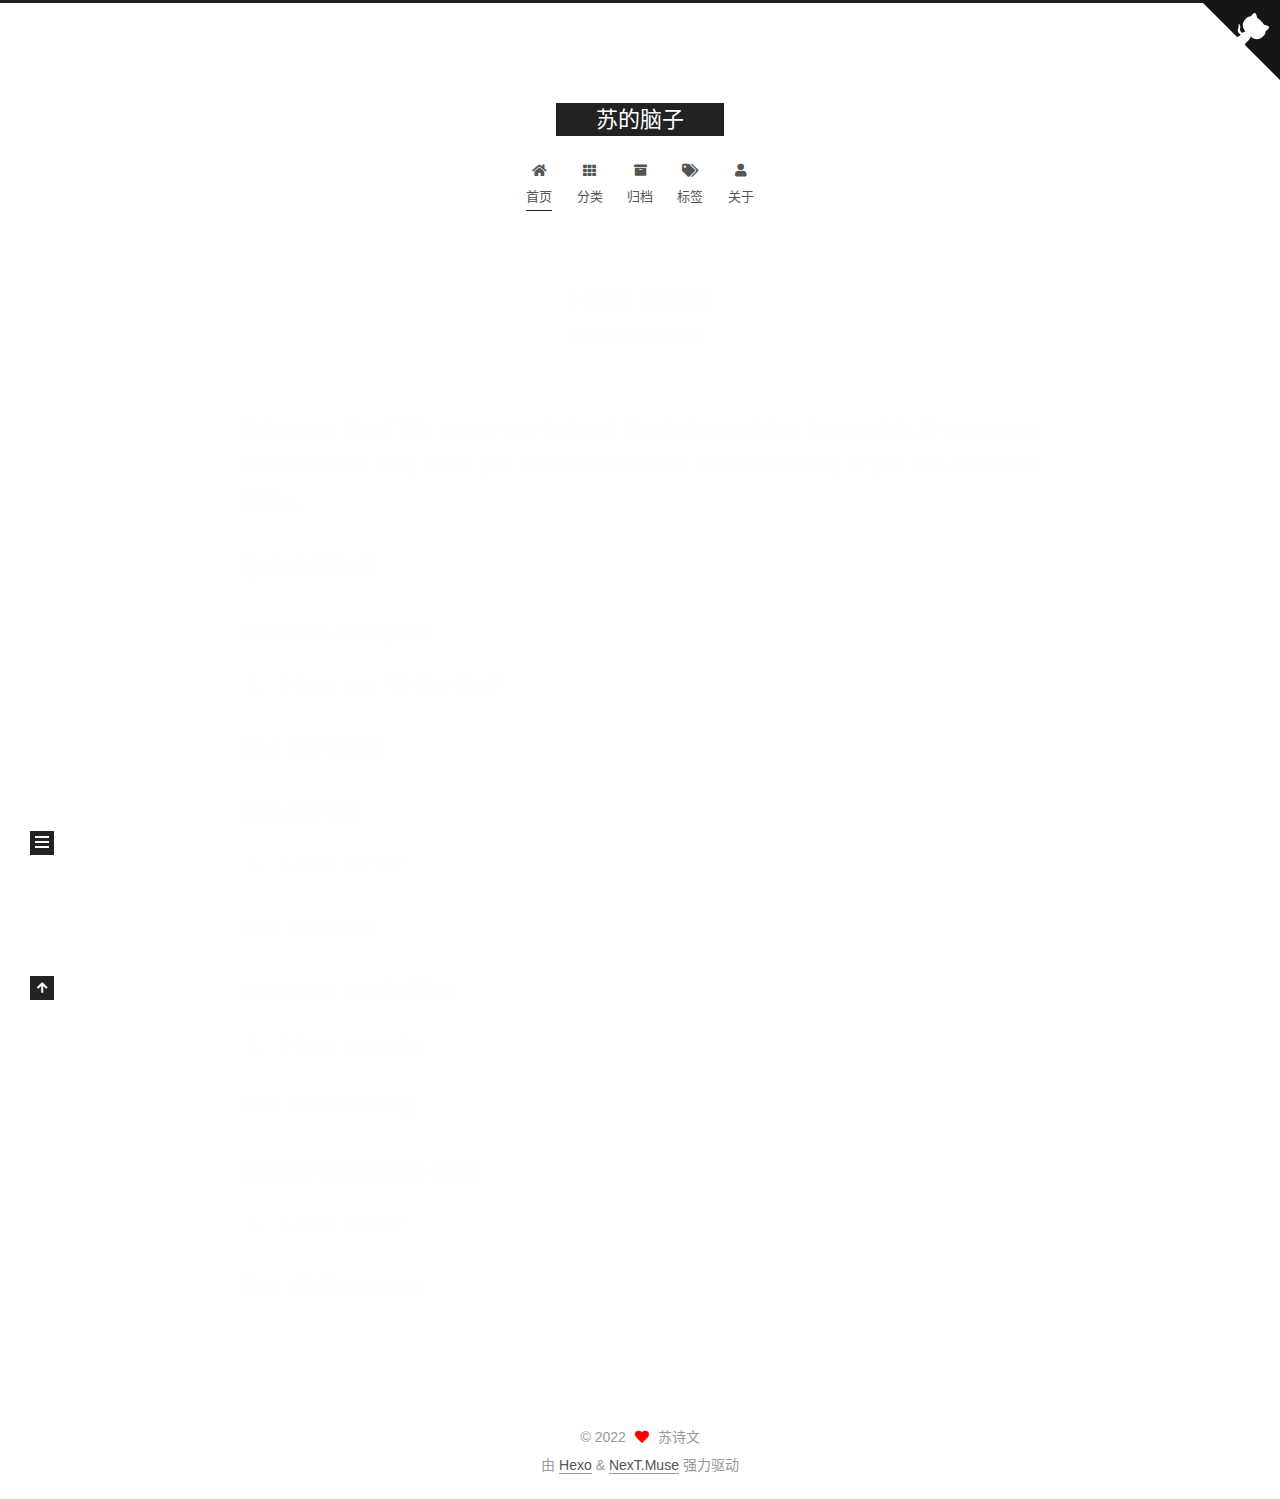
<file: index.html>
<!DOCTYPE html>
<html lang="zh-CN">
<head>
  <meta charset="UTF-8">
<meta name="viewport" content="width=device-width, initial-scale=1, maximum-scale=2">
<meta name="theme-color" content="#222">
<meta name="generator" content="Hexo 5.4.1">
  <link rel="apple-touch-icon" sizes="180x180" href="/images/apple-touch-icon-next.png">
  <link rel="icon" type="image/png" sizes="32x32" href="/images/favicon-32x32-next.png">
  <link rel="icon" type="image/png" sizes="16x16" href="/images/favicon-16x16-next.png">
  <link rel="mask-icon" href="/images/logo.svg" color="#222">

<link rel="stylesheet" href="/css/main.css">


<link rel="stylesheet" href="/lib/font-awesome/css/all.min.css">

<script id="hexo-configurations">
    var NexT = window.NexT || {};
    var CONFIG = {"hostname":"example.com","root":"/","scheme":"Muse","version":"7.8.0","exturl":false,"sidebar":{"position":"left","display":"post","padding":18,"offset":12,"onmobile":false},"copycode":{"enable":false,"show_result":false,"style":null},"back2top":{"enable":true,"sidebar":false,"scrollpercent":false},"bookmark":{"enable":false,"color":"#222","save":"auto"},"fancybox":false,"mediumzoom":false,"lazyload":false,"pangu":false,"comments":{"style":"tabs","active":null,"storage":true,"lazyload":false,"nav":null},"algolia":{"hits":{"per_page":10},"labels":{"input_placeholder":"Search for Posts","hits_empty":"We didn't find any results for the search: ${query}","hits_stats":"${hits} results found in ${time} ms"}},"localsearch":{"enable":false,"trigger":"auto","top_n_per_article":1,"unescape":false,"preload":false},"motion":{"enable":true,"async":false,"transition":{"post_block":"fadeIn","post_header":"slideDownIn","post_body":"slideDownIn","coll_header":"slideLeftIn","sidebar":"slideUpIn"}}};
  </script>

  <meta property="og:type" content="website">
<meta property="og:title" content="苏的脑子">
<meta property="og:url" content="http://example.com/index.html">
<meta property="og:site_name" content="苏的脑子">
<meta property="og:locale" content="zh_CN">
<meta property="article:author" content="苏诗文">
<meta name="twitter:card" content="summary">

<link rel="canonical" href="http://example.com/">


<script id="page-configurations">
  // https://hexo.io/docs/variables.html
  CONFIG.page = {
    sidebar: "",
    isHome : true,
    isPost : false,
    lang   : 'zh-CN'
  };
</script>

  <title>苏的脑子</title>
  






  <noscript>
  <style>
  .use-motion .brand,
  .use-motion .menu-item,
  .sidebar-inner,
  .use-motion .post-block,
  .use-motion .pagination,
  .use-motion .comments,
  .use-motion .post-header,
  .use-motion .post-body,
  .use-motion .collection-header { opacity: initial; }

  .use-motion .site-title,
  .use-motion .site-subtitle {
    opacity: initial;
    top: initial;
  }

  .use-motion .logo-line-before i { left: initial; }
  .use-motion .logo-line-after i { right: initial; }
  </style>
</noscript>

</head>

<body itemscope itemtype="http://schema.org/WebPage">
  <div class="container use-motion">
    <div class="headband"></div>

    <header class="header" itemscope itemtype="http://schema.org/WPHeader">
      <div class="header-inner"><div class="site-brand-container">
  <div class="site-nav-toggle">
    <div class="toggle" aria-label="切换导航栏">
      <span class="toggle-line toggle-line-first"></span>
      <span class="toggle-line toggle-line-middle"></span>
      <span class="toggle-line toggle-line-last"></span>
    </div>
  </div>

  <div class="site-meta">

    <a href="/" class="brand" rel="start">
      <span class="logo-line-before"><i></i></span>
      <h1 class="site-title">苏的脑子</h1>
      <span class="logo-line-after"><i></i></span>
    </a>
  </div>

  <div class="site-nav-right">
    <div class="toggle popup-trigger">
    </div>
  </div>
</div>




<nav class="site-nav">
  <ul id="menu" class="main-menu menu">
        <li class="menu-item menu-item-home">

    <a href="/" rel="section"><i class="fa fa-home fa-fw"></i>首页</a>

  </li>
        <li class="menu-item menu-item-categories">

    <a href="/categories/" rel="section"><i class="fa fa-th fa-fw"></i>分类</a>

  </li>
        <li class="menu-item menu-item-archives">

    <a href="/archives/" rel="section"><i class="fa fa-archive fa-fw"></i>归档</a>

  </li>
        <li class="menu-item menu-item-tags">

    <a href="/tags/" rel="section"><i class="fa fa-tags fa-fw"></i>标签</a>

  </li>
        <li class="menu-item menu-item-about">

    <a href="/about/" rel="section"><i class="fa fa-user fa-fw"></i>关于</a>

  </li>
  </ul>
</nav>




</div>
    </header>

    
  <div class="back-to-top">
    <i class="fa fa-arrow-up"></i>
    <span>0%</span>
  </div>


    <main class="main">
      <div class="main-inner">
        <div class="content-wrap">
          

          <div class="content index posts-expand">
            
      
  
  
  <article itemscope itemtype="http://schema.org/Article" class="post-block" lang="zh-CN">
    <link itemprop="mainEntityOfPage" href="http://example.com/2022/03/19/hello-world/">

    <span hidden itemprop="author" itemscope itemtype="http://schema.org/Person">
      <meta itemprop="image" content="/images/avatar.gif">
      <meta itemprop="name" content="苏诗文">
      <meta itemprop="description" content="">
    </span>

    <span hidden itemprop="publisher" itemscope itemtype="http://schema.org/Organization">
      <meta itemprop="name" content="苏的脑子">
    </span>
      <header class="post-header">
        <h2 class="post-title" itemprop="name headline">
          
            <a href="/2022/03/19/hello-world/" class="post-title-link" itemprop="url">Hello World</a>
        </h2>

        <div class="post-meta">
            <span class="post-meta-item">
              <span class="post-meta-item-icon">
                <i class="far fa-calendar"></i>
              </span>
              <span class="post-meta-item-text">发表于</span>
              

              <time title="创建时间：2022-03-19 15:47:33 / 修改时间：15:46:59" itemprop="dateCreated datePublished" datetime="2022-03-19T15:47:33+08:00">2022-03-19</time>
            </span>

          

        </div>
      </header>

    
    
    
    <div class="post-body" itemprop="articleBody">

      
          <p>Welcome to <a target="_blank" rel="noopener" href="https://hexo.io/">Hexo</a>! This is your very first post. Check <a target="_blank" rel="noopener" href="https://hexo.io/docs/">documentation</a> for more info. If you get any problems when using Hexo, you can find the answer in <a target="_blank" rel="noopener" href="https://hexo.io/docs/troubleshooting.html">troubleshooting</a> or you can ask me on <a target="_blank" rel="noopener" href="https://github.com/hexojs/hexo/issues">GitHub</a>.</p>
<h2 id="Quick-Start"><a href="#Quick-Start" class="headerlink" title="Quick Start"></a>Quick Start</h2><h3 id="Create-a-new-post"><a href="#Create-a-new-post" class="headerlink" title="Create a new post"></a>Create a new post</h3><figure class="highlight bash"><table><tr><td class="gutter"><pre><span class="line">1</span><br></pre></td><td class="code"><pre><span class="line">$ hexo new <span class="string">&quot;My New Post&quot;</span></span><br></pre></td></tr></table></figure>

<p>More info: <a target="_blank" rel="noopener" href="https://hexo.io/docs/writing.html">Writing</a></p>
<h3 id="Run-server"><a href="#Run-server" class="headerlink" title="Run server"></a>Run server</h3><figure class="highlight bash"><table><tr><td class="gutter"><pre><span class="line">1</span><br></pre></td><td class="code"><pre><span class="line">$ hexo server</span><br></pre></td></tr></table></figure>

<p>More info: <a target="_blank" rel="noopener" href="https://hexo.io/docs/server.html">Server</a></p>
<h3 id="Generate-static-files"><a href="#Generate-static-files" class="headerlink" title="Generate static files"></a>Generate static files</h3><figure class="highlight bash"><table><tr><td class="gutter"><pre><span class="line">1</span><br></pre></td><td class="code"><pre><span class="line">$ hexo generate</span><br></pre></td></tr></table></figure>

<p>More info: <a target="_blank" rel="noopener" href="https://hexo.io/docs/generating.html">Generating</a></p>
<h3 id="Deploy-to-remote-sites"><a href="#Deploy-to-remote-sites" class="headerlink" title="Deploy to remote sites"></a>Deploy to remote sites</h3><figure class="highlight bash"><table><tr><td class="gutter"><pre><span class="line">1</span><br></pre></td><td class="code"><pre><span class="line">$ hexo deploy</span><br></pre></td></tr></table></figure>

<p>More info: <a target="_blank" rel="noopener" href="https://hexo.io/docs/one-command-deployment.html">Deployment</a></p>

      
    </div>

    
    
    
      <footer class="post-footer">
        <div class="post-eof"></div>
      </footer>
  </article>
  
  
  


  



          </div>
          

<script>
  window.addEventListener('tabs:register', () => {
    let { activeClass } = CONFIG.comments;
    if (CONFIG.comments.storage) {
      activeClass = localStorage.getItem('comments_active') || activeClass;
    }
    if (activeClass) {
      let activeTab = document.querySelector(`a[href="#comment-${activeClass}"]`);
      if (activeTab) {
        activeTab.click();
      }
    }
  });
  if (CONFIG.comments.storage) {
    window.addEventListener('tabs:click', event => {
      if (!event.target.matches('.tabs-comment .tab-content .tab-pane')) return;
      let commentClass = event.target.classList[1];
      localStorage.setItem('comments_active', commentClass);
    });
  }
</script>

        </div>
          
  
  <div class="toggle sidebar-toggle">
    <span class="toggle-line toggle-line-first"></span>
    <span class="toggle-line toggle-line-middle"></span>
    <span class="toggle-line toggle-line-last"></span>
  </div>

  <aside class="sidebar">
    <div class="sidebar-inner">

      <ul class="sidebar-nav motion-element">
        <li class="sidebar-nav-toc">
          文章目录
        </li>
        <li class="sidebar-nav-overview">
          站点概览
        </li>
      </ul>

      <!--noindex-->
      <div class="post-toc-wrap sidebar-panel">
      </div>
      <!--/noindex-->

      <div class="site-overview-wrap sidebar-panel">
        <div class="site-author motion-element" itemprop="author" itemscope itemtype="http://schema.org/Person">
  <p class="site-author-name" itemprop="name">苏诗文</p>
  <div class="site-description" itemprop="description"></div>
</div>
<div class="site-state-wrap motion-element">
  <nav class="site-state">
      <div class="site-state-item site-state-posts">
          <a href="/archives/">
        
          <span class="site-state-item-count">1</span>
          <span class="site-state-item-name">日志</span>
        </a>
      </div>
  </nav>
</div>
  <div class="links-of-author motion-element">
      <span class="links-of-author-item">
        <a href="mailto:976182285@qq.com" title="E-Mail → mailto:976182285@qq.com" rel="noopener" target="_blank"><i class="fa fa-envelope fa-fw"></i>E-Mail</a>
      </span>
  </div>



      </div>

    </div>
  </aside>
  <div id="sidebar-dimmer"></div>


      </div>
    </main>
<a target="_blank" rel="noopener" href="https://github.com/CoreySsw/CoreySsw.github.io" class="github-corner" aria-label="View source on GitHub"><svg width="80" height="80" viewBox="0 0 250 250" style="fill:#151513; color:#fff; position: absolute; top: 0; border: 0; right: 0;" aria-hidden="true"><path d="M0,0 L115,115 L130,115 L142,142 L250,250 L250,0 Z"></path><path d="M128.3,109.0 C113.8,99.7 119.0,89.6 119.0,89.6 C122.0,82.7 120.5,78.6 120.5,78.6 C119.2,72.0 123.4,76.3 123.4,76.3 C127.3,80.9 125.5,87.3 125.5,87.3 C122.9,97.6 130.6,101.9 134.4,103.2" fill="currentColor" style="transform-origin: 130px 106px;" class="octo-arm"></path><path d="M115.0,115.0 C114.9,115.1 118.7,116.5 119.8,115.4 L133.7,101.6 C136.9,99.2 139.9,98.4 142.2,98.6 C133.8,88.0 127.5,74.4 143.8,58.0 C148.5,53.4 154.0,51.2 159.7,51.0 C160.3,49.4 163.2,43.6 171.4,40.1 C171.4,40.1 176.1,42.5 178.8,56.2 C183.1,58.6 187.2,61.8 190.9,65.4 C194.5,69.0 197.7,73.2 200.1,77.6 C213.8,80.2 216.3,84.9 216.3,84.9 C212.7,93.1 206.9,96.0 205.4,96.6 C205.1,102.4 203.0,107.8 198.3,112.5 C181.9,128.9 168.3,122.5 157.7,114.1 C157.9,116.9 156.7,120.9 152.7,124.9 L141.0,136.5 C139.8,137.7 141.6,141.9 141.8,141.8 Z" fill="currentColor" class="octo-body"></path></svg></a><style>.github-corner:hover .octo-arm{animation:octocat-wave 560ms ease-in-out}@keyframes octocat-wave{0%,100%{transform:rotate(0)}20%,60%{transform:rotate(-25deg)}40%,80%{transform:rotate(10deg)}}@media (max-width:500px){.github-corner:hover .octo-arm{animation:none}.github-corner .octo-arm{animation:octocat-wave 560ms ease-in-out}}</style>
    <footer class="footer">
      <div class="footer-inner">
        

        

<div class="copyright">
  
  &copy; 
  <span itemprop="copyrightYear">2022</span>
  <span class="with-love">
    <i class="fa fa-heart"></i>
  </span>
  <span class="author" itemprop="copyrightHolder">苏诗文</span>
</div>
  <div class="powered-by">由 <a href="https://hexo.io/" class="theme-link" rel="noopener" target="_blank">Hexo</a> & <a href="https://muse.theme-next.org/" class="theme-link" rel="noopener" target="_blank">NexT.Muse</a> 强力驱动
  </div>

        








      </div>
    </footer>
  </div>

  
  <script src="/lib/anime.min.js"></script>
  <script src="/lib/velocity/velocity.min.js"></script>
  <script src="/lib/velocity/velocity.ui.min.js"></script>

<script src="/js/utils.js"></script>

<script src="/js/motion.js"></script>


<script src="/js/schemes/muse.js"></script>


<script src="/js/next-boot.js"></script>




  















  

  

</body>
</html>
</file>
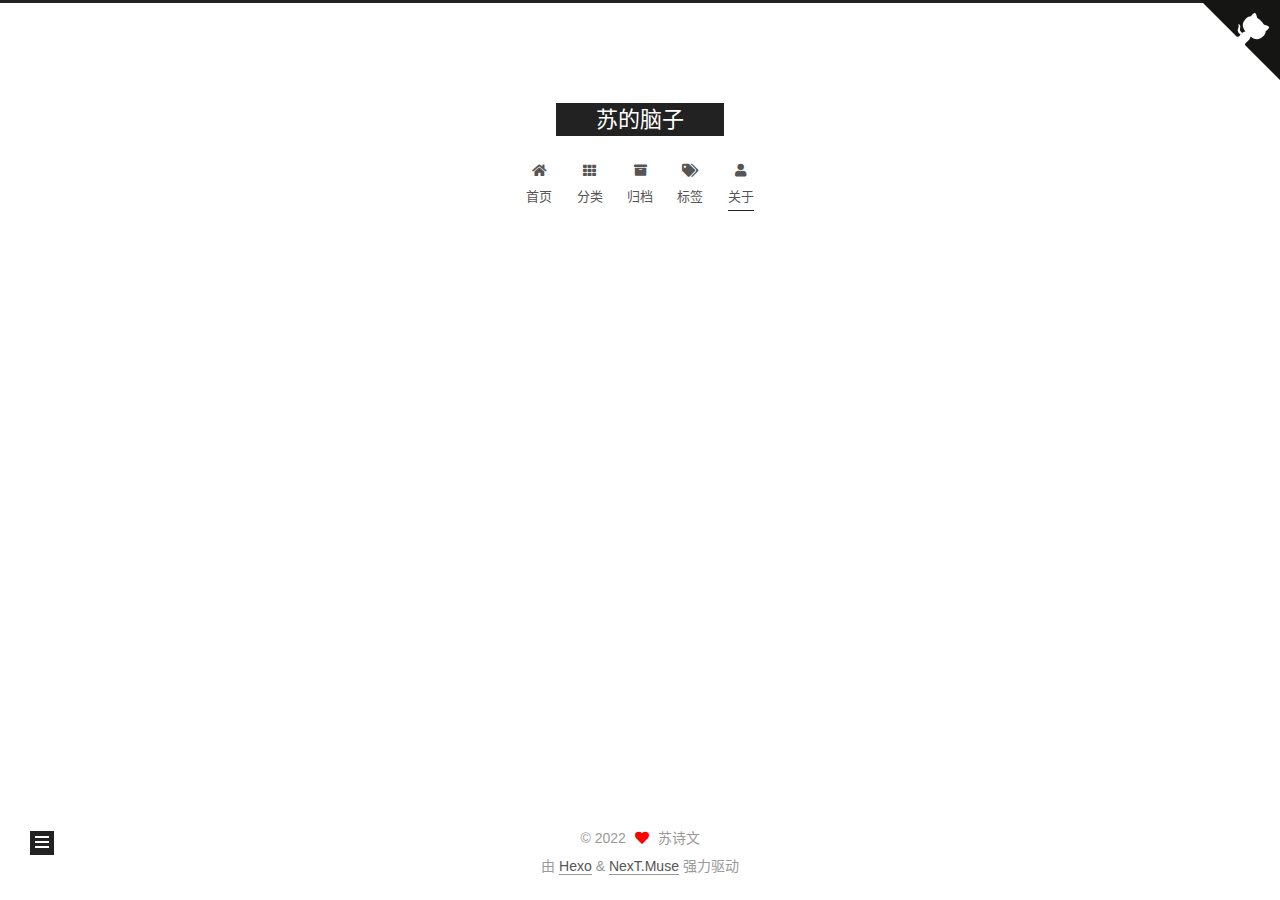
<file: about/index.html>
<!DOCTYPE html>
<html lang="zh-CN">
<head>
  <meta charset="UTF-8">
<meta name="viewport" content="width=device-width, initial-scale=1, maximum-scale=2">
<meta name="theme-color" content="#222">
<meta name="generator" content="Hexo 5.4.1">
  <link rel="apple-touch-icon" sizes="180x180" href="/images/apple-touch-icon-next.png">
  <link rel="icon" type="image/png" sizes="32x32" href="/images/favicon-32x32-next.png">
  <link rel="icon" type="image/png" sizes="16x16" href="/images/favicon-16x16-next.png">
  <link rel="mask-icon" href="/images/logo.svg" color="#222">

<link rel="stylesheet" href="/css/main.css">


<link rel="stylesheet" href="/lib/font-awesome/css/all.min.css">

<script id="hexo-configurations">
    var NexT = window.NexT || {};
    var CONFIG = {"hostname":"example.com","root":"/","scheme":"Muse","version":"7.8.0","exturl":false,"sidebar":{"position":"left","display":"post","padding":18,"offset":12,"onmobile":false},"copycode":{"enable":false,"show_result":false,"style":null},"back2top":{"enable":true,"sidebar":false,"scrollpercent":false},"bookmark":{"enable":false,"color":"#222","save":"auto"},"fancybox":false,"mediumzoom":false,"lazyload":false,"pangu":false,"comments":{"style":"tabs","active":null,"storage":true,"lazyload":false,"nav":null},"algolia":{"hits":{"per_page":10},"labels":{"input_placeholder":"Search for Posts","hits_empty":"We didn't find any results for the search: ${query}","hits_stats":"${hits} results found in ${time} ms"}},"localsearch":{"enable":false,"trigger":"auto","top_n_per_article":1,"unescape":false,"preload":false},"motion":{"enable":true,"async":false,"transition":{"post_block":"fadeIn","post_header":"slideDownIn","post_body":"slideDownIn","coll_header":"slideLeftIn","sidebar":"slideUpIn"}}};
  </script>

  <meta property="og:type" content="website">
<meta property="og:title" content="about">
<meta property="og:url" content="http://example.com/about/index.html">
<meta property="og:site_name" content="苏的脑子">
<meta property="og:locale" content="zh_CN">
<meta property="article:published_time" content="2022-03-20T04:05:56.000Z">
<meta property="article:modified_time" content="2022-03-20T04:10:10.336Z">
<meta property="article:author" content="苏诗文">
<meta name="twitter:card" content="summary">

<link rel="canonical" href="http://example.com/about/">


<script id="page-configurations">
  // https://hexo.io/docs/variables.html
  CONFIG.page = {
    sidebar: "",
    isHome : false,
    isPost : false,
    lang   : 'zh-CN'
  };
</script>

  <title>about | 苏的脑子
</title>
  






  <noscript>
  <style>
  .use-motion .brand,
  .use-motion .menu-item,
  .sidebar-inner,
  .use-motion .post-block,
  .use-motion .pagination,
  .use-motion .comments,
  .use-motion .post-header,
  .use-motion .post-body,
  .use-motion .collection-header { opacity: initial; }

  .use-motion .site-title,
  .use-motion .site-subtitle {
    opacity: initial;
    top: initial;
  }

  .use-motion .logo-line-before i { left: initial; }
  .use-motion .logo-line-after i { right: initial; }
  </style>
</noscript>

</head>

<body itemscope itemtype="http://schema.org/WebPage">
  <div class="container use-motion">
    <div class="headband"></div>

    <header class="header" itemscope itemtype="http://schema.org/WPHeader">
      <div class="header-inner"><div class="site-brand-container">
  <div class="site-nav-toggle">
    <div class="toggle" aria-label="切换导航栏">
      <span class="toggle-line toggle-line-first"></span>
      <span class="toggle-line toggle-line-middle"></span>
      <span class="toggle-line toggle-line-last"></span>
    </div>
  </div>

  <div class="site-meta">

    <a href="/" class="brand" rel="start">
      <span class="logo-line-before"><i></i></span>
      <h1 class="site-title">苏的脑子</h1>
      <span class="logo-line-after"><i></i></span>
    </a>
  </div>

  <div class="site-nav-right">
    <div class="toggle popup-trigger">
    </div>
  </div>
</div>




<nav class="site-nav">
  <ul id="menu" class="main-menu menu">
        <li class="menu-item menu-item-home">

    <a href="/" rel="section"><i class="fa fa-home fa-fw"></i>首页</a>

  </li>
        <li class="menu-item menu-item-categories">

    <a href="/categories/" rel="section"><i class="fa fa-th fa-fw"></i>分类</a>

  </li>
        <li class="menu-item menu-item-archives">

    <a href="/archives/" rel="section"><i class="fa fa-archive fa-fw"></i>归档</a>

  </li>
        <li class="menu-item menu-item-tags">

    <a href="/tags/" rel="section"><i class="fa fa-tags fa-fw"></i>标签</a>

  </li>
        <li class="menu-item menu-item-about">

    <a href="/about/" rel="section"><i class="fa fa-user fa-fw"></i>关于</a>

  </li>
  </ul>
</nav>




</div>
    </header>

    
  <div class="back-to-top">
    <i class="fa fa-arrow-up"></i>
    <span>0%</span>
  </div>


    <main class="main">
      <div class="main-inner">
        <div class="content-wrap">
          
  
  

          <div class="content page posts-expand">
            

    
    
    
    <div class="post-block" lang="zh-CN">
      <header class="post-header">

<h1 class="post-title" itemprop="name headline">about
</h1>

<div class="post-meta">
  

</div>

</header>

      
      
      
      <div class="post-body">
          
      </div>
      
      
      
    </div>
    

    
    
    


          </div>
          

<script>
  window.addEventListener('tabs:register', () => {
    let { activeClass } = CONFIG.comments;
    if (CONFIG.comments.storage) {
      activeClass = localStorage.getItem('comments_active') || activeClass;
    }
    if (activeClass) {
      let activeTab = document.querySelector(`a[href="#comment-${activeClass}"]`);
      if (activeTab) {
        activeTab.click();
      }
    }
  });
  if (CONFIG.comments.storage) {
    window.addEventListener('tabs:click', event => {
      if (!event.target.matches('.tabs-comment .tab-content .tab-pane')) return;
      let commentClass = event.target.classList[1];
      localStorage.setItem('comments_active', commentClass);
    });
  }
</script>

        </div>
          
  
  <div class="toggle sidebar-toggle">
    <span class="toggle-line toggle-line-first"></span>
    <span class="toggle-line toggle-line-middle"></span>
    <span class="toggle-line toggle-line-last"></span>
  </div>

  <aside class="sidebar">
    <div class="sidebar-inner">

      <ul class="sidebar-nav motion-element">
        <li class="sidebar-nav-toc">
          文章目录
        </li>
        <li class="sidebar-nav-overview">
          站点概览
        </li>
      </ul>

      <!--noindex-->
      <div class="post-toc-wrap sidebar-panel">
      </div>
      <!--/noindex-->

      <div class="site-overview-wrap sidebar-panel">
        <div class="site-author motion-element" itemprop="author" itemscope itemtype="http://schema.org/Person">
  <p class="site-author-name" itemprop="name">苏诗文</p>
  <div class="site-description" itemprop="description"></div>
</div>
<div class="site-state-wrap motion-element">
  <nav class="site-state">
      <div class="site-state-item site-state-posts">
          <a href="/archives/">
        
          <span class="site-state-item-count">1</span>
          <span class="site-state-item-name">日志</span>
        </a>
      </div>
  </nav>
</div>
  <div class="links-of-author motion-element">
      <span class="links-of-author-item">
        <a href="mailto:976182285@qq.com" title="E-Mail → mailto:976182285@qq.com" rel="noopener" target="_blank"><i class="fa fa-envelope fa-fw"></i>E-Mail</a>
      </span>
  </div>



      </div>

    </div>
  </aside>
  <div id="sidebar-dimmer"></div>


      </div>
    </main>
<a target="_blank" rel="noopener" href="https://github.com/CoreySsw/CoreySsw.github.io" class="github-corner" aria-label="View source on GitHub"><svg width="80" height="80" viewBox="0 0 250 250" style="fill:#151513; color:#fff; position: absolute; top: 0; border: 0; right: 0;" aria-hidden="true"><path d="M0,0 L115,115 L130,115 L142,142 L250,250 L250,0 Z"></path><path d="M128.3,109.0 C113.8,99.7 119.0,89.6 119.0,89.6 C122.0,82.7 120.5,78.6 120.5,78.6 C119.2,72.0 123.4,76.3 123.4,76.3 C127.3,80.9 125.5,87.3 125.5,87.3 C122.9,97.6 130.6,101.9 134.4,103.2" fill="currentColor" style="transform-origin: 130px 106px;" class="octo-arm"></path><path d="M115.0,115.0 C114.9,115.1 118.7,116.5 119.8,115.4 L133.7,101.6 C136.9,99.2 139.9,98.4 142.2,98.6 C133.8,88.0 127.5,74.4 143.8,58.0 C148.5,53.4 154.0,51.2 159.7,51.0 C160.3,49.4 163.2,43.6 171.4,40.1 C171.4,40.1 176.1,42.5 178.8,56.2 C183.1,58.6 187.2,61.8 190.9,65.4 C194.5,69.0 197.7,73.2 200.1,77.6 C213.8,80.2 216.3,84.9 216.3,84.9 C212.7,93.1 206.9,96.0 205.4,96.6 C205.1,102.4 203.0,107.8 198.3,112.5 C181.9,128.9 168.3,122.5 157.7,114.1 C157.9,116.9 156.7,120.9 152.7,124.9 L141.0,136.5 C139.8,137.7 141.6,141.9 141.8,141.8 Z" fill="currentColor" class="octo-body"></path></svg></a><style>.github-corner:hover .octo-arm{animation:octocat-wave 560ms ease-in-out}@keyframes octocat-wave{0%,100%{transform:rotate(0)}20%,60%{transform:rotate(-25deg)}40%,80%{transform:rotate(10deg)}}@media (max-width:500px){.github-corner:hover .octo-arm{animation:none}.github-corner .octo-arm{animation:octocat-wave 560ms ease-in-out}}</style>
    <footer class="footer">
      <div class="footer-inner">
        

        

<div class="copyright">
  
  &copy; 
  <span itemprop="copyrightYear">2022</span>
  <span class="with-love">
    <i class="fa fa-heart"></i>
  </span>
  <span class="author" itemprop="copyrightHolder">苏诗文</span>
</div>
  <div class="powered-by">由 <a href="https://hexo.io/" class="theme-link" rel="noopener" target="_blank">Hexo</a> & <a href="https://muse.theme-next.org/" class="theme-link" rel="noopener" target="_blank">NexT.Muse</a> 强力驱动
  </div>

        








      </div>
    </footer>
  </div>

  
  <script src="/lib/anime.min.js"></script>
  <script src="/lib/velocity/velocity.min.js"></script>
  <script src="/lib/velocity/velocity.ui.min.js"></script>

<script src="/js/utils.js"></script>

<script src="/js/motion.js"></script>


<script src="/js/schemes/muse.js"></script>


<script src="/js/next-boot.js"></script>




  















  

  

</body>
</html>
</file>
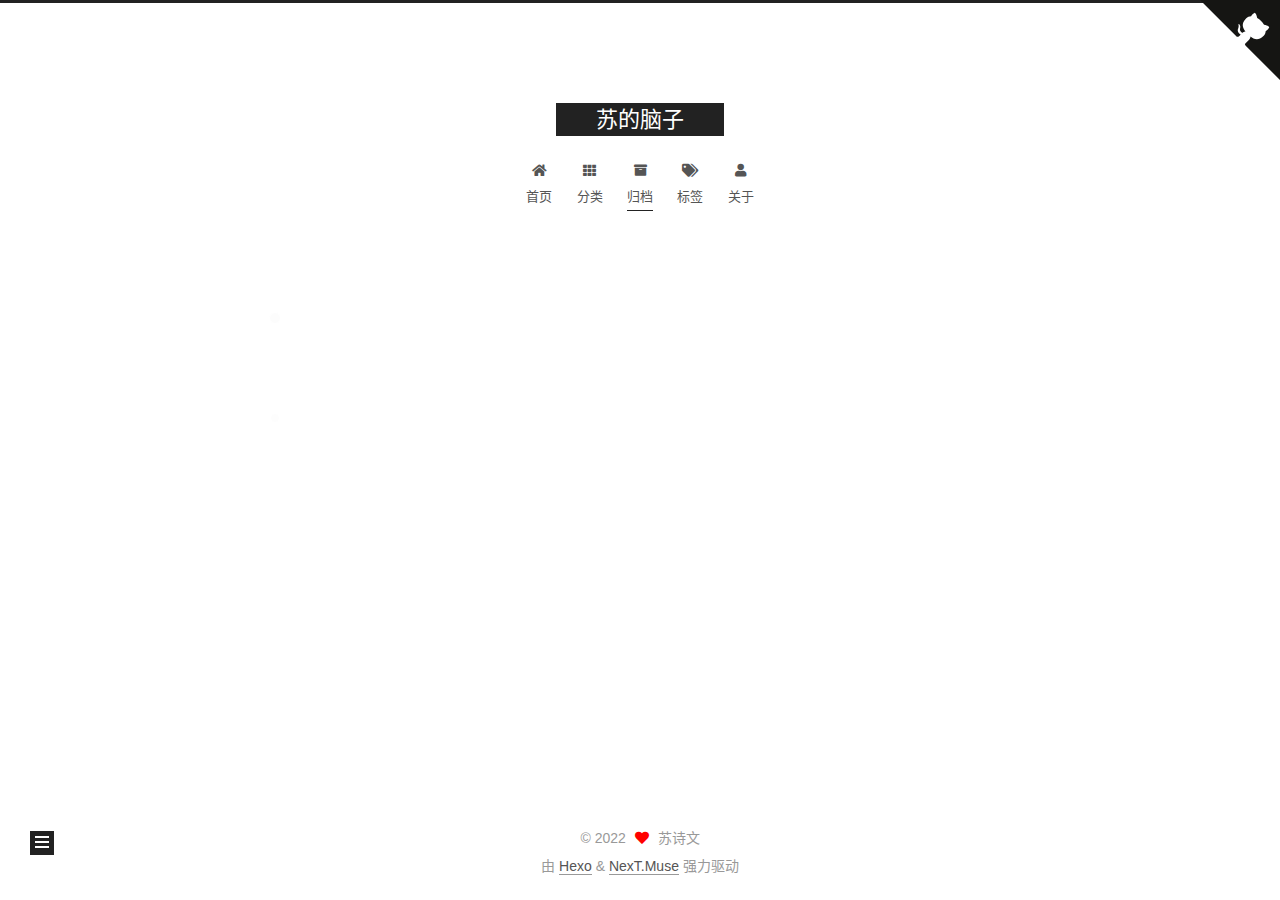
<file: archives/index.html>
<!DOCTYPE html>
<html lang="zh-CN">
<head>
  <meta charset="UTF-8">
<meta name="viewport" content="width=device-width, initial-scale=1, maximum-scale=2">
<meta name="theme-color" content="#222">
<meta name="generator" content="Hexo 5.4.1">
  <link rel="apple-touch-icon" sizes="180x180" href="/images/apple-touch-icon-next.png">
  <link rel="icon" type="image/png" sizes="32x32" href="/images/favicon-32x32-next.png">
  <link rel="icon" type="image/png" sizes="16x16" href="/images/favicon-16x16-next.png">
  <link rel="mask-icon" href="/images/logo.svg" color="#222">

<link rel="stylesheet" href="/css/main.css">


<link rel="stylesheet" href="/lib/font-awesome/css/all.min.css">

<script id="hexo-configurations">
    var NexT = window.NexT || {};
    var CONFIG = {"hostname":"example.com","root":"/","scheme":"Muse","version":"7.8.0","exturl":false,"sidebar":{"position":"left","display":"post","padding":18,"offset":12,"onmobile":false},"copycode":{"enable":false,"show_result":false,"style":null},"back2top":{"enable":true,"sidebar":false,"scrollpercent":false},"bookmark":{"enable":false,"color":"#222","save":"auto"},"fancybox":false,"mediumzoom":false,"lazyload":false,"pangu":false,"comments":{"style":"tabs","active":null,"storage":true,"lazyload":false,"nav":null},"algolia":{"hits":{"per_page":10},"labels":{"input_placeholder":"Search for Posts","hits_empty":"We didn't find any results for the search: ${query}","hits_stats":"${hits} results found in ${time} ms"}},"localsearch":{"enable":false,"trigger":"auto","top_n_per_article":1,"unescape":false,"preload":false},"motion":{"enable":true,"async":false,"transition":{"post_block":"fadeIn","post_header":"slideDownIn","post_body":"slideDownIn","coll_header":"slideLeftIn","sidebar":"slideUpIn"}}};
  </script>

  <meta property="og:type" content="website">
<meta property="og:title" content="苏的脑子">
<meta property="og:url" content="http://example.com/archives/index.html">
<meta property="og:site_name" content="苏的脑子">
<meta property="og:locale" content="zh_CN">
<meta property="article:author" content="苏诗文">
<meta name="twitter:card" content="summary">

<link rel="canonical" href="http://example.com/archives/">


<script id="page-configurations">
  // https://hexo.io/docs/variables.html
  CONFIG.page = {
    sidebar: "",
    isHome : false,
    isPost : false,
    lang   : 'zh-CN'
  };
</script>

  <title>归档 | 苏的脑子</title>
  






  <noscript>
  <style>
  .use-motion .brand,
  .use-motion .menu-item,
  .sidebar-inner,
  .use-motion .post-block,
  .use-motion .pagination,
  .use-motion .comments,
  .use-motion .post-header,
  .use-motion .post-body,
  .use-motion .collection-header { opacity: initial; }

  .use-motion .site-title,
  .use-motion .site-subtitle {
    opacity: initial;
    top: initial;
  }

  .use-motion .logo-line-before i { left: initial; }
  .use-motion .logo-line-after i { right: initial; }
  </style>
</noscript>

</head>

<body itemscope itemtype="http://schema.org/WebPage">
  <div class="container use-motion">
    <div class="headband"></div>

    <header class="header" itemscope itemtype="http://schema.org/WPHeader">
      <div class="header-inner"><div class="site-brand-container">
  <div class="site-nav-toggle">
    <div class="toggle" aria-label="切换导航栏">
      <span class="toggle-line toggle-line-first"></span>
      <span class="toggle-line toggle-line-middle"></span>
      <span class="toggle-line toggle-line-last"></span>
    </div>
  </div>

  <div class="site-meta">

    <a href="/" class="brand" rel="start">
      <span class="logo-line-before"><i></i></span>
      <h1 class="site-title">苏的脑子</h1>
      <span class="logo-line-after"><i></i></span>
    </a>
  </div>

  <div class="site-nav-right">
    <div class="toggle popup-trigger">
    </div>
  </div>
</div>




<nav class="site-nav">
  <ul id="menu" class="main-menu menu">
        <li class="menu-item menu-item-home">

    <a href="/" rel="section"><i class="fa fa-home fa-fw"></i>首页</a>

  </li>
        <li class="menu-item menu-item-categories">

    <a href="/categories/" rel="section"><i class="fa fa-th fa-fw"></i>分类</a>

  </li>
        <li class="menu-item menu-item-archives">

    <a href="/archives/" rel="section"><i class="fa fa-archive fa-fw"></i>归档</a>

  </li>
        <li class="menu-item menu-item-tags">

    <a href="/tags/" rel="section"><i class="fa fa-tags fa-fw"></i>标签</a>

  </li>
        <li class="menu-item menu-item-about">

    <a href="/about/" rel="section"><i class="fa fa-user fa-fw"></i>关于</a>

  </li>
  </ul>
</nav>




</div>
    </header>

    
  <div class="back-to-top">
    <i class="fa fa-arrow-up"></i>
    <span>0%</span>
  </div>


    <main class="main">
      <div class="main-inner">
        <div class="content-wrap">
          

          <div class="content archive">
            

  
  
  
  <div class="post-block">
    <div class="posts-collapse">
      <div class="collection-title">
        <span class="collection-header">嗯..! 目前共计 1 篇日志。 继续努力。</span>
      </div>

      
    <div class="collection-year">
      <span class="collection-header">2022</span>
    </div>

  <article itemscope itemtype="http://schema.org/Article">
    <header class="post-header">

      <div class="post-meta">
        <time itemprop="dateCreated"
              datetime="2022-03-19T15:47:33+08:00"
              content="2022-03-19">
          03-19
        </time>
      </div>

      <div class="post-title">
          <a class="post-title-link" href="/2022/03/19/hello-world/" itemprop="url">
            <span itemprop="name">Hello World</span>
          </a>
      </div>

    </header>
  </article>


    </div>
  </div>
  
  
  

  



          </div>
          

<script>
  window.addEventListener('tabs:register', () => {
    let { activeClass } = CONFIG.comments;
    if (CONFIG.comments.storage) {
      activeClass = localStorage.getItem('comments_active') || activeClass;
    }
    if (activeClass) {
      let activeTab = document.querySelector(`a[href="#comment-${activeClass}"]`);
      if (activeTab) {
        activeTab.click();
      }
    }
  });
  if (CONFIG.comments.storage) {
    window.addEventListener('tabs:click', event => {
      if (!event.target.matches('.tabs-comment .tab-content .tab-pane')) return;
      let commentClass = event.target.classList[1];
      localStorage.setItem('comments_active', commentClass);
    });
  }
</script>

        </div>
          
  
  <div class="toggle sidebar-toggle">
    <span class="toggle-line toggle-line-first"></span>
    <span class="toggle-line toggle-line-middle"></span>
    <span class="toggle-line toggle-line-last"></span>
  </div>

  <aside class="sidebar">
    <div class="sidebar-inner">

      <ul class="sidebar-nav motion-element">
        <li class="sidebar-nav-toc">
          文章目录
        </li>
        <li class="sidebar-nav-overview">
          站点概览
        </li>
      </ul>

      <!--noindex-->
      <div class="post-toc-wrap sidebar-panel">
      </div>
      <!--/noindex-->

      <div class="site-overview-wrap sidebar-panel">
        <div class="site-author motion-element" itemprop="author" itemscope itemtype="http://schema.org/Person">
  <p class="site-author-name" itemprop="name">苏诗文</p>
  <div class="site-description" itemprop="description"></div>
</div>
<div class="site-state-wrap motion-element">
  <nav class="site-state">
      <div class="site-state-item site-state-posts">
          <a href="/archives/">
        
          <span class="site-state-item-count">1</span>
          <span class="site-state-item-name">日志</span>
        </a>
      </div>
  </nav>
</div>
  <div class="links-of-author motion-element">
      <span class="links-of-author-item">
        <a href="mailto:976182285@qq.com" title="E-Mail → mailto:976182285@qq.com" rel="noopener" target="_blank"><i class="fa fa-envelope fa-fw"></i>E-Mail</a>
      </span>
  </div>



      </div>

    </div>
  </aside>
  <div id="sidebar-dimmer"></div>


      </div>
    </main>
<a target="_blank" rel="noopener" href="https://github.com/CoreySsw/CoreySsw.github.io" class="github-corner" aria-label="View source on GitHub"><svg width="80" height="80" viewBox="0 0 250 250" style="fill:#151513; color:#fff; position: absolute; top: 0; border: 0; right: 0;" aria-hidden="true"><path d="M0,0 L115,115 L130,115 L142,142 L250,250 L250,0 Z"></path><path d="M128.3,109.0 C113.8,99.7 119.0,89.6 119.0,89.6 C122.0,82.7 120.5,78.6 120.5,78.6 C119.2,72.0 123.4,76.3 123.4,76.3 C127.3,80.9 125.5,87.3 125.5,87.3 C122.9,97.6 130.6,101.9 134.4,103.2" fill="currentColor" style="transform-origin: 130px 106px;" class="octo-arm"></path><path d="M115.0,115.0 C114.9,115.1 118.7,116.5 119.8,115.4 L133.7,101.6 C136.9,99.2 139.9,98.4 142.2,98.6 C133.8,88.0 127.5,74.4 143.8,58.0 C148.5,53.4 154.0,51.2 159.7,51.0 C160.3,49.4 163.2,43.6 171.4,40.1 C171.4,40.1 176.1,42.5 178.8,56.2 C183.1,58.6 187.2,61.8 190.9,65.4 C194.5,69.0 197.7,73.2 200.1,77.6 C213.8,80.2 216.3,84.9 216.3,84.9 C212.7,93.1 206.9,96.0 205.4,96.6 C205.1,102.4 203.0,107.8 198.3,112.5 C181.9,128.9 168.3,122.5 157.7,114.1 C157.9,116.9 156.7,120.9 152.7,124.9 L141.0,136.5 C139.8,137.7 141.6,141.9 141.8,141.8 Z" fill="currentColor" class="octo-body"></path></svg></a><style>.github-corner:hover .octo-arm{animation:octocat-wave 560ms ease-in-out}@keyframes octocat-wave{0%,100%{transform:rotate(0)}20%,60%{transform:rotate(-25deg)}40%,80%{transform:rotate(10deg)}}@media (max-width:500px){.github-corner:hover .octo-arm{animation:none}.github-corner .octo-arm{animation:octocat-wave 560ms ease-in-out}}</style>
    <footer class="footer">
      <div class="footer-inner">
        

        

<div class="copyright">
  
  &copy; 
  <span itemprop="copyrightYear">2022</span>
  <span class="with-love">
    <i class="fa fa-heart"></i>
  </span>
  <span class="author" itemprop="copyrightHolder">苏诗文</span>
</div>
  <div class="powered-by">由 <a href="https://hexo.io/" class="theme-link" rel="noopener" target="_blank">Hexo</a> & <a href="https://muse.theme-next.org/" class="theme-link" rel="noopener" target="_blank">NexT.Muse</a> 强力驱动
  </div>

        








      </div>
    </footer>
  </div>

  
  <script src="/lib/anime.min.js"></script>
  <script src="/lib/velocity/velocity.min.js"></script>
  <script src="/lib/velocity/velocity.ui.min.js"></script>

<script src="/js/utils.js"></script>

<script src="/js/motion.js"></script>


<script src="/js/schemes/muse.js"></script>


<script src="/js/next-boot.js"></script>




  















  

  

</body>
</html>
</file>
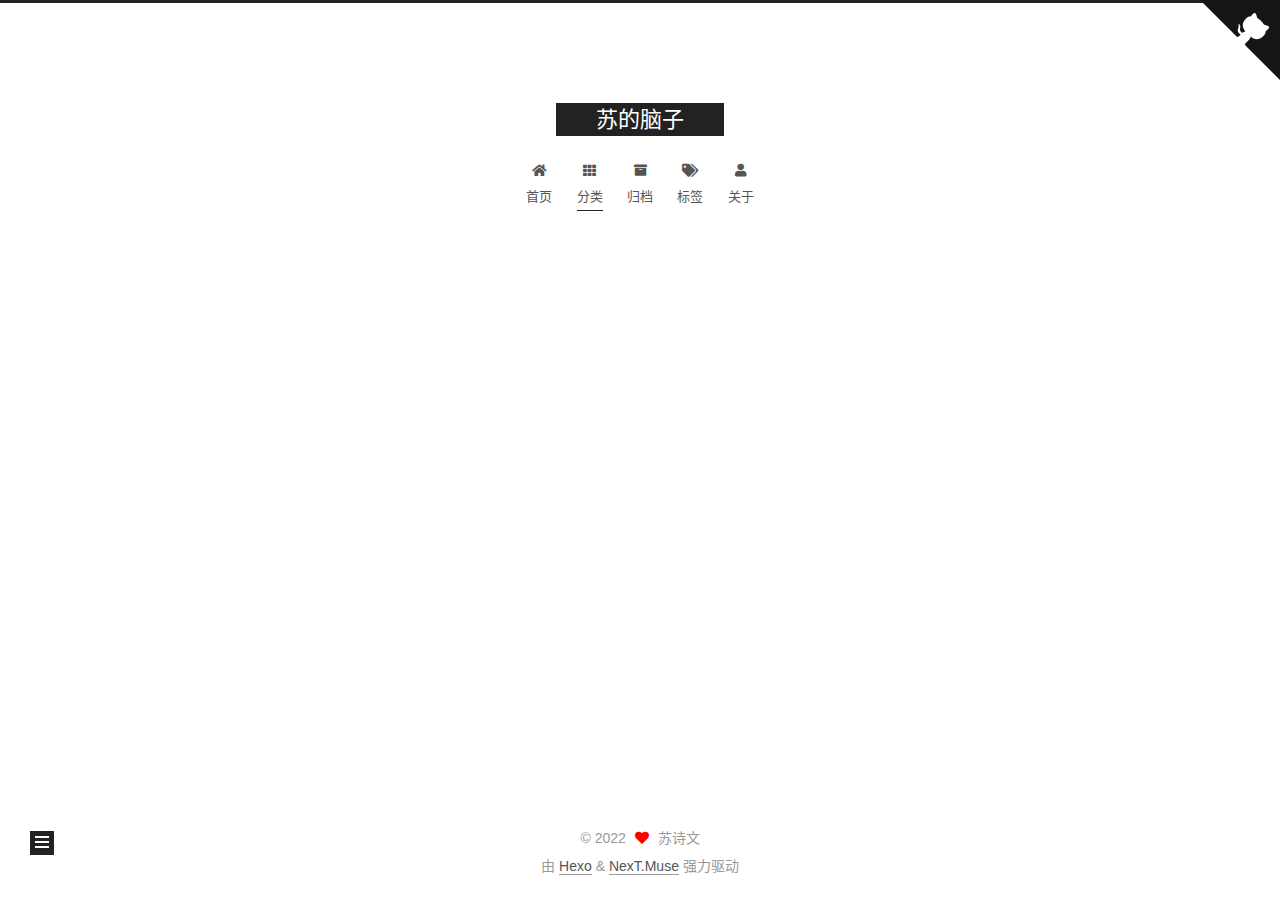
<file: categories/index.html>
<!DOCTYPE html>
<html lang="zh-CN">
<head>
  <meta charset="UTF-8">
<meta name="viewport" content="width=device-width, initial-scale=1, maximum-scale=2">
<meta name="theme-color" content="#222">
<meta name="generator" content="Hexo 5.4.1">
  <link rel="apple-touch-icon" sizes="180x180" href="/images/apple-touch-icon-next.png">
  <link rel="icon" type="image/png" sizes="32x32" href="/images/favicon-32x32-next.png">
  <link rel="icon" type="image/png" sizes="16x16" href="/images/favicon-16x16-next.png">
  <link rel="mask-icon" href="/images/logo.svg" color="#222">

<link rel="stylesheet" href="/css/main.css">


<link rel="stylesheet" href="/lib/font-awesome/css/all.min.css">

<script id="hexo-configurations">
    var NexT = window.NexT || {};
    var CONFIG = {"hostname":"example.com","root":"/","scheme":"Muse","version":"7.8.0","exturl":false,"sidebar":{"position":"left","display":"post","padding":18,"offset":12,"onmobile":false},"copycode":{"enable":false,"show_result":false,"style":null},"back2top":{"enable":true,"sidebar":false,"scrollpercent":false},"bookmark":{"enable":false,"color":"#222","save":"auto"},"fancybox":false,"mediumzoom":false,"lazyload":false,"pangu":false,"comments":{"style":"tabs","active":null,"storage":true,"lazyload":false,"nav":null},"algolia":{"hits":{"per_page":10},"labels":{"input_placeholder":"Search for Posts","hits_empty":"We didn't find any results for the search: ${query}","hits_stats":"${hits} results found in ${time} ms"}},"localsearch":{"enable":false,"trigger":"auto","top_n_per_article":1,"unescape":false,"preload":false},"motion":{"enable":true,"async":false,"transition":{"post_block":"fadeIn","post_header":"slideDownIn","post_body":"slideDownIn","coll_header":"slideLeftIn","sidebar":"slideUpIn"}}};
  </script>

  <meta property="og:type" content="website">
<meta property="og:title" content="categories">
<meta property="og:url" content="http://example.com/categories/index.html">
<meta property="og:site_name" content="苏的脑子">
<meta property="og:locale" content="zh_CN">
<meta property="article:published_time" content="2022-03-20T03:54:54.000Z">
<meta property="article:modified_time" content="2022-03-20T03:57:20.745Z">
<meta property="article:author" content="苏诗文">
<meta name="twitter:card" content="summary">

<link rel="canonical" href="http://example.com/categories/">


<script id="page-configurations">
  // https://hexo.io/docs/variables.html
  CONFIG.page = {
    sidebar: "",
    isHome : false,
    isPost : false,
    lang   : 'zh-CN'
  };
</script>

  <title>categories | 苏的脑子
</title>
  






  <noscript>
  <style>
  .use-motion .brand,
  .use-motion .menu-item,
  .sidebar-inner,
  .use-motion .post-block,
  .use-motion .pagination,
  .use-motion .comments,
  .use-motion .post-header,
  .use-motion .post-body,
  .use-motion .collection-header { opacity: initial; }

  .use-motion .site-title,
  .use-motion .site-subtitle {
    opacity: initial;
    top: initial;
  }

  .use-motion .logo-line-before i { left: initial; }
  .use-motion .logo-line-after i { right: initial; }
  </style>
</noscript>

</head>

<body itemscope itemtype="http://schema.org/WebPage">
  <div class="container use-motion">
    <div class="headband"></div>

    <header class="header" itemscope itemtype="http://schema.org/WPHeader">
      <div class="header-inner"><div class="site-brand-container">
  <div class="site-nav-toggle">
    <div class="toggle" aria-label="切换导航栏">
      <span class="toggle-line toggle-line-first"></span>
      <span class="toggle-line toggle-line-middle"></span>
      <span class="toggle-line toggle-line-last"></span>
    </div>
  </div>

  <div class="site-meta">

    <a href="/" class="brand" rel="start">
      <span class="logo-line-before"><i></i></span>
      <h1 class="site-title">苏的脑子</h1>
      <span class="logo-line-after"><i></i></span>
    </a>
  </div>

  <div class="site-nav-right">
    <div class="toggle popup-trigger">
    </div>
  </div>
</div>




<nav class="site-nav">
  <ul id="menu" class="main-menu menu">
        <li class="menu-item menu-item-home">

    <a href="/" rel="section"><i class="fa fa-home fa-fw"></i>首页</a>

  </li>
        <li class="menu-item menu-item-categories">

    <a href="/categories/" rel="section"><i class="fa fa-th fa-fw"></i>分类</a>

  </li>
        <li class="menu-item menu-item-archives">

    <a href="/archives/" rel="section"><i class="fa fa-archive fa-fw"></i>归档</a>

  </li>
        <li class="menu-item menu-item-tags">

    <a href="/tags/" rel="section"><i class="fa fa-tags fa-fw"></i>标签</a>

  </li>
        <li class="menu-item menu-item-about">

    <a href="/about/" rel="section"><i class="fa fa-user fa-fw"></i>关于</a>

  </li>
  </ul>
</nav>




</div>
    </header>

    
  <div class="back-to-top">
    <i class="fa fa-arrow-up"></i>
    <span>0%</span>
  </div>


    <main class="main">
      <div class="main-inner">
        <div class="content-wrap">
          
  
  

          <div class="content page posts-expand">
            

    
    
    
    <div class="post-block" lang="zh-CN">
      <header class="post-header">

<h1 class="post-title" itemprop="name headline">categories
</h1>

<div class="post-meta">
  

</div>

</header>

      
      
      
      <div class="post-body">
          <div class="category-all-page">
            <div class="category-all-title">
              暂无分类
            </div>
            <div class="category-all">
              
            </div>
          </div>
        
      </div>
      
      
      
    </div>
    

    
    
    


          </div>
          

<script>
  window.addEventListener('tabs:register', () => {
    let { activeClass } = CONFIG.comments;
    if (CONFIG.comments.storage) {
      activeClass = localStorage.getItem('comments_active') || activeClass;
    }
    if (activeClass) {
      let activeTab = document.querySelector(`a[href="#comment-${activeClass}"]`);
      if (activeTab) {
        activeTab.click();
      }
    }
  });
  if (CONFIG.comments.storage) {
    window.addEventListener('tabs:click', event => {
      if (!event.target.matches('.tabs-comment .tab-content .tab-pane')) return;
      let commentClass = event.target.classList[1];
      localStorage.setItem('comments_active', commentClass);
    });
  }
</script>

        </div>
          
  
  <div class="toggle sidebar-toggle">
    <span class="toggle-line toggle-line-first"></span>
    <span class="toggle-line toggle-line-middle"></span>
    <span class="toggle-line toggle-line-last"></span>
  </div>

  <aside class="sidebar">
    <div class="sidebar-inner">

      <ul class="sidebar-nav motion-element">
        <li class="sidebar-nav-toc">
          文章目录
        </li>
        <li class="sidebar-nav-overview">
          站点概览
        </li>
      </ul>

      <!--noindex-->
      <div class="post-toc-wrap sidebar-panel">
      </div>
      <!--/noindex-->

      <div class="site-overview-wrap sidebar-panel">
        <div class="site-author motion-element" itemprop="author" itemscope itemtype="http://schema.org/Person">
  <p class="site-author-name" itemprop="name">苏诗文</p>
  <div class="site-description" itemprop="description"></div>
</div>
<div class="site-state-wrap motion-element">
  <nav class="site-state">
      <div class="site-state-item site-state-posts">
          <a href="/archives/">
        
          <span class="site-state-item-count">1</span>
          <span class="site-state-item-name">日志</span>
        </a>
      </div>
  </nav>
</div>
  <div class="links-of-author motion-element">
      <span class="links-of-author-item">
        <a href="mailto:976182285@qq.com" title="E-Mail → mailto:976182285@qq.com" rel="noopener" target="_blank"><i class="fa fa-envelope fa-fw"></i>E-Mail</a>
      </span>
  </div>



      </div>

    </div>
  </aside>
  <div id="sidebar-dimmer"></div>


      </div>
    </main>
<a target="_blank" rel="noopener" href="https://github.com/CoreySsw/CoreySsw.github.io" class="github-corner" aria-label="View source on GitHub"><svg width="80" height="80" viewBox="0 0 250 250" style="fill:#151513; color:#fff; position: absolute; top: 0; border: 0; right: 0;" aria-hidden="true"><path d="M0,0 L115,115 L130,115 L142,142 L250,250 L250,0 Z"></path><path d="M128.3,109.0 C113.8,99.7 119.0,89.6 119.0,89.6 C122.0,82.7 120.5,78.6 120.5,78.6 C119.2,72.0 123.4,76.3 123.4,76.3 C127.3,80.9 125.5,87.3 125.5,87.3 C122.9,97.6 130.6,101.9 134.4,103.2" fill="currentColor" style="transform-origin: 130px 106px;" class="octo-arm"></path><path d="M115.0,115.0 C114.9,115.1 118.7,116.5 119.8,115.4 L133.7,101.6 C136.9,99.2 139.9,98.4 142.2,98.6 C133.8,88.0 127.5,74.4 143.8,58.0 C148.5,53.4 154.0,51.2 159.7,51.0 C160.3,49.4 163.2,43.6 171.4,40.1 C171.4,40.1 176.1,42.5 178.8,56.2 C183.1,58.6 187.2,61.8 190.9,65.4 C194.5,69.0 197.7,73.2 200.1,77.6 C213.8,80.2 216.3,84.9 216.3,84.9 C212.7,93.1 206.9,96.0 205.4,96.6 C205.1,102.4 203.0,107.8 198.3,112.5 C181.9,128.9 168.3,122.5 157.7,114.1 C157.9,116.9 156.7,120.9 152.7,124.9 L141.0,136.5 C139.8,137.7 141.6,141.9 141.8,141.8 Z" fill="currentColor" class="octo-body"></path></svg></a><style>.github-corner:hover .octo-arm{animation:octocat-wave 560ms ease-in-out}@keyframes octocat-wave{0%,100%{transform:rotate(0)}20%,60%{transform:rotate(-25deg)}40%,80%{transform:rotate(10deg)}}@media (max-width:500px){.github-corner:hover .octo-arm{animation:none}.github-corner .octo-arm{animation:octocat-wave 560ms ease-in-out}}</style>
    <footer class="footer">
      <div class="footer-inner">
        

        

<div class="copyright">
  
  &copy; 
  <span itemprop="copyrightYear">2022</span>
  <span class="with-love">
    <i class="fa fa-heart"></i>
  </span>
  <span class="author" itemprop="copyrightHolder">苏诗文</span>
</div>
  <div class="powered-by">由 <a href="https://hexo.io/" class="theme-link" rel="noopener" target="_blank">Hexo</a> & <a href="https://muse.theme-next.org/" class="theme-link" rel="noopener" target="_blank">NexT.Muse</a> 强力驱动
  </div>

        








      </div>
    </footer>
  </div>

  
  <script src="/lib/anime.min.js"></script>
  <script src="/lib/velocity/velocity.min.js"></script>
  <script src="/lib/velocity/velocity.ui.min.js"></script>

<script src="/js/utils.js"></script>

<script src="/js/motion.js"></script>


<script src="/js/schemes/muse.js"></script>


<script src="/js/next-boot.js"></script>




  















  

  

</body>
</html>
</file>
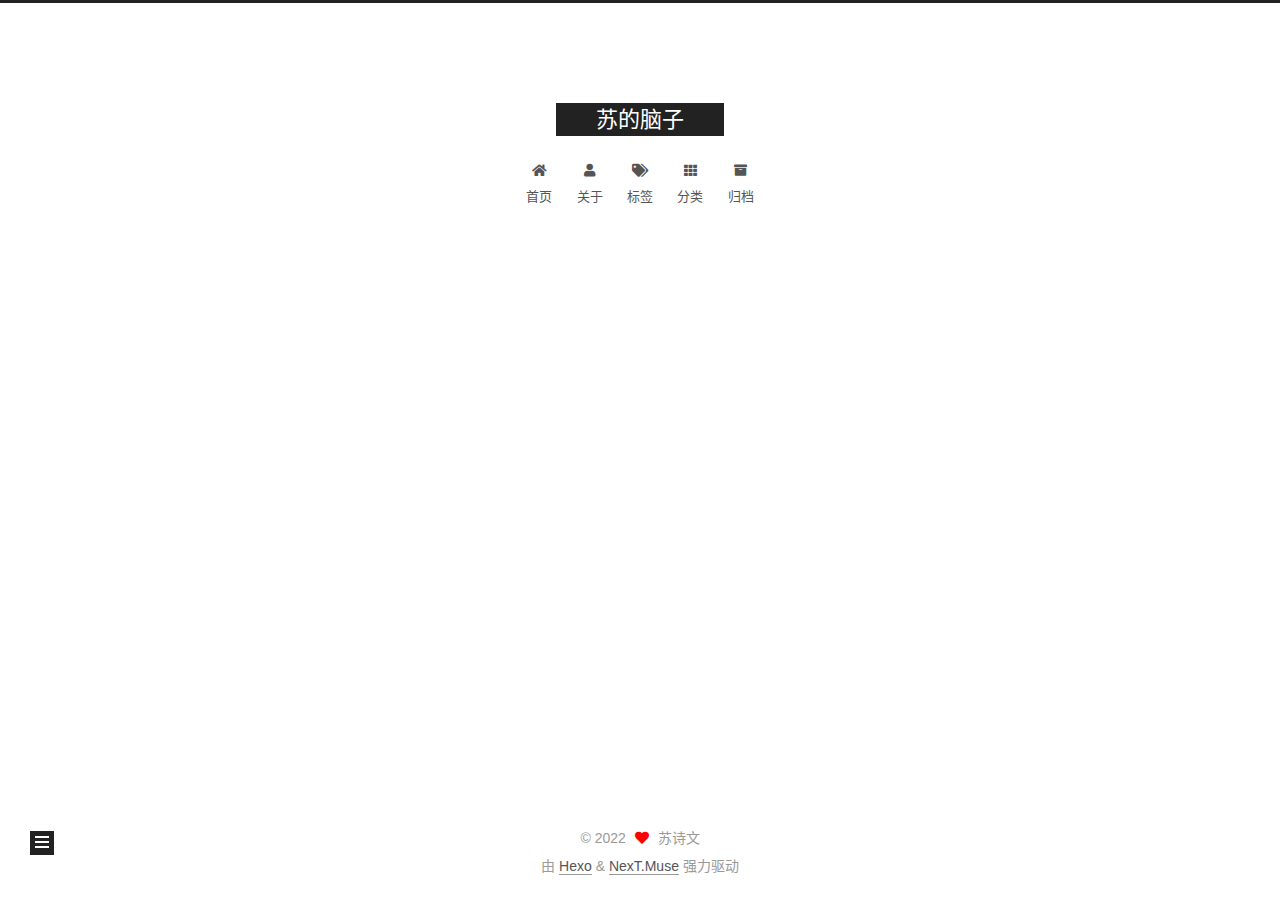
<file: tag/index.html>
<!DOCTYPE html>
<html lang="zh-CN">
<head>
  <meta charset="UTF-8">
<meta name="viewport" content="width=device-width, initial-scale=1, maximum-scale=2">
<meta name="theme-color" content="#222">
<meta name="generator" content="Hexo 5.4.1">
  <link rel="apple-touch-icon" sizes="180x180" href="/images/apple-touch-icon-next.png">
  <link rel="icon" type="image/png" sizes="32x32" href="/images/favicon-32x32-next.png">
  <link rel="icon" type="image/png" sizes="16x16" href="/images/favicon-16x16-next.png">
  <link rel="mask-icon" href="/images/logo.svg" color="#222">

<link rel="stylesheet" href="/css/main.css">


<link rel="stylesheet" href="/lib/font-awesome/css/all.min.css">

<script id="hexo-configurations">
    var NexT = window.NexT || {};
    var CONFIG = {"hostname":"example.com","root":"/","scheme":"Muse","version":"7.8.0","exturl":false,"sidebar":{"position":"left","display":"post","padding":18,"offset":12,"onmobile":false},"copycode":{"enable":false,"show_result":false,"style":null},"back2top":{"enable":true,"sidebar":false,"scrollpercent":false},"bookmark":{"enable":false,"color":"#222","save":"auto"},"fancybox":false,"mediumzoom":false,"lazyload":false,"pangu":false,"comments":{"style":"tabs","active":null,"storage":true,"lazyload":false,"nav":null},"algolia":{"hits":{"per_page":10},"labels":{"input_placeholder":"Search for Posts","hits_empty":"We didn't find any results for the search: ${query}","hits_stats":"${hits} results found in ${time} ms"}},"localsearch":{"enable":false,"trigger":"auto","top_n_per_article":1,"unescape":false,"preload":false},"motion":{"enable":true,"async":false,"transition":{"post_block":"fadeIn","post_header":"slideDownIn","post_body":"slideDownIn","coll_header":"slideLeftIn","sidebar":"slideUpIn"}}};
  </script>

  <meta property="og:type" content="website">
<meta property="og:title" content="tag">
<meta property="og:url" content="http://example.com/tag/index.html">
<meta property="og:site_name" content="苏的脑子">
<meta property="og:locale" content="zh_CN">
<meta property="article:published_time" content="2022-03-20T04:05:36.000Z">
<meta property="article:modified_time" content="2022-03-20T04:05:36.800Z">
<meta property="article:author" content="苏诗文">
<meta name="twitter:card" content="summary">

<link rel="canonical" href="http://example.com/tag/">


<script id="page-configurations">
  // https://hexo.io/docs/variables.html
  CONFIG.page = {
    sidebar: "",
    isHome : false,
    isPost : false,
    lang   : 'zh-CN'
  };
</script>

  <title>tag | 苏的脑子
</title>
  






  <noscript>
  <style>
  .use-motion .brand,
  .use-motion .menu-item,
  .sidebar-inner,
  .use-motion .post-block,
  .use-motion .pagination,
  .use-motion .comments,
  .use-motion .post-header,
  .use-motion .post-body,
  .use-motion .collection-header { opacity: initial; }

  .use-motion .site-title,
  .use-motion .site-subtitle {
    opacity: initial;
    top: initial;
  }

  .use-motion .logo-line-before i { left: initial; }
  .use-motion .logo-line-after i { right: initial; }
  </style>
</noscript>

</head>

<body itemscope itemtype="http://schema.org/WebPage">
  <div class="container use-motion">
    <div class="headband"></div>

    <header class="header" itemscope itemtype="http://schema.org/WPHeader">
      <div class="header-inner"><div class="site-brand-container">
  <div class="site-nav-toggle">
    <div class="toggle" aria-label="切换导航栏">
      <span class="toggle-line toggle-line-first"></span>
      <span class="toggle-line toggle-line-middle"></span>
      <span class="toggle-line toggle-line-last"></span>
    </div>
  </div>

  <div class="site-meta">

    <a href="/" class="brand" rel="start">
      <span class="logo-line-before"><i></i></span>
      <h1 class="site-title">苏的脑子</h1>
      <span class="logo-line-after"><i></i></span>
    </a>
  </div>

  <div class="site-nav-right">
    <div class="toggle popup-trigger">
    </div>
  </div>
</div>




<nav class="site-nav">
  <ul id="menu" class="main-menu menu">
        <li class="menu-item menu-item-home">

    <a href="/" rel="section"><i class="fa fa-home fa-fw"></i>首页</a>

  </li>
        <li class="menu-item menu-item-about">

    <a href="/about/" rel="section"><i class="fa fa-user fa-fw"></i>关于</a>

  </li>
        <li class="menu-item menu-item-tags">

    <a href="/tags/" rel="section"><i class="fa fa-tags fa-fw"></i>标签</a>

  </li>
        <li class="menu-item menu-item-categories">

    <a href="/categories/" rel="section"><i class="fa fa-th fa-fw"></i>分类</a>

  </li>
        <li class="menu-item menu-item-archives">

    <a href="/archives/" rel="section"><i class="fa fa-archive fa-fw"></i>归档</a>

  </li>
  </ul>
</nav>




</div>
    </header>

    
  <div class="back-to-top">
    <i class="fa fa-arrow-up"></i>
    <span>0%</span>
  </div>


    <main class="main">
      <div class="main-inner">
        <div class="content-wrap">
          
  
  

          <div class="content page posts-expand">
            

    
    
    
    <div class="post-block" lang="zh-CN">
      <header class="post-header">

<h1 class="post-title" itemprop="name headline">tag
</h1>

<div class="post-meta">
  

</div>

</header>

      
      
      
      <div class="post-body">
          
      </div>
      
      
      
    </div>
    

    
    
    


          </div>
          

<script>
  window.addEventListener('tabs:register', () => {
    let { activeClass } = CONFIG.comments;
    if (CONFIG.comments.storage) {
      activeClass = localStorage.getItem('comments_active') || activeClass;
    }
    if (activeClass) {
      let activeTab = document.querySelector(`a[href="#comment-${activeClass}"]`);
      if (activeTab) {
        activeTab.click();
      }
    }
  });
  if (CONFIG.comments.storage) {
    window.addEventListener('tabs:click', event => {
      if (!event.target.matches('.tabs-comment .tab-content .tab-pane')) return;
      let commentClass = event.target.classList[1];
      localStorage.setItem('comments_active', commentClass);
    });
  }
</script>

        </div>
          
  
  <div class="toggle sidebar-toggle">
    <span class="toggle-line toggle-line-first"></span>
    <span class="toggle-line toggle-line-middle"></span>
    <span class="toggle-line toggle-line-last"></span>
  </div>

  <aside class="sidebar">
    <div class="sidebar-inner">

      <ul class="sidebar-nav motion-element">
        <li class="sidebar-nav-toc">
          文章目录
        </li>
        <li class="sidebar-nav-overview">
          站点概览
        </li>
      </ul>

      <!--noindex-->
      <div class="post-toc-wrap sidebar-panel">
      </div>
      <!--/noindex-->

      <div class="site-overview-wrap sidebar-panel">
        <div class="site-author motion-element" itemprop="author" itemscope itemtype="http://schema.org/Person">
  <p class="site-author-name" itemprop="name">苏诗文</p>
  <div class="site-description" itemprop="description"></div>
</div>
<div class="site-state-wrap motion-element">
  <nav class="site-state">
      <div class="site-state-item site-state-posts">
          <a href="/archives/">
        
          <span class="site-state-item-count">1</span>
          <span class="site-state-item-name">日志</span>
        </a>
      </div>
  </nav>
</div>



      </div>

    </div>
  </aside>
  <div id="sidebar-dimmer"></div>


      </div>
    </main>

    <footer class="footer">
      <div class="footer-inner">
        

        

<div class="copyright">
  
  &copy; 
  <span itemprop="copyrightYear">2022</span>
  <span class="with-love">
    <i class="fa fa-heart"></i>
  </span>
  <span class="author" itemprop="copyrightHolder">苏诗文</span>
</div>
  <div class="powered-by">由 <a href="https://hexo.io/" class="theme-link" rel="noopener" target="_blank">Hexo</a> & <a href="https://muse.theme-next.org/" class="theme-link" rel="noopener" target="_blank">NexT.Muse</a> 强力驱动
  </div>

        








      </div>
    </footer>
  </div>

  
  <script src="/lib/anime.min.js"></script>
  <script src="/lib/velocity/velocity.min.js"></script>
  <script src="/lib/velocity/velocity.ui.min.js"></script>

<script src="/js/utils.js"></script>

<script src="/js/motion.js"></script>


<script src="/js/schemes/muse.js"></script>


<script src="/js/next-boot.js"></script>




  















  

  

</body>
</html>
</file>
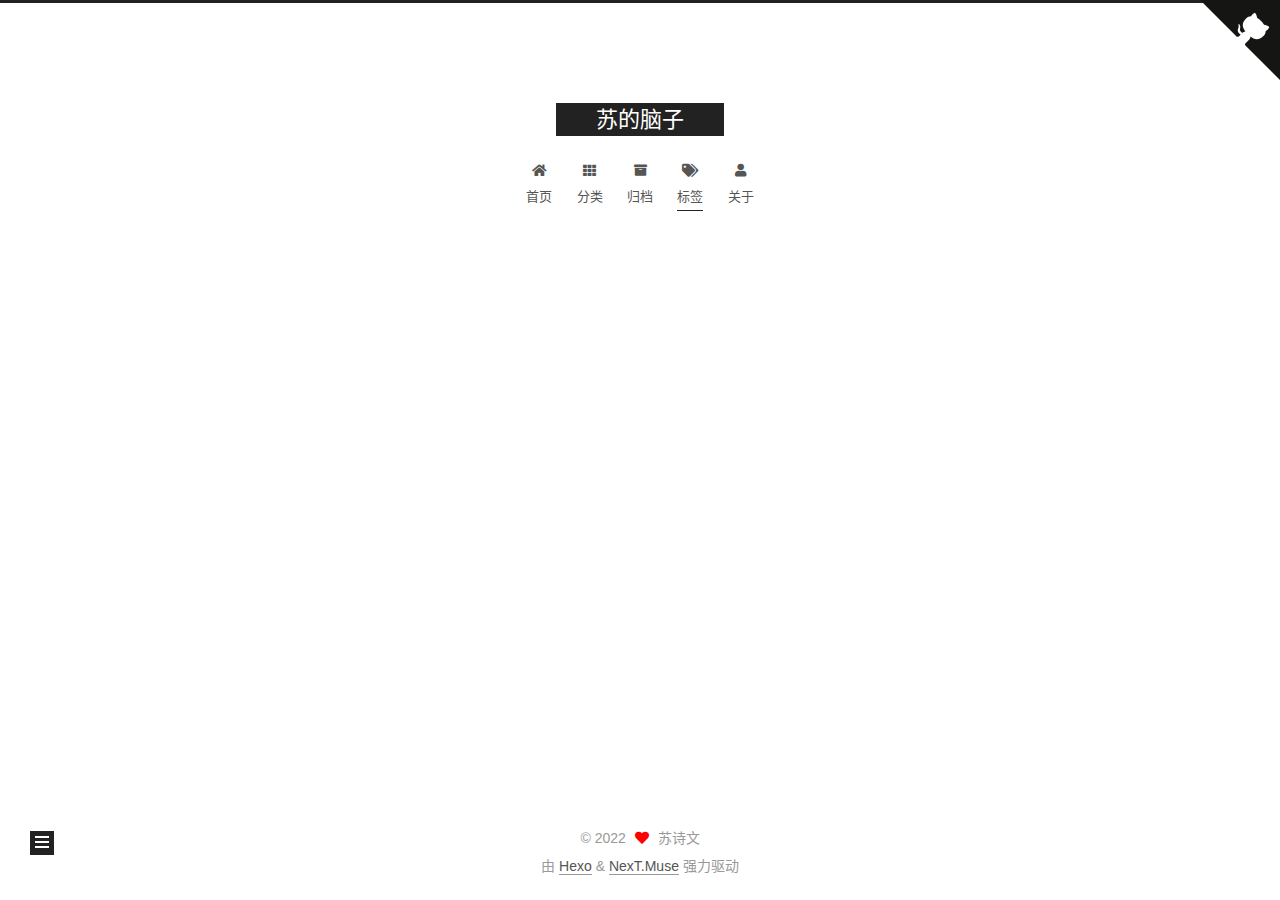
<file: tags/index.html>
<!DOCTYPE html>
<html lang="zh-CN">
<head>
  <meta charset="UTF-8">
<meta name="viewport" content="width=device-width, initial-scale=1, maximum-scale=2">
<meta name="theme-color" content="#222">
<meta name="generator" content="Hexo 5.4.1">
  <link rel="apple-touch-icon" sizes="180x180" href="/images/apple-touch-icon-next.png">
  <link rel="icon" type="image/png" sizes="32x32" href="/images/favicon-32x32-next.png">
  <link rel="icon" type="image/png" sizes="16x16" href="/images/favicon-16x16-next.png">
  <link rel="mask-icon" href="/images/logo.svg" color="#222">

<link rel="stylesheet" href="/css/main.css">


<link rel="stylesheet" href="/lib/font-awesome/css/all.min.css">

<script id="hexo-configurations">
    var NexT = window.NexT || {};
    var CONFIG = {"hostname":"example.com","root":"/","scheme":"Muse","version":"7.8.0","exturl":false,"sidebar":{"position":"left","display":"post","padding":18,"offset":12,"onmobile":false},"copycode":{"enable":false,"show_result":false,"style":null},"back2top":{"enable":true,"sidebar":false,"scrollpercent":false},"bookmark":{"enable":false,"color":"#222","save":"auto"},"fancybox":false,"mediumzoom":false,"lazyload":false,"pangu":false,"comments":{"style":"tabs","active":null,"storage":true,"lazyload":false,"nav":null},"algolia":{"hits":{"per_page":10},"labels":{"input_placeholder":"Search for Posts","hits_empty":"We didn't find any results for the search: ${query}","hits_stats":"${hits} results found in ${time} ms"}},"localsearch":{"enable":false,"trigger":"auto","top_n_per_article":1,"unescape":false,"preload":false},"motion":{"enable":true,"async":false,"transition":{"post_block":"fadeIn","post_header":"slideDownIn","post_body":"slideDownIn","coll_header":"slideLeftIn","sidebar":"slideUpIn"}}};
  </script>

  <meta property="og:type" content="website">
<meta property="og:title" content="tags">
<meta property="og:url" content="http://example.com/tags/index.html">
<meta property="og:site_name" content="苏的脑子">
<meta property="og:locale" content="zh_CN">
<meta property="article:published_time" content="2022-03-20T04:05:36.000Z">
<meta property="article:modified_time" content="2022-03-20T04:13:16.215Z">
<meta property="article:author" content="苏诗文">
<meta name="twitter:card" content="summary">

<link rel="canonical" href="http://example.com/tags/">


<script id="page-configurations">
  // https://hexo.io/docs/variables.html
  CONFIG.page = {
    sidebar: "",
    isHome : false,
    isPost : false,
    lang   : 'zh-CN'
  };
</script>

  <title>tags | 苏的脑子
</title>
  






  <noscript>
  <style>
  .use-motion .brand,
  .use-motion .menu-item,
  .sidebar-inner,
  .use-motion .post-block,
  .use-motion .pagination,
  .use-motion .comments,
  .use-motion .post-header,
  .use-motion .post-body,
  .use-motion .collection-header { opacity: initial; }

  .use-motion .site-title,
  .use-motion .site-subtitle {
    opacity: initial;
    top: initial;
  }

  .use-motion .logo-line-before i { left: initial; }
  .use-motion .logo-line-after i { right: initial; }
  </style>
</noscript>

</head>

<body itemscope itemtype="http://schema.org/WebPage">
  <div class="container use-motion">
    <div class="headband"></div>

    <header class="header" itemscope itemtype="http://schema.org/WPHeader">
      <div class="header-inner"><div class="site-brand-container">
  <div class="site-nav-toggle">
    <div class="toggle" aria-label="切换导航栏">
      <span class="toggle-line toggle-line-first"></span>
      <span class="toggle-line toggle-line-middle"></span>
      <span class="toggle-line toggle-line-last"></span>
    </div>
  </div>

  <div class="site-meta">

    <a href="/" class="brand" rel="start">
      <span class="logo-line-before"><i></i></span>
      <h1 class="site-title">苏的脑子</h1>
      <span class="logo-line-after"><i></i></span>
    </a>
  </div>

  <div class="site-nav-right">
    <div class="toggle popup-trigger">
    </div>
  </div>
</div>




<nav class="site-nav">
  <ul id="menu" class="main-menu menu">
        <li class="menu-item menu-item-home">

    <a href="/" rel="section"><i class="fa fa-home fa-fw"></i>首页</a>

  </li>
        <li class="menu-item menu-item-categories">

    <a href="/categories/" rel="section"><i class="fa fa-th fa-fw"></i>分类</a>

  </li>
        <li class="menu-item menu-item-archives">

    <a href="/archives/" rel="section"><i class="fa fa-archive fa-fw"></i>归档</a>

  </li>
        <li class="menu-item menu-item-tags">

    <a href="/tags/" rel="section"><i class="fa fa-tags fa-fw"></i>标签</a>

  </li>
        <li class="menu-item menu-item-about">

    <a href="/about/" rel="section"><i class="fa fa-user fa-fw"></i>关于</a>

  </li>
  </ul>
</nav>




</div>
    </header>

    
  <div class="back-to-top">
    <i class="fa fa-arrow-up"></i>
    <span>0%</span>
  </div>


    <main class="main">
      <div class="main-inner">
        <div class="content-wrap">
          
  
  

          <div class="content page posts-expand">
            

    
    
    
    <div class="post-block" lang="zh-CN">
      <header class="post-header">

<h1 class="post-title" itemprop="name headline">tags
</h1>

<div class="post-meta">
  

</div>

</header>

      
      
      
      <div class="post-body">
          <div class="tag-cloud">
            <div class="tag-cloud-title">
              暂无标签
            </div>
            <div class="tag-cloud-tags">
              
            </div>
          </div>
        
      </div>
      
      
      
    </div>
    

    
    
    


          </div>
          

<script>
  window.addEventListener('tabs:register', () => {
    let { activeClass } = CONFIG.comments;
    if (CONFIG.comments.storage) {
      activeClass = localStorage.getItem('comments_active') || activeClass;
    }
    if (activeClass) {
      let activeTab = document.querySelector(`a[href="#comment-${activeClass}"]`);
      if (activeTab) {
        activeTab.click();
      }
    }
  });
  if (CONFIG.comments.storage) {
    window.addEventListener('tabs:click', event => {
      if (!event.target.matches('.tabs-comment .tab-content .tab-pane')) return;
      let commentClass = event.target.classList[1];
      localStorage.setItem('comments_active', commentClass);
    });
  }
</script>

        </div>
          
  
  <div class="toggle sidebar-toggle">
    <span class="toggle-line toggle-line-first"></span>
    <span class="toggle-line toggle-line-middle"></span>
    <span class="toggle-line toggle-line-last"></span>
  </div>

  <aside class="sidebar">
    <div class="sidebar-inner">

      <ul class="sidebar-nav motion-element">
        <li class="sidebar-nav-toc">
          文章目录
        </li>
        <li class="sidebar-nav-overview">
          站点概览
        </li>
      </ul>

      <!--noindex-->
      <div class="post-toc-wrap sidebar-panel">
      </div>
      <!--/noindex-->

      <div class="site-overview-wrap sidebar-panel">
        <div class="site-author motion-element" itemprop="author" itemscope itemtype="http://schema.org/Person">
  <p class="site-author-name" itemprop="name">苏诗文</p>
  <div class="site-description" itemprop="description"></div>
</div>
<div class="site-state-wrap motion-element">
  <nav class="site-state">
      <div class="site-state-item site-state-posts">
          <a href="/archives/">
        
          <span class="site-state-item-count">1</span>
          <span class="site-state-item-name">日志</span>
        </a>
      </div>
  </nav>
</div>
  <div class="links-of-author motion-element">
      <span class="links-of-author-item">
        <a href="mailto:976182285@qq.com" title="E-Mail → mailto:976182285@qq.com" rel="noopener" target="_blank"><i class="fa fa-envelope fa-fw"></i>E-Mail</a>
      </span>
  </div>



      </div>

    </div>
  </aside>
  <div id="sidebar-dimmer"></div>


      </div>
    </main>
<a target="_blank" rel="noopener" href="https://github.com/CoreySsw/CoreySsw.github.io" class="github-corner" aria-label="View source on GitHub"><svg width="80" height="80" viewBox="0 0 250 250" style="fill:#151513; color:#fff; position: absolute; top: 0; border: 0; right: 0;" aria-hidden="true"><path d="M0,0 L115,115 L130,115 L142,142 L250,250 L250,0 Z"></path><path d="M128.3,109.0 C113.8,99.7 119.0,89.6 119.0,89.6 C122.0,82.7 120.5,78.6 120.5,78.6 C119.2,72.0 123.4,76.3 123.4,76.3 C127.3,80.9 125.5,87.3 125.5,87.3 C122.9,97.6 130.6,101.9 134.4,103.2" fill="currentColor" style="transform-origin: 130px 106px;" class="octo-arm"></path><path d="M115.0,115.0 C114.9,115.1 118.7,116.5 119.8,115.4 L133.7,101.6 C136.9,99.2 139.9,98.4 142.2,98.6 C133.8,88.0 127.5,74.4 143.8,58.0 C148.5,53.4 154.0,51.2 159.7,51.0 C160.3,49.4 163.2,43.6 171.4,40.1 C171.4,40.1 176.1,42.5 178.8,56.2 C183.1,58.6 187.2,61.8 190.9,65.4 C194.5,69.0 197.7,73.2 200.1,77.6 C213.8,80.2 216.3,84.9 216.3,84.9 C212.7,93.1 206.9,96.0 205.4,96.6 C205.1,102.4 203.0,107.8 198.3,112.5 C181.9,128.9 168.3,122.5 157.7,114.1 C157.9,116.9 156.7,120.9 152.7,124.9 L141.0,136.5 C139.8,137.7 141.6,141.9 141.8,141.8 Z" fill="currentColor" class="octo-body"></path></svg></a><style>.github-corner:hover .octo-arm{animation:octocat-wave 560ms ease-in-out}@keyframes octocat-wave{0%,100%{transform:rotate(0)}20%,60%{transform:rotate(-25deg)}40%,80%{transform:rotate(10deg)}}@media (max-width:500px){.github-corner:hover .octo-arm{animation:none}.github-corner .octo-arm{animation:octocat-wave 560ms ease-in-out}}</style>
    <footer class="footer">
      <div class="footer-inner">
        

        

<div class="copyright">
  
  &copy; 
  <span itemprop="copyrightYear">2022</span>
  <span class="with-love">
    <i class="fa fa-heart"></i>
  </span>
  <span class="author" itemprop="copyrightHolder">苏诗文</span>
</div>
  <div class="powered-by">由 <a href="https://hexo.io/" class="theme-link" rel="noopener" target="_blank">Hexo</a> & <a href="https://muse.theme-next.org/" class="theme-link" rel="noopener" target="_blank">NexT.Muse</a> 强力驱动
  </div>

        








      </div>
    </footer>
  </div>

  
  <script src="/lib/anime.min.js"></script>
  <script src="/lib/velocity/velocity.min.js"></script>
  <script src="/lib/velocity/velocity.ui.min.js"></script>

<script src="/js/utils.js"></script>

<script src="/js/motion.js"></script>


<script src="/js/schemes/muse.js"></script>


<script src="/js/next-boot.js"></script>




  















  

  

</body>
</html>
</file>
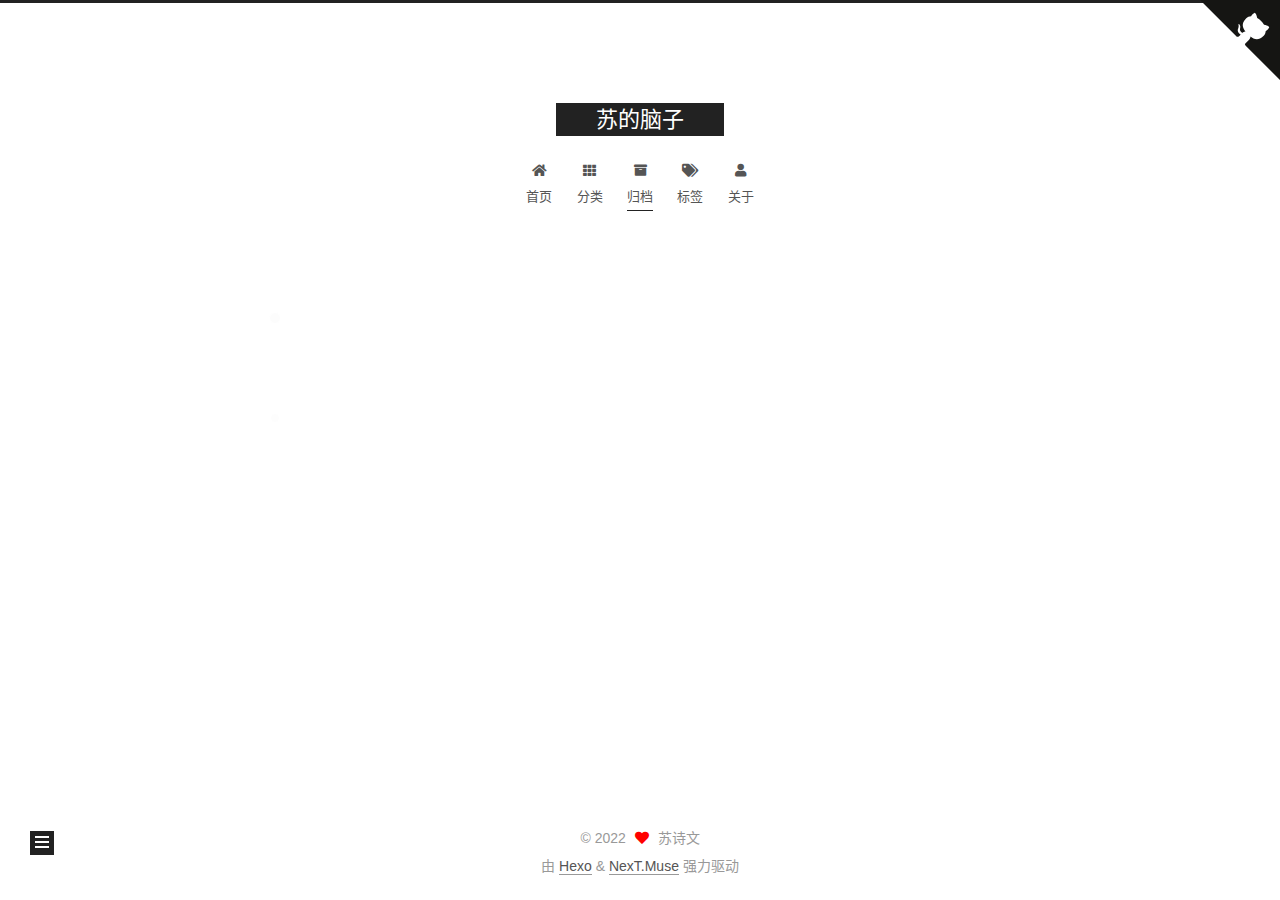
<file: archives/2022/index.html>
<!DOCTYPE html>
<html lang="zh-CN">
<head>
  <meta charset="UTF-8">
<meta name="viewport" content="width=device-width, initial-scale=1, maximum-scale=2">
<meta name="theme-color" content="#222">
<meta name="generator" content="Hexo 5.4.1">
  <link rel="apple-touch-icon" sizes="180x180" href="/images/apple-touch-icon-next.png">
  <link rel="icon" type="image/png" sizes="32x32" href="/images/favicon-32x32-next.png">
  <link rel="icon" type="image/png" sizes="16x16" href="/images/favicon-16x16-next.png">
  <link rel="mask-icon" href="/images/logo.svg" color="#222">

<link rel="stylesheet" href="/css/main.css">


<link rel="stylesheet" href="/lib/font-awesome/css/all.min.css">

<script id="hexo-configurations">
    var NexT = window.NexT || {};
    var CONFIG = {"hostname":"example.com","root":"/","scheme":"Muse","version":"7.8.0","exturl":false,"sidebar":{"position":"left","display":"post","padding":18,"offset":12,"onmobile":false},"copycode":{"enable":false,"show_result":false,"style":null},"back2top":{"enable":true,"sidebar":false,"scrollpercent":false},"bookmark":{"enable":false,"color":"#222","save":"auto"},"fancybox":false,"mediumzoom":false,"lazyload":false,"pangu":false,"comments":{"style":"tabs","active":null,"storage":true,"lazyload":false,"nav":null},"algolia":{"hits":{"per_page":10},"labels":{"input_placeholder":"Search for Posts","hits_empty":"We didn't find any results for the search: ${query}","hits_stats":"${hits} results found in ${time} ms"}},"localsearch":{"enable":false,"trigger":"auto","top_n_per_article":1,"unescape":false,"preload":false},"motion":{"enable":true,"async":false,"transition":{"post_block":"fadeIn","post_header":"slideDownIn","post_body":"slideDownIn","coll_header":"slideLeftIn","sidebar":"slideUpIn"}}};
  </script>

  <meta property="og:type" content="website">
<meta property="og:title" content="苏的脑子">
<meta property="og:url" content="http://example.com/archives/2022/index.html">
<meta property="og:site_name" content="苏的脑子">
<meta property="og:locale" content="zh_CN">
<meta property="article:author" content="苏诗文">
<meta name="twitter:card" content="summary">

<link rel="canonical" href="http://example.com/archives/2022/">


<script id="page-configurations">
  // https://hexo.io/docs/variables.html
  CONFIG.page = {
    sidebar: "",
    isHome : false,
    isPost : false,
    lang   : 'zh-CN'
  };
</script>

  <title>归档 | 苏的脑子</title>
  






  <noscript>
  <style>
  .use-motion .brand,
  .use-motion .menu-item,
  .sidebar-inner,
  .use-motion .post-block,
  .use-motion .pagination,
  .use-motion .comments,
  .use-motion .post-header,
  .use-motion .post-body,
  .use-motion .collection-header { opacity: initial; }

  .use-motion .site-title,
  .use-motion .site-subtitle {
    opacity: initial;
    top: initial;
  }

  .use-motion .logo-line-before i { left: initial; }
  .use-motion .logo-line-after i { right: initial; }
  </style>
</noscript>

</head>

<body itemscope itemtype="http://schema.org/WebPage">
  <div class="container use-motion">
    <div class="headband"></div>

    <header class="header" itemscope itemtype="http://schema.org/WPHeader">
      <div class="header-inner"><div class="site-brand-container">
  <div class="site-nav-toggle">
    <div class="toggle" aria-label="切换导航栏">
      <span class="toggle-line toggle-line-first"></span>
      <span class="toggle-line toggle-line-middle"></span>
      <span class="toggle-line toggle-line-last"></span>
    </div>
  </div>

  <div class="site-meta">

    <a href="/" class="brand" rel="start">
      <span class="logo-line-before"><i></i></span>
      <h1 class="site-title">苏的脑子</h1>
      <span class="logo-line-after"><i></i></span>
    </a>
  </div>

  <div class="site-nav-right">
    <div class="toggle popup-trigger">
    </div>
  </div>
</div>




<nav class="site-nav">
  <ul id="menu" class="main-menu menu">
        <li class="menu-item menu-item-home">

    <a href="/" rel="section"><i class="fa fa-home fa-fw"></i>首页</a>

  </li>
        <li class="menu-item menu-item-categories">

    <a href="/categories/" rel="section"><i class="fa fa-th fa-fw"></i>分类</a>

  </li>
        <li class="menu-item menu-item-archives">

    <a href="/archives/" rel="section"><i class="fa fa-archive fa-fw"></i>归档</a>

  </li>
        <li class="menu-item menu-item-tags">

    <a href="/tags/" rel="section"><i class="fa fa-tags fa-fw"></i>标签</a>

  </li>
        <li class="menu-item menu-item-about">

    <a href="/about/" rel="section"><i class="fa fa-user fa-fw"></i>关于</a>

  </li>
  </ul>
</nav>




</div>
    </header>

    
  <div class="back-to-top">
    <i class="fa fa-arrow-up"></i>
    <span>0%</span>
  </div>


    <main class="main">
      <div class="main-inner">
        <div class="content-wrap">
          

          <div class="content archive">
            

  
  
  
  <div class="post-block">
    <div class="posts-collapse">
      <div class="collection-title">
        <span class="collection-header">嗯..! 目前共计 1 篇日志。 继续努力。</span>
      </div>

      
    <div class="collection-year">
      <span class="collection-header">2022</span>
    </div>

  <article itemscope itemtype="http://schema.org/Article">
    <header class="post-header">

      <div class="post-meta">
        <time itemprop="dateCreated"
              datetime="2022-03-19T15:47:33+08:00"
              content="2022-03-19">
          03-19
        </time>
      </div>

      <div class="post-title">
          <a class="post-title-link" href="/2022/03/19/hello-world/" itemprop="url">
            <span itemprop="name">Hello World</span>
          </a>
      </div>

    </header>
  </article>


    </div>
  </div>
  
  
  

  



          </div>
          

<script>
  window.addEventListener('tabs:register', () => {
    let { activeClass } = CONFIG.comments;
    if (CONFIG.comments.storage) {
      activeClass = localStorage.getItem('comments_active') || activeClass;
    }
    if (activeClass) {
      let activeTab = document.querySelector(`a[href="#comment-${activeClass}"]`);
      if (activeTab) {
        activeTab.click();
      }
    }
  });
  if (CONFIG.comments.storage) {
    window.addEventListener('tabs:click', event => {
      if (!event.target.matches('.tabs-comment .tab-content .tab-pane')) return;
      let commentClass = event.target.classList[1];
      localStorage.setItem('comments_active', commentClass);
    });
  }
</script>

        </div>
          
  
  <div class="toggle sidebar-toggle">
    <span class="toggle-line toggle-line-first"></span>
    <span class="toggle-line toggle-line-middle"></span>
    <span class="toggle-line toggle-line-last"></span>
  </div>

  <aside class="sidebar">
    <div class="sidebar-inner">

      <ul class="sidebar-nav motion-element">
        <li class="sidebar-nav-toc">
          文章目录
        </li>
        <li class="sidebar-nav-overview">
          站点概览
        </li>
      </ul>

      <!--noindex-->
      <div class="post-toc-wrap sidebar-panel">
      </div>
      <!--/noindex-->

      <div class="site-overview-wrap sidebar-panel">
        <div class="site-author motion-element" itemprop="author" itemscope itemtype="http://schema.org/Person">
  <p class="site-author-name" itemprop="name">苏诗文</p>
  <div class="site-description" itemprop="description"></div>
</div>
<div class="site-state-wrap motion-element">
  <nav class="site-state">
      <div class="site-state-item site-state-posts">
          <a href="/archives/">
        
          <span class="site-state-item-count">1</span>
          <span class="site-state-item-name">日志</span>
        </a>
      </div>
  </nav>
</div>
  <div class="links-of-author motion-element">
      <span class="links-of-author-item">
        <a href="mailto:976182285@qq.com" title="E-Mail → mailto:976182285@qq.com" rel="noopener" target="_blank"><i class="fa fa-envelope fa-fw"></i>E-Mail</a>
      </span>
  </div>



      </div>

    </div>
  </aside>
  <div id="sidebar-dimmer"></div>


      </div>
    </main>
<a target="_blank" rel="noopener" href="https://github.com/CoreySsw/CoreySsw.github.io" class="github-corner" aria-label="View source on GitHub"><svg width="80" height="80" viewBox="0 0 250 250" style="fill:#151513; color:#fff; position: absolute; top: 0; border: 0; right: 0;" aria-hidden="true"><path d="M0,0 L115,115 L130,115 L142,142 L250,250 L250,0 Z"></path><path d="M128.3,109.0 C113.8,99.7 119.0,89.6 119.0,89.6 C122.0,82.7 120.5,78.6 120.5,78.6 C119.2,72.0 123.4,76.3 123.4,76.3 C127.3,80.9 125.5,87.3 125.5,87.3 C122.9,97.6 130.6,101.9 134.4,103.2" fill="currentColor" style="transform-origin: 130px 106px;" class="octo-arm"></path><path d="M115.0,115.0 C114.9,115.1 118.7,116.5 119.8,115.4 L133.7,101.6 C136.9,99.2 139.9,98.4 142.2,98.6 C133.8,88.0 127.5,74.4 143.8,58.0 C148.5,53.4 154.0,51.2 159.7,51.0 C160.3,49.4 163.2,43.6 171.4,40.1 C171.4,40.1 176.1,42.5 178.8,56.2 C183.1,58.6 187.2,61.8 190.9,65.4 C194.5,69.0 197.7,73.2 200.1,77.6 C213.8,80.2 216.3,84.9 216.3,84.9 C212.7,93.1 206.9,96.0 205.4,96.6 C205.1,102.4 203.0,107.8 198.3,112.5 C181.9,128.9 168.3,122.5 157.7,114.1 C157.9,116.9 156.7,120.9 152.7,124.9 L141.0,136.5 C139.8,137.7 141.6,141.9 141.8,141.8 Z" fill="currentColor" class="octo-body"></path></svg></a><style>.github-corner:hover .octo-arm{animation:octocat-wave 560ms ease-in-out}@keyframes octocat-wave{0%,100%{transform:rotate(0)}20%,60%{transform:rotate(-25deg)}40%,80%{transform:rotate(10deg)}}@media (max-width:500px){.github-corner:hover .octo-arm{animation:none}.github-corner .octo-arm{animation:octocat-wave 560ms ease-in-out}}</style>
    <footer class="footer">
      <div class="footer-inner">
        

        

<div class="copyright">
  
  &copy; 
  <span itemprop="copyrightYear">2022</span>
  <span class="with-love">
    <i class="fa fa-heart"></i>
  </span>
  <span class="author" itemprop="copyrightHolder">苏诗文</span>
</div>
  <div class="powered-by">由 <a href="https://hexo.io/" class="theme-link" rel="noopener" target="_blank">Hexo</a> & <a href="https://muse.theme-next.org/" class="theme-link" rel="noopener" target="_blank">NexT.Muse</a> 强力驱动
  </div>

        








      </div>
    </footer>
  </div>

  
  <script src="/lib/anime.min.js"></script>
  <script src="/lib/velocity/velocity.min.js"></script>
  <script src="/lib/velocity/velocity.ui.min.js"></script>

<script src="/js/utils.js"></script>

<script src="/js/motion.js"></script>


<script src="/js/schemes/muse.js"></script>


<script src="/js/next-boot.js"></script>




  















  

  

</body>
</html>
</file>
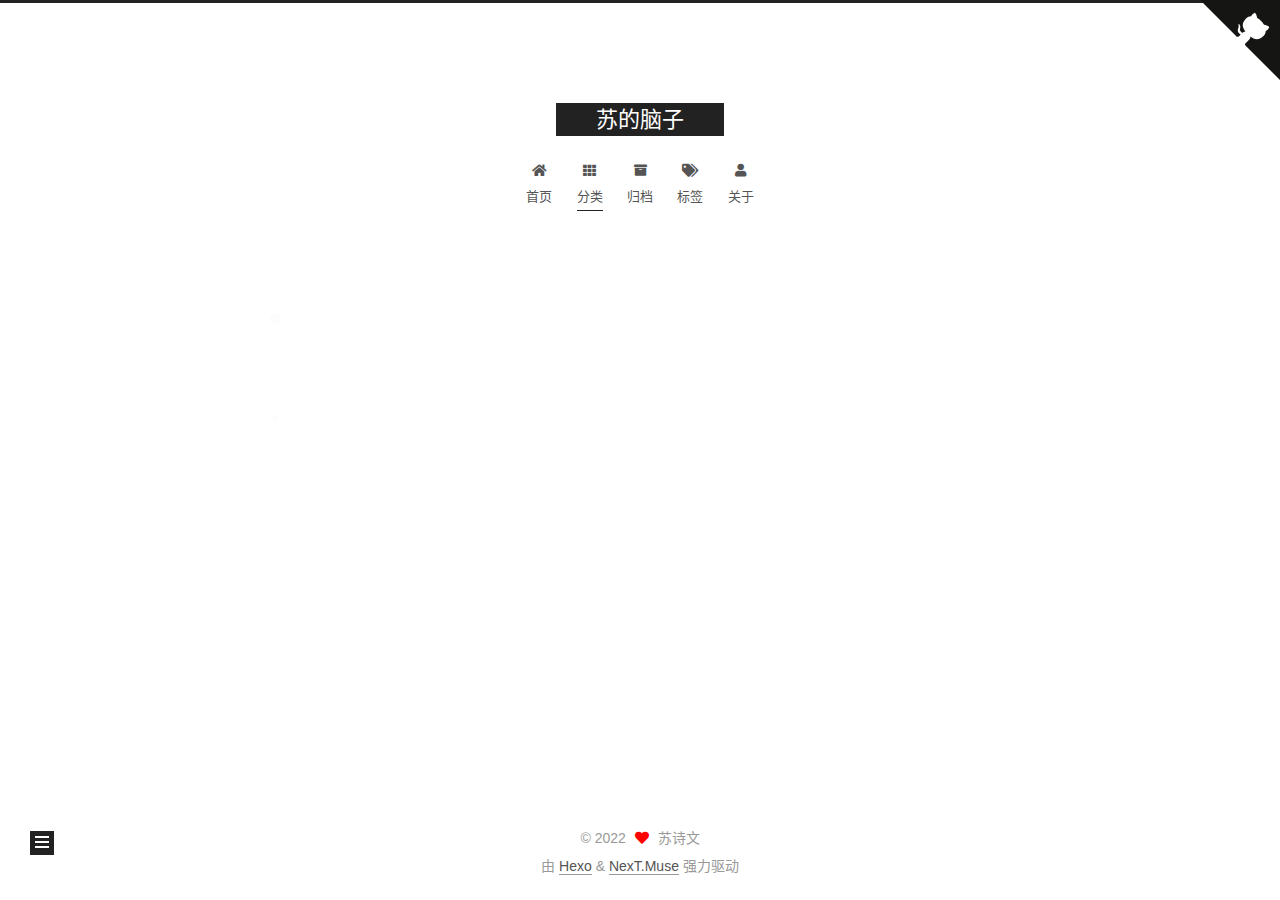
<file: categories/test/index.html>
<!DOCTYPE html>
<html lang="zh-CN">
<head>
  <meta charset="UTF-8">
<meta name="viewport" content="width=device-width, initial-scale=1, maximum-scale=2">
<meta name="theme-color" content="#222">
<meta name="generator" content="Hexo 5.4.1">
  <link rel="apple-touch-icon" sizes="180x180" href="/images/apple-touch-icon-next.png">
  <link rel="icon" type="image/png" sizes="32x32" href="/images/favicon-32x32-next.png">
  <link rel="icon" type="image/png" sizes="16x16" href="/images/favicon-16x16-next.png">
  <link rel="mask-icon" href="/images/logo.svg" color="#222">

<link rel="stylesheet" href="/css/main.css">


<link rel="stylesheet" href="/lib/font-awesome/css/all.min.css">

<script id="hexo-configurations">
    var NexT = window.NexT || {};
    var CONFIG = {"hostname":"example.com","root":"/","scheme":"Muse","version":"7.8.0","exturl":false,"sidebar":{"position":"left","display":"post","padding":18,"offset":12,"onmobile":false},"copycode":{"enable":false,"show_result":false,"style":null},"back2top":{"enable":true,"sidebar":false,"scrollpercent":false},"bookmark":{"enable":false,"color":"#222","save":"auto"},"fancybox":false,"mediumzoom":false,"lazyload":false,"pangu":false,"comments":{"style":"tabs","active":null,"storage":true,"lazyload":false,"nav":null},"algolia":{"hits":{"per_page":10},"labels":{"input_placeholder":"Search for Posts","hits_empty":"We didn't find any results for the search: ${query}","hits_stats":"${hits} results found in ${time} ms"}},"localsearch":{"enable":false,"trigger":"auto","top_n_per_article":1,"unescape":false,"preload":false},"motion":{"enable":true,"async":false,"transition":{"post_block":"fadeIn","post_header":"slideDownIn","post_body":"slideDownIn","coll_header":"slideLeftIn","sidebar":"slideUpIn"}}};
  </script>

  <meta property="og:type" content="website">
<meta property="og:title" content="苏的脑子">
<meta property="og:url" content="http://example.com/categories/test/index.html">
<meta property="og:site_name" content="苏的脑子">
<meta property="og:locale" content="zh_CN">
<meta property="article:author" content="苏诗文">
<meta name="twitter:card" content="summary">

<link rel="canonical" href="http://example.com/categories/test/">


<script id="page-configurations">
  // https://hexo.io/docs/variables.html
  CONFIG.page = {
    sidebar: "",
    isHome : false,
    isPost : false,
    lang   : 'zh-CN'
  };
</script>

  <title>分类: test | 苏的脑子</title>
  






  <noscript>
  <style>
  .use-motion .brand,
  .use-motion .menu-item,
  .sidebar-inner,
  .use-motion .post-block,
  .use-motion .pagination,
  .use-motion .comments,
  .use-motion .post-header,
  .use-motion .post-body,
  .use-motion .collection-header { opacity: initial; }

  .use-motion .site-title,
  .use-motion .site-subtitle {
    opacity: initial;
    top: initial;
  }

  .use-motion .logo-line-before i { left: initial; }
  .use-motion .logo-line-after i { right: initial; }
  </style>
</noscript>

</head>

<body itemscope itemtype="http://schema.org/WebPage">
  <div class="container use-motion">
    <div class="headband"></div>

    <header class="header" itemscope itemtype="http://schema.org/WPHeader">
      <div class="header-inner"><div class="site-brand-container">
  <div class="site-nav-toggle">
    <div class="toggle" aria-label="切换导航栏">
      <span class="toggle-line toggle-line-first"></span>
      <span class="toggle-line toggle-line-middle"></span>
      <span class="toggle-line toggle-line-last"></span>
    </div>
  </div>

  <div class="site-meta">

    <a href="/" class="brand" rel="start">
      <span class="logo-line-before"><i></i></span>
      <h1 class="site-title">苏的脑子</h1>
      <span class="logo-line-after"><i></i></span>
    </a>
  </div>

  <div class="site-nav-right">
    <div class="toggle popup-trigger">
    </div>
  </div>
</div>




<nav class="site-nav">
  <ul id="menu" class="main-menu menu">
        <li class="menu-item menu-item-home">

    <a href="/" rel="section"><i class="fa fa-home fa-fw"></i>首页</a>

  </li>
        <li class="menu-item menu-item-categories">

    <a href="/categories/" rel="section"><i class="fa fa-th fa-fw"></i>分类</a>

  </li>
        <li class="menu-item menu-item-archives">

    <a href="/archives/" rel="section"><i class="fa fa-archive fa-fw"></i>归档</a>

  </li>
        <li class="menu-item menu-item-tags">

    <a href="/tags/" rel="section"><i class="fa fa-tags fa-fw"></i>标签</a>

  </li>
        <li class="menu-item menu-item-about">

    <a href="/about/" rel="section"><i class="fa fa-user fa-fw"></i>关于</a>

  </li>
  </ul>
</nav>




</div>
    </header>

    
  <div class="back-to-top">
    <i class="fa fa-arrow-up"></i>
    <span>0%</span>
  </div>


    <main class="main">
      <div class="main-inner">
        <div class="content-wrap">
          

          <div class="content category">
            

  
  
  
  <div class="post-block">
    <div class="posts-collapse">
      <div class="collection-title">
        <h2 class="collection-header">test
          <small>分类</small>
        </h2>
      </div>

      
    <div class="collection-year">
      <span class="collection-header">2022</span>
    </div>

  <article itemscope itemtype="http://schema.org/Article">
    <header class="post-header">

      <div class="post-meta">
        <time itemprop="dateCreated"
              datetime="2022-03-20T00:00:00+08:00"
              content="2022-03-20">
          03-20
        </time>
      </div>

      <div class="post-title">
          <a class="post-title-link" href="/2022/03/20/hello-world/" itemprop="url">
            <span itemprop="name">Test</span>
          </a>
      </div>

    </header>
  </article>

    </div>
  </div>
  
  
  

  



          </div>
          

<script>
  window.addEventListener('tabs:register', () => {
    let { activeClass } = CONFIG.comments;
    if (CONFIG.comments.storage) {
      activeClass = localStorage.getItem('comments_active') || activeClass;
    }
    if (activeClass) {
      let activeTab = document.querySelector(`a[href="#comment-${activeClass}"]`);
      if (activeTab) {
        activeTab.click();
      }
    }
  });
  if (CONFIG.comments.storage) {
    window.addEventListener('tabs:click', event => {
      if (!event.target.matches('.tabs-comment .tab-content .tab-pane')) return;
      let commentClass = event.target.classList[1];
      localStorage.setItem('comments_active', commentClass);
    });
  }
</script>

        </div>
          
  
  <div class="toggle sidebar-toggle">
    <span class="toggle-line toggle-line-first"></span>
    <span class="toggle-line toggle-line-middle"></span>
    <span class="toggle-line toggle-line-last"></span>
  </div>

  <aside class="sidebar">
    <div class="sidebar-inner">

      <ul class="sidebar-nav motion-element">
        <li class="sidebar-nav-toc">
          文章目录
        </li>
        <li class="sidebar-nav-overview">
          站点概览
        </li>
      </ul>

      <!--noindex-->
      <div class="post-toc-wrap sidebar-panel">
      </div>
      <!--/noindex-->

      <div class="site-overview-wrap sidebar-panel">
        <div class="site-author motion-element" itemprop="author" itemscope itemtype="http://schema.org/Person">
  <p class="site-author-name" itemprop="name">苏诗文</p>
  <div class="site-description" itemprop="description"></div>
</div>
<div class="site-state-wrap motion-element">
  <nav class="site-state">
      <div class="site-state-item site-state-posts">
          <a href="/archives/">
        
          <span class="site-state-item-count">1</span>
          <span class="site-state-item-name">日志</span>
        </a>
      </div>
      <div class="site-state-item site-state-categories">
            <a href="/categories/">
          
        <span class="site-state-item-count">1</span>
        <span class="site-state-item-name">分类</span></a>
      </div>
      <div class="site-state-item site-state-tags">
            <a href="/tags/">
          
        <span class="site-state-item-count">1</span>
        <span class="site-state-item-name">标签</span></a>
      </div>
  </nav>
</div>
  <div class="links-of-author motion-element">
      <span class="links-of-author-item">
        <a href="mailto:976182285@qq.com" title="E-Mail → mailto:976182285@qq.com" rel="noopener" target="_blank"><i class="fa fa-envelope fa-fw"></i>E-Mail</a>
      </span>
  </div>



      </div>

    </div>
  </aside>
  <div id="sidebar-dimmer"></div>


      </div>
    </main>
<a target="_blank" rel="noopener" href="https://github.com/CoreySsw/CoreySsw.github.io" class="github-corner" aria-label="View source on GitHub"><svg width="80" height="80" viewBox="0 0 250 250" style="fill:#151513; color:#fff; position: absolute; top: 0; border: 0; right: 0;" aria-hidden="true"><path d="M0,0 L115,115 L130,115 L142,142 L250,250 L250,0 Z"></path><path d="M128.3,109.0 C113.8,99.7 119.0,89.6 119.0,89.6 C122.0,82.7 120.5,78.6 120.5,78.6 C119.2,72.0 123.4,76.3 123.4,76.3 C127.3,80.9 125.5,87.3 125.5,87.3 C122.9,97.6 130.6,101.9 134.4,103.2" fill="currentColor" style="transform-origin: 130px 106px;" class="octo-arm"></path><path d="M115.0,115.0 C114.9,115.1 118.7,116.5 119.8,115.4 L133.7,101.6 C136.9,99.2 139.9,98.4 142.2,98.6 C133.8,88.0 127.5,74.4 143.8,58.0 C148.5,53.4 154.0,51.2 159.7,51.0 C160.3,49.4 163.2,43.6 171.4,40.1 C171.4,40.1 176.1,42.5 178.8,56.2 C183.1,58.6 187.2,61.8 190.9,65.4 C194.5,69.0 197.7,73.2 200.1,77.6 C213.8,80.2 216.3,84.9 216.3,84.9 C212.7,93.1 206.9,96.0 205.4,96.6 C205.1,102.4 203.0,107.8 198.3,112.5 C181.9,128.9 168.3,122.5 157.7,114.1 C157.9,116.9 156.7,120.9 152.7,124.9 L141.0,136.5 C139.8,137.7 141.6,141.9 141.8,141.8 Z" fill="currentColor" class="octo-body"></path></svg></a><style>.github-corner:hover .octo-arm{animation:octocat-wave 560ms ease-in-out}@keyframes octocat-wave{0%,100%{transform:rotate(0)}20%,60%{transform:rotate(-25deg)}40%,80%{transform:rotate(10deg)}}@media (max-width:500px){.github-corner:hover .octo-arm{animation:none}.github-corner .octo-arm{animation:octocat-wave 560ms ease-in-out}}</style>
    <footer class="footer">
      <div class="footer-inner">
        

        

<div class="copyright">
  
  &copy; 
  <span itemprop="copyrightYear">2022</span>
  <span class="with-love">
    <i class="fa fa-heart"></i>
  </span>
  <span class="author" itemprop="copyrightHolder">苏诗文</span>
</div>
  <div class="powered-by">由 <a href="https://hexo.io/" class="theme-link" rel="noopener" target="_blank">Hexo</a> & <a href="https://muse.theme-next.org/" class="theme-link" rel="noopener" target="_blank">NexT.Muse</a> 强力驱动
  </div>

        








      </div>
    </footer>
  </div>

  
  <script src="/lib/anime.min.js"></script>
  <script src="/lib/velocity/velocity.min.js"></script>
  <script src="/lib/velocity/velocity.ui.min.js"></script>

<script src="/js/utils.js"></script>

<script src="/js/motion.js"></script>


<script src="/js/schemes/muse.js"></script>


<script src="/js/next-boot.js"></script>




  















  

  

</body>
</html>
</file>
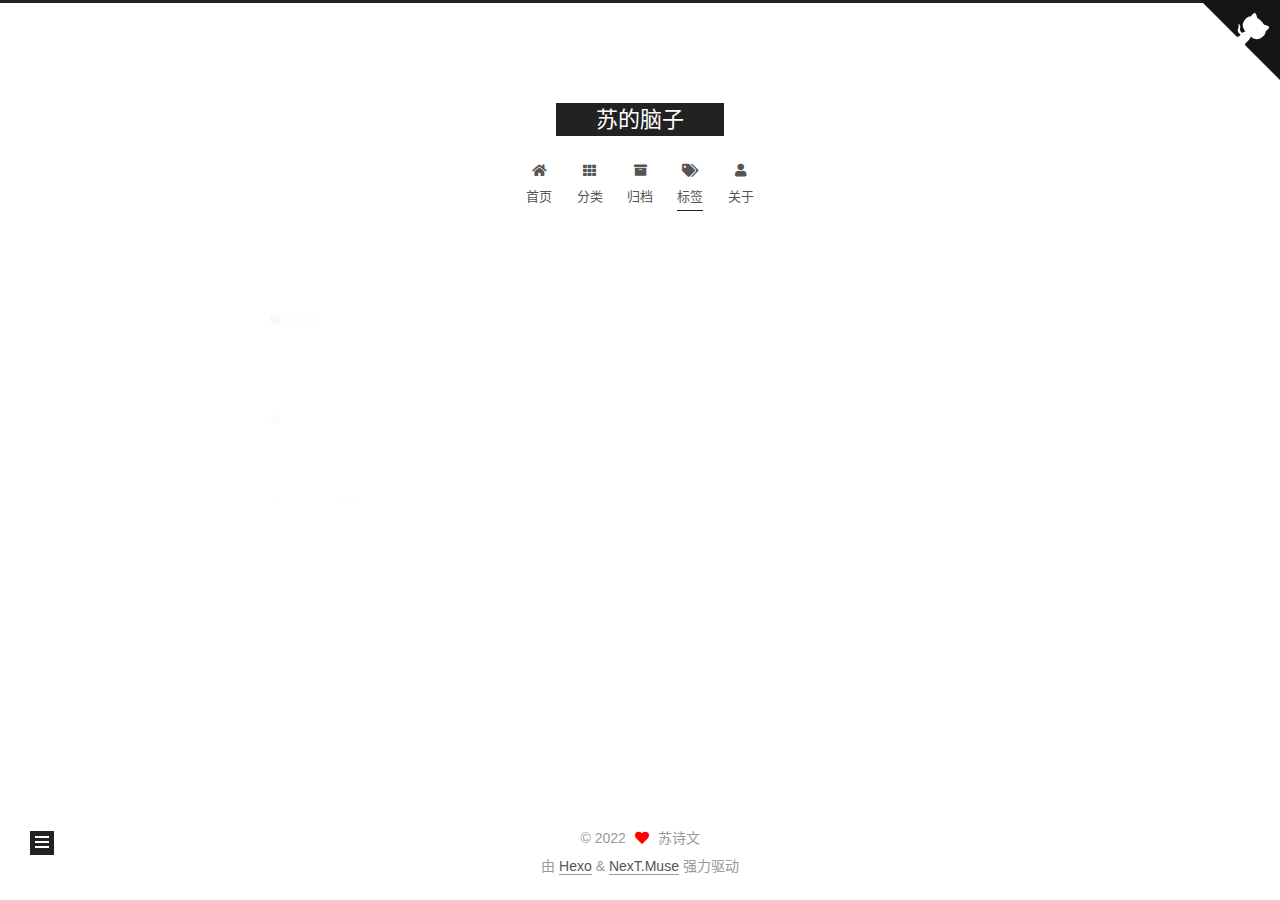
<file: tags/test/index.html>
<!DOCTYPE html>
<html lang="zh-CN">
<head>
  <meta charset="UTF-8">
<meta name="viewport" content="width=device-width, initial-scale=1, maximum-scale=2">
<meta name="theme-color" content="#222">
<meta name="generator" content="Hexo 5.4.1">
  <link rel="apple-touch-icon" sizes="180x180" href="/images/apple-touch-icon-next.png">
  <link rel="icon" type="image/png" sizes="32x32" href="/images/favicon-32x32-next.png">
  <link rel="icon" type="image/png" sizes="16x16" href="/images/favicon-16x16-next.png">
  <link rel="mask-icon" href="/images/logo.svg" color="#222">

<link rel="stylesheet" href="/css/main.css">


<link rel="stylesheet" href="/lib/font-awesome/css/all.min.css">

<script id="hexo-configurations">
    var NexT = window.NexT || {};
    var CONFIG = {"hostname":"example.com","root":"/","scheme":"Muse","version":"7.8.0","exturl":false,"sidebar":{"position":"left","display":"post","padding":18,"offset":12,"onmobile":false},"copycode":{"enable":false,"show_result":false,"style":null},"back2top":{"enable":true,"sidebar":false,"scrollpercent":false},"bookmark":{"enable":false,"color":"#222","save":"auto"},"fancybox":false,"mediumzoom":false,"lazyload":false,"pangu":false,"comments":{"style":"tabs","active":null,"storage":true,"lazyload":false,"nav":null},"algolia":{"hits":{"per_page":10},"labels":{"input_placeholder":"Search for Posts","hits_empty":"We didn't find any results for the search: ${query}","hits_stats":"${hits} results found in ${time} ms"}},"localsearch":{"enable":false,"trigger":"auto","top_n_per_article":1,"unescape":false,"preload":false},"motion":{"enable":true,"async":false,"transition":{"post_block":"fadeIn","post_header":"slideDownIn","post_body":"slideDownIn","coll_header":"slideLeftIn","sidebar":"slideUpIn"}}};
  </script>

  <meta property="og:type" content="website">
<meta property="og:title" content="苏的脑子">
<meta property="og:url" content="http://example.com/tags/test/index.html">
<meta property="og:site_name" content="苏的脑子">
<meta property="og:locale" content="zh_CN">
<meta property="article:author" content="苏诗文">
<meta name="twitter:card" content="summary">

<link rel="canonical" href="http://example.com/tags/test/">


<script id="page-configurations">
  // https://hexo.io/docs/variables.html
  CONFIG.page = {
    sidebar: "",
    isHome : false,
    isPost : false,
    lang   : 'zh-CN'
  };
</script>

  <title>标签: test | 苏的脑子</title>
  






  <noscript>
  <style>
  .use-motion .brand,
  .use-motion .menu-item,
  .sidebar-inner,
  .use-motion .post-block,
  .use-motion .pagination,
  .use-motion .comments,
  .use-motion .post-header,
  .use-motion .post-body,
  .use-motion .collection-header { opacity: initial; }

  .use-motion .site-title,
  .use-motion .site-subtitle {
    opacity: initial;
    top: initial;
  }

  .use-motion .logo-line-before i { left: initial; }
  .use-motion .logo-line-after i { right: initial; }
  </style>
</noscript>

</head>

<body itemscope itemtype="http://schema.org/WebPage">
  <div class="container use-motion">
    <div class="headband"></div>

    <header class="header" itemscope itemtype="http://schema.org/WPHeader">
      <div class="header-inner"><div class="site-brand-container">
  <div class="site-nav-toggle">
    <div class="toggle" aria-label="切换导航栏">
      <span class="toggle-line toggle-line-first"></span>
      <span class="toggle-line toggle-line-middle"></span>
      <span class="toggle-line toggle-line-last"></span>
    </div>
  </div>

  <div class="site-meta">

    <a href="/" class="brand" rel="start">
      <span class="logo-line-before"><i></i></span>
      <h1 class="site-title">苏的脑子</h1>
      <span class="logo-line-after"><i></i></span>
    </a>
  </div>

  <div class="site-nav-right">
    <div class="toggle popup-trigger">
    </div>
  </div>
</div>




<nav class="site-nav">
  <ul id="menu" class="main-menu menu">
        <li class="menu-item menu-item-home">

    <a href="/" rel="section"><i class="fa fa-home fa-fw"></i>首页</a>

  </li>
        <li class="menu-item menu-item-categories">

    <a href="/categories/" rel="section"><i class="fa fa-th fa-fw"></i>分类</a>

  </li>
        <li class="menu-item menu-item-archives">

    <a href="/archives/" rel="section"><i class="fa fa-archive fa-fw"></i>归档</a>

  </li>
        <li class="menu-item menu-item-tags">

    <a href="/tags/" rel="section"><i class="fa fa-tags fa-fw"></i>标签</a>

  </li>
        <li class="menu-item menu-item-about">

    <a href="/about/" rel="section"><i class="fa fa-user fa-fw"></i>关于</a>

  </li>
  </ul>
</nav>




</div>
    </header>

    
  <div class="back-to-top">
    <i class="fa fa-arrow-up"></i>
    <span>0%</span>
  </div>


    <main class="main">
      <div class="main-inner">
        <div class="content-wrap">
          

          <div class="content tag">
            

  
  
  
  <div class="post-block">
    <div class="posts-collapse">
      <div class="collection-title">
        <h2 class="collection-header">test
          <small>标签</small>
        </h2>
      </div>

      
    <div class="collection-year">
      <span class="collection-header">2022</span>
    </div>

  <article itemscope itemtype="http://schema.org/Article">
    <header class="post-header">

      <div class="post-meta">
        <time itemprop="dateCreated"
              datetime="2022-03-20T00:00:00+08:00"
              content="2022-03-20">
          03-20
        </time>
      </div>

      <div class="post-title">
          <a class="post-title-link" href="/2022/03/20/hello-world/" itemprop="url">
            <span itemprop="name">Test</span>
          </a>
      </div>

    </header>
  </article>

    </div>
  </div>
  
  
  

  



          </div>
          

<script>
  window.addEventListener('tabs:register', () => {
    let { activeClass } = CONFIG.comments;
    if (CONFIG.comments.storage) {
      activeClass = localStorage.getItem('comments_active') || activeClass;
    }
    if (activeClass) {
      let activeTab = document.querySelector(`a[href="#comment-${activeClass}"]`);
      if (activeTab) {
        activeTab.click();
      }
    }
  });
  if (CONFIG.comments.storage) {
    window.addEventListener('tabs:click', event => {
      if (!event.target.matches('.tabs-comment .tab-content .tab-pane')) return;
      let commentClass = event.target.classList[1];
      localStorage.setItem('comments_active', commentClass);
    });
  }
</script>

        </div>
          
  
  <div class="toggle sidebar-toggle">
    <span class="toggle-line toggle-line-first"></span>
    <span class="toggle-line toggle-line-middle"></span>
    <span class="toggle-line toggle-line-last"></span>
  </div>

  <aside class="sidebar">
    <div class="sidebar-inner">

      <ul class="sidebar-nav motion-element">
        <li class="sidebar-nav-toc">
          文章目录
        </li>
        <li class="sidebar-nav-overview">
          站点概览
        </li>
      </ul>

      <!--noindex-->
      <div class="post-toc-wrap sidebar-panel">
      </div>
      <!--/noindex-->

      <div class="site-overview-wrap sidebar-panel">
        <div class="site-author motion-element" itemprop="author" itemscope itemtype="http://schema.org/Person">
  <p class="site-author-name" itemprop="name">苏诗文</p>
  <div class="site-description" itemprop="description"></div>
</div>
<div class="site-state-wrap motion-element">
  <nav class="site-state">
      <div class="site-state-item site-state-posts">
          <a href="/archives/">
        
          <span class="site-state-item-count">1</span>
          <span class="site-state-item-name">日志</span>
        </a>
      </div>
      <div class="site-state-item site-state-categories">
            <a href="/categories/">
          
        <span class="site-state-item-count">1</span>
        <span class="site-state-item-name">分类</span></a>
      </div>
      <div class="site-state-item site-state-tags">
            <a href="/tags/">
          
        <span class="site-state-item-count">1</span>
        <span class="site-state-item-name">标签</span></a>
      </div>
  </nav>
</div>
  <div class="links-of-author motion-element">
      <span class="links-of-author-item">
        <a href="mailto:976182285@qq.com" title="E-Mail → mailto:976182285@qq.com" rel="noopener" target="_blank"><i class="fa fa-envelope fa-fw"></i>E-Mail</a>
      </span>
  </div>



      </div>

    </div>
  </aside>
  <div id="sidebar-dimmer"></div>


      </div>
    </main>
<a target="_blank" rel="noopener" href="https://github.com/CoreySsw/CoreySsw.github.io" class="github-corner" aria-label="View source on GitHub"><svg width="80" height="80" viewBox="0 0 250 250" style="fill:#151513; color:#fff; position: absolute; top: 0; border: 0; right: 0;" aria-hidden="true"><path d="M0,0 L115,115 L130,115 L142,142 L250,250 L250,0 Z"></path><path d="M128.3,109.0 C113.8,99.7 119.0,89.6 119.0,89.6 C122.0,82.7 120.5,78.6 120.5,78.6 C119.2,72.0 123.4,76.3 123.4,76.3 C127.3,80.9 125.5,87.3 125.5,87.3 C122.9,97.6 130.6,101.9 134.4,103.2" fill="currentColor" style="transform-origin: 130px 106px;" class="octo-arm"></path><path d="M115.0,115.0 C114.9,115.1 118.7,116.5 119.8,115.4 L133.7,101.6 C136.9,99.2 139.9,98.4 142.2,98.6 C133.8,88.0 127.5,74.4 143.8,58.0 C148.5,53.4 154.0,51.2 159.7,51.0 C160.3,49.4 163.2,43.6 171.4,40.1 C171.4,40.1 176.1,42.5 178.8,56.2 C183.1,58.6 187.2,61.8 190.9,65.4 C194.5,69.0 197.7,73.2 200.1,77.6 C213.8,80.2 216.3,84.9 216.3,84.9 C212.7,93.1 206.9,96.0 205.4,96.6 C205.1,102.4 203.0,107.8 198.3,112.5 C181.9,128.9 168.3,122.5 157.7,114.1 C157.9,116.9 156.7,120.9 152.7,124.9 L141.0,136.5 C139.8,137.7 141.6,141.9 141.8,141.8 Z" fill="currentColor" class="octo-body"></path></svg></a><style>.github-corner:hover .octo-arm{animation:octocat-wave 560ms ease-in-out}@keyframes octocat-wave{0%,100%{transform:rotate(0)}20%,60%{transform:rotate(-25deg)}40%,80%{transform:rotate(10deg)}}@media (max-width:500px){.github-corner:hover .octo-arm{animation:none}.github-corner .octo-arm{animation:octocat-wave 560ms ease-in-out}}</style>
    <footer class="footer">
      <div class="footer-inner">
        

        

<div class="copyright">
  
  &copy; 
  <span itemprop="copyrightYear">2022</span>
  <span class="with-love">
    <i class="fa fa-heart"></i>
  </span>
  <span class="author" itemprop="copyrightHolder">苏诗文</span>
</div>
  <div class="powered-by">由 <a href="https://hexo.io/" class="theme-link" rel="noopener" target="_blank">Hexo</a> & <a href="https://muse.theme-next.org/" class="theme-link" rel="noopener" target="_blank">NexT.Muse</a> 强力驱动
  </div>

        








      </div>
    </footer>
  </div>

  
  <script src="/lib/anime.min.js"></script>
  <script src="/lib/velocity/velocity.min.js"></script>
  <script src="/lib/velocity/velocity.ui.min.js"></script>

<script src="/js/utils.js"></script>

<script src="/js/motion.js"></script>


<script src="/js/schemes/muse.js"></script>


<script src="/js/next-boot.js"></script>




  















  

  

</body>
</html>
</file>
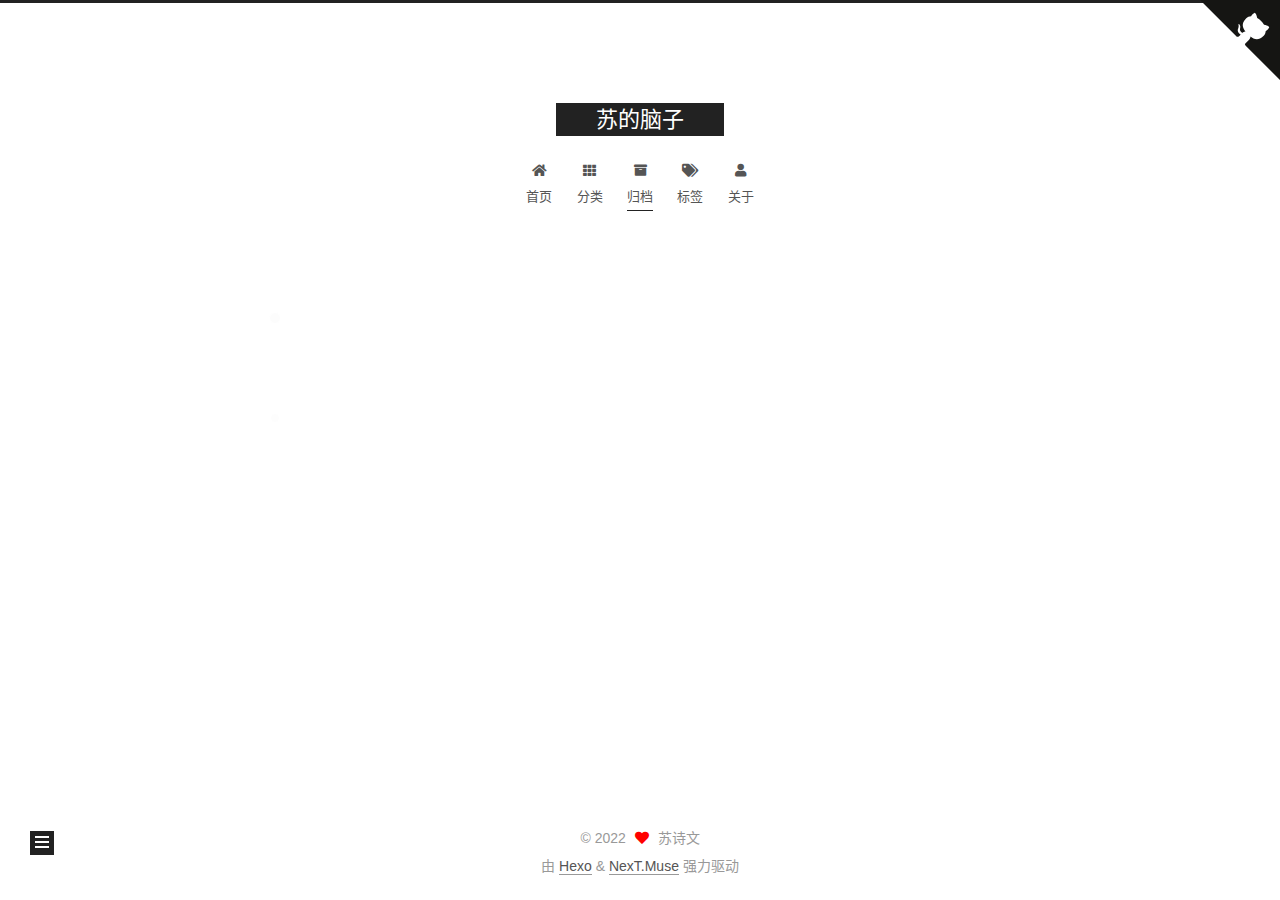
<file: archives/2022/03/index.html>
<!DOCTYPE html>
<html lang="zh-CN">
<head>
  <meta charset="UTF-8">
<meta name="viewport" content="width=device-width, initial-scale=1, maximum-scale=2">
<meta name="theme-color" content="#222">
<meta name="generator" content="Hexo 5.4.1">
  <link rel="apple-touch-icon" sizes="180x180" href="/images/apple-touch-icon-next.png">
  <link rel="icon" type="image/png" sizes="32x32" href="/images/favicon-32x32-next.png">
  <link rel="icon" type="image/png" sizes="16x16" href="/images/favicon-16x16-next.png">
  <link rel="mask-icon" href="/images/logo.svg" color="#222">

<link rel="stylesheet" href="/css/main.css">


<link rel="stylesheet" href="/lib/font-awesome/css/all.min.css">

<script id="hexo-configurations">
    var NexT = window.NexT || {};
    var CONFIG = {"hostname":"example.com","root":"/","scheme":"Muse","version":"7.8.0","exturl":false,"sidebar":{"position":"left","display":"post","padding":18,"offset":12,"onmobile":false},"copycode":{"enable":false,"show_result":false,"style":null},"back2top":{"enable":true,"sidebar":false,"scrollpercent":false},"bookmark":{"enable":false,"color":"#222","save":"auto"},"fancybox":false,"mediumzoom":false,"lazyload":false,"pangu":false,"comments":{"style":"tabs","active":null,"storage":true,"lazyload":false,"nav":null},"algolia":{"hits":{"per_page":10},"labels":{"input_placeholder":"Search for Posts","hits_empty":"We didn't find any results for the search: ${query}","hits_stats":"${hits} results found in ${time} ms"}},"localsearch":{"enable":false,"trigger":"auto","top_n_per_article":1,"unescape":false,"preload":false},"motion":{"enable":true,"async":false,"transition":{"post_block":"fadeIn","post_header":"slideDownIn","post_body":"slideDownIn","coll_header":"slideLeftIn","sidebar":"slideUpIn"}}};
  </script>

  <meta property="og:type" content="website">
<meta property="og:title" content="苏的脑子">
<meta property="og:url" content="http://example.com/archives/2022/03/index.html">
<meta property="og:site_name" content="苏的脑子">
<meta property="og:locale" content="zh_CN">
<meta property="article:author" content="苏诗文">
<meta name="twitter:card" content="summary">

<link rel="canonical" href="http://example.com/archives/2022/03/">


<script id="page-configurations">
  // https://hexo.io/docs/variables.html
  CONFIG.page = {
    sidebar: "",
    isHome : false,
    isPost : false,
    lang   : 'zh-CN'
  };
</script>

  <title>归档 | 苏的脑子</title>
  






  <noscript>
  <style>
  .use-motion .brand,
  .use-motion .menu-item,
  .sidebar-inner,
  .use-motion .post-block,
  .use-motion .pagination,
  .use-motion .comments,
  .use-motion .post-header,
  .use-motion .post-body,
  .use-motion .collection-header { opacity: initial; }

  .use-motion .site-title,
  .use-motion .site-subtitle {
    opacity: initial;
    top: initial;
  }

  .use-motion .logo-line-before i { left: initial; }
  .use-motion .logo-line-after i { right: initial; }
  </style>
</noscript>

</head>

<body itemscope itemtype="http://schema.org/WebPage">
  <div class="container use-motion">
    <div class="headband"></div>

    <header class="header" itemscope itemtype="http://schema.org/WPHeader">
      <div class="header-inner"><div class="site-brand-container">
  <div class="site-nav-toggle">
    <div class="toggle" aria-label="切换导航栏">
      <span class="toggle-line toggle-line-first"></span>
      <span class="toggle-line toggle-line-middle"></span>
      <span class="toggle-line toggle-line-last"></span>
    </div>
  </div>

  <div class="site-meta">

    <a href="/" class="brand" rel="start">
      <span class="logo-line-before"><i></i></span>
      <h1 class="site-title">苏的脑子</h1>
      <span class="logo-line-after"><i></i></span>
    </a>
  </div>

  <div class="site-nav-right">
    <div class="toggle popup-trigger">
    </div>
  </div>
</div>




<nav class="site-nav">
  <ul id="menu" class="main-menu menu">
        <li class="menu-item menu-item-home">

    <a href="/" rel="section"><i class="fa fa-home fa-fw"></i>首页</a>

  </li>
        <li class="menu-item menu-item-categories">

    <a href="/categories/" rel="section"><i class="fa fa-th fa-fw"></i>分类</a>

  </li>
        <li class="menu-item menu-item-archives">

    <a href="/archives/" rel="section"><i class="fa fa-archive fa-fw"></i>归档</a>

  </li>
        <li class="menu-item menu-item-tags">

    <a href="/tags/" rel="section"><i class="fa fa-tags fa-fw"></i>标签</a>

  </li>
        <li class="menu-item menu-item-about">

    <a href="/about/" rel="section"><i class="fa fa-user fa-fw"></i>关于</a>

  </li>
  </ul>
</nav>




</div>
    </header>

    
  <div class="back-to-top">
    <i class="fa fa-arrow-up"></i>
    <span>0%</span>
  </div>


    <main class="main">
      <div class="main-inner">
        <div class="content-wrap">
          

          <div class="content archive">
            

  
  
  
  <div class="post-block">
    <div class="posts-collapse">
      <div class="collection-title">
        <span class="collection-header">嗯..! 目前共计 1 篇日志。 继续努力。</span>
      </div>

      
    <div class="collection-year">
      <span class="collection-header">2022</span>
    </div>

  <article itemscope itemtype="http://schema.org/Article">
    <header class="post-header">

      <div class="post-meta">
        <time itemprop="dateCreated"
              datetime="2022-03-19T15:47:33+08:00"
              content="2022-03-19">
          03-19
        </time>
      </div>

      <div class="post-title">
          <a class="post-title-link" href="/2022/03/19/hello-world/" itemprop="url">
            <span itemprop="name">Hello World</span>
          </a>
      </div>

    </header>
  </article>


    </div>
  </div>
  
  
  

  



          </div>
          

<script>
  window.addEventListener('tabs:register', () => {
    let { activeClass } = CONFIG.comments;
    if (CONFIG.comments.storage) {
      activeClass = localStorage.getItem('comments_active') || activeClass;
    }
    if (activeClass) {
      let activeTab = document.querySelector(`a[href="#comment-${activeClass}"]`);
      if (activeTab) {
        activeTab.click();
      }
    }
  });
  if (CONFIG.comments.storage) {
    window.addEventListener('tabs:click', event => {
      if (!event.target.matches('.tabs-comment .tab-content .tab-pane')) return;
      let commentClass = event.target.classList[1];
      localStorage.setItem('comments_active', commentClass);
    });
  }
</script>

        </div>
          
  
  <div class="toggle sidebar-toggle">
    <span class="toggle-line toggle-line-first"></span>
    <span class="toggle-line toggle-line-middle"></span>
    <span class="toggle-line toggle-line-last"></span>
  </div>

  <aside class="sidebar">
    <div class="sidebar-inner">

      <ul class="sidebar-nav motion-element">
        <li class="sidebar-nav-toc">
          文章目录
        </li>
        <li class="sidebar-nav-overview">
          站点概览
        </li>
      </ul>

      <!--noindex-->
      <div class="post-toc-wrap sidebar-panel">
      </div>
      <!--/noindex-->

      <div class="site-overview-wrap sidebar-panel">
        <div class="site-author motion-element" itemprop="author" itemscope itemtype="http://schema.org/Person">
  <p class="site-author-name" itemprop="name">苏诗文</p>
  <div class="site-description" itemprop="description"></div>
</div>
<div class="site-state-wrap motion-element">
  <nav class="site-state">
      <div class="site-state-item site-state-posts">
          <a href="/archives/">
        
          <span class="site-state-item-count">1</span>
          <span class="site-state-item-name">日志</span>
        </a>
      </div>
  </nav>
</div>
  <div class="links-of-author motion-element">
      <span class="links-of-author-item">
        <a href="mailto:976182285@qq.com" title="E-Mail → mailto:976182285@qq.com" rel="noopener" target="_blank"><i class="fa fa-envelope fa-fw"></i>E-Mail</a>
      </span>
  </div>



      </div>

    </div>
  </aside>
  <div id="sidebar-dimmer"></div>


      </div>
    </main>
<a target="_blank" rel="noopener" href="https://github.com/CoreySsw/CoreySsw.github.io" class="github-corner" aria-label="View source on GitHub"><svg width="80" height="80" viewBox="0 0 250 250" style="fill:#151513; color:#fff; position: absolute; top: 0; border: 0; right: 0;" aria-hidden="true"><path d="M0,0 L115,115 L130,115 L142,142 L250,250 L250,0 Z"></path><path d="M128.3,109.0 C113.8,99.7 119.0,89.6 119.0,89.6 C122.0,82.7 120.5,78.6 120.5,78.6 C119.2,72.0 123.4,76.3 123.4,76.3 C127.3,80.9 125.5,87.3 125.5,87.3 C122.9,97.6 130.6,101.9 134.4,103.2" fill="currentColor" style="transform-origin: 130px 106px;" class="octo-arm"></path><path d="M115.0,115.0 C114.9,115.1 118.7,116.5 119.8,115.4 L133.7,101.6 C136.9,99.2 139.9,98.4 142.2,98.6 C133.8,88.0 127.5,74.4 143.8,58.0 C148.5,53.4 154.0,51.2 159.7,51.0 C160.3,49.4 163.2,43.6 171.4,40.1 C171.4,40.1 176.1,42.5 178.8,56.2 C183.1,58.6 187.2,61.8 190.9,65.4 C194.5,69.0 197.7,73.2 200.1,77.6 C213.8,80.2 216.3,84.9 216.3,84.9 C212.7,93.1 206.9,96.0 205.4,96.6 C205.1,102.4 203.0,107.8 198.3,112.5 C181.9,128.9 168.3,122.5 157.7,114.1 C157.9,116.9 156.7,120.9 152.7,124.9 L141.0,136.5 C139.8,137.7 141.6,141.9 141.8,141.8 Z" fill="currentColor" class="octo-body"></path></svg></a><style>.github-corner:hover .octo-arm{animation:octocat-wave 560ms ease-in-out}@keyframes octocat-wave{0%,100%{transform:rotate(0)}20%,60%{transform:rotate(-25deg)}40%,80%{transform:rotate(10deg)}}@media (max-width:500px){.github-corner:hover .octo-arm{animation:none}.github-corner .octo-arm{animation:octocat-wave 560ms ease-in-out}}</style>
    <footer class="footer">
      <div class="footer-inner">
        

        

<div class="copyright">
  
  &copy; 
  <span itemprop="copyrightYear">2022</span>
  <span class="with-love">
    <i class="fa fa-heart"></i>
  </span>
  <span class="author" itemprop="copyrightHolder">苏诗文</span>
</div>
  <div class="powered-by">由 <a href="https://hexo.io/" class="theme-link" rel="noopener" target="_blank">Hexo</a> & <a href="https://muse.theme-next.org/" class="theme-link" rel="noopener" target="_blank">NexT.Muse</a> 强力驱动
  </div>

        








      </div>
    </footer>
  </div>

  
  <script src="/lib/anime.min.js"></script>
  <script src="/lib/velocity/velocity.min.js"></script>
  <script src="/lib/velocity/velocity.ui.min.js"></script>

<script src="/js/utils.js"></script>

<script src="/js/motion.js"></script>


<script src="/js/schemes/muse.js"></script>


<script src="/js/next-boot.js"></script>




  















  

  

</body>
</html>
</file>
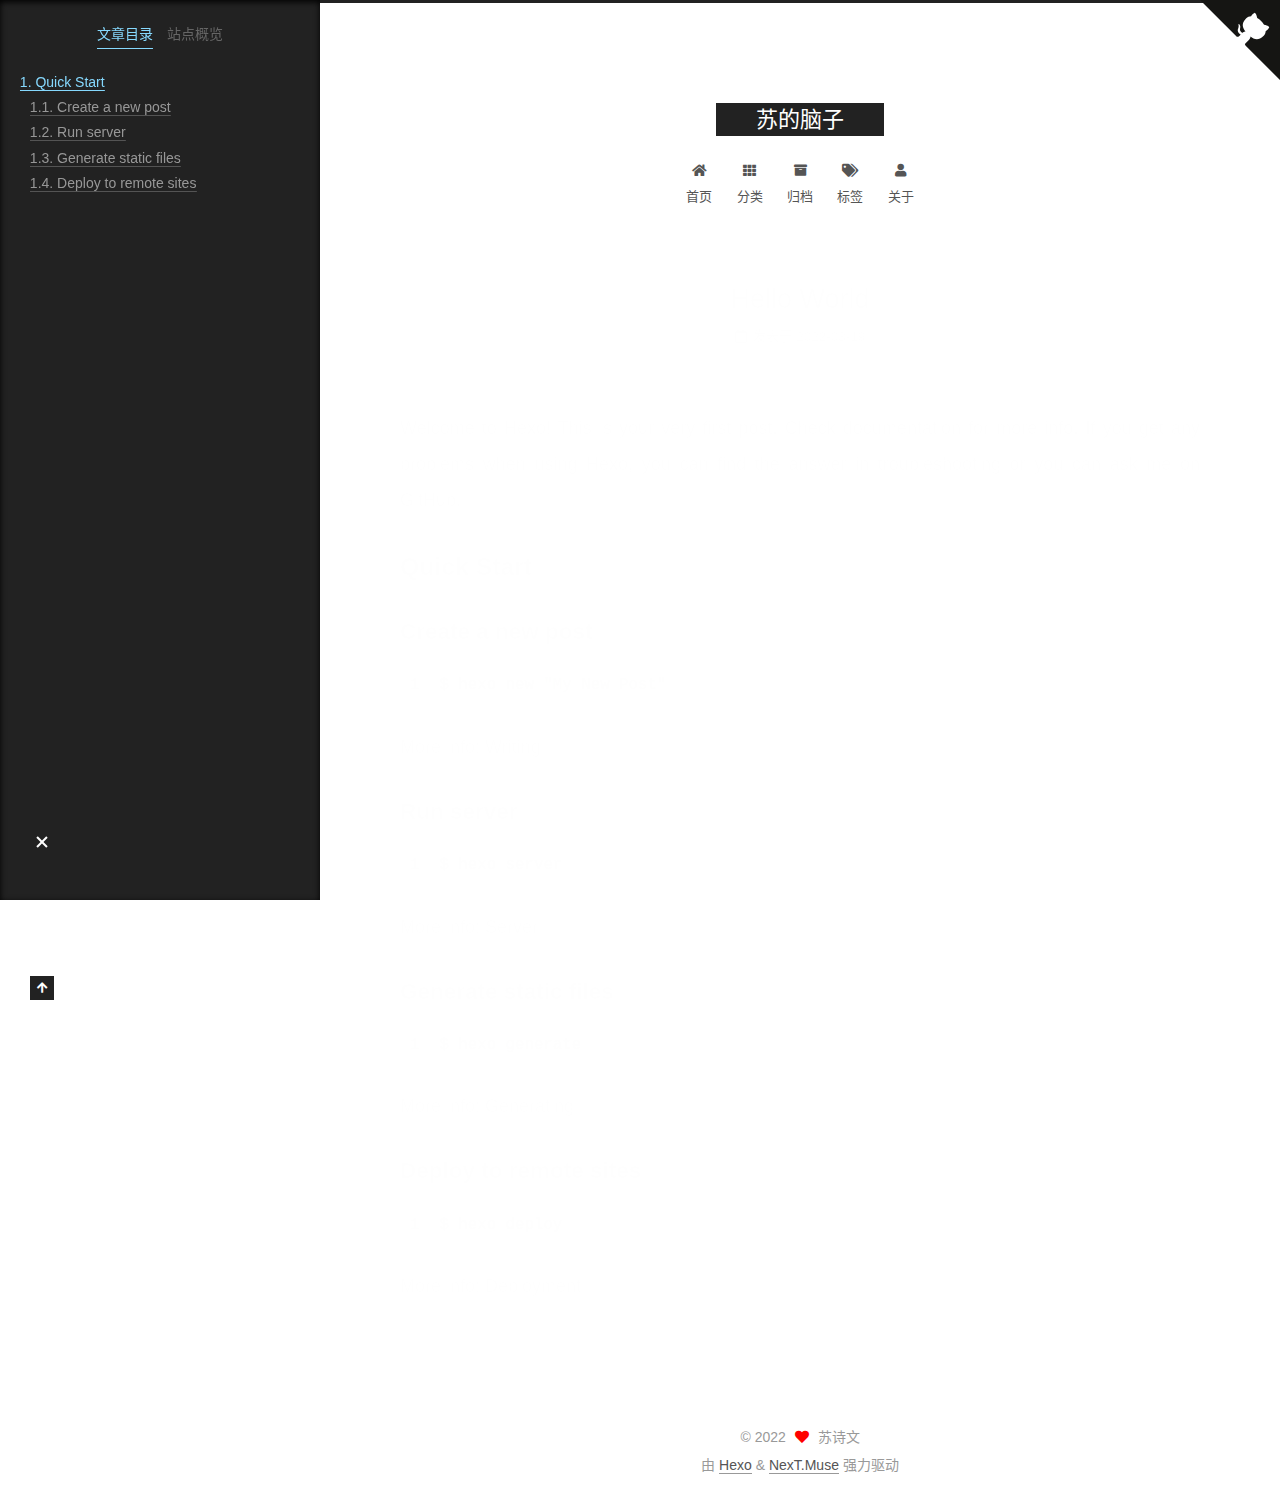
<file: 2022/03/19/hello-world/index.html>
<!DOCTYPE html>
<html lang="zh-CN">
<head>
  <meta charset="UTF-8">
<meta name="viewport" content="width=device-width, initial-scale=1, maximum-scale=2">
<meta name="theme-color" content="#222">
<meta name="generator" content="Hexo 5.4.1">
  <link rel="apple-touch-icon" sizes="180x180" href="/images/apple-touch-icon-next.png">
  <link rel="icon" type="image/png" sizes="32x32" href="/images/favicon-32x32-next.png">
  <link rel="icon" type="image/png" sizes="16x16" href="/images/favicon-16x16-next.png">
  <link rel="mask-icon" href="/images/logo.svg" color="#222">

<link rel="stylesheet" href="/css/main.css">


<link rel="stylesheet" href="/lib/font-awesome/css/all.min.css">

<script id="hexo-configurations">
    var NexT = window.NexT || {};
    var CONFIG = {"hostname":"example.com","root":"/","scheme":"Muse","version":"7.8.0","exturl":false,"sidebar":{"position":"left","display":"post","padding":18,"offset":12,"onmobile":false},"copycode":{"enable":false,"show_result":false,"style":null},"back2top":{"enable":true,"sidebar":false,"scrollpercent":false},"bookmark":{"enable":false,"color":"#222","save":"auto"},"fancybox":false,"mediumzoom":false,"lazyload":false,"pangu":false,"comments":{"style":"tabs","active":null,"storage":true,"lazyload":false,"nav":null},"algolia":{"hits":{"per_page":10},"labels":{"input_placeholder":"Search for Posts","hits_empty":"We didn't find any results for the search: ${query}","hits_stats":"${hits} results found in ${time} ms"}},"localsearch":{"enable":false,"trigger":"auto","top_n_per_article":1,"unescape":false,"preload":false},"motion":{"enable":true,"async":false,"transition":{"post_block":"fadeIn","post_header":"slideDownIn","post_body":"slideDownIn","coll_header":"slideLeftIn","sidebar":"slideUpIn"}}};
  </script>

  <meta name="description" content="Welcome to Hexo! This is your very first post. Check documentation for more info. If you get any problems when using Hexo, you can find the answer in troubleshooting or you can ask me on GitHub. Quick">
<meta property="og:type" content="article">
<meta property="og:title" content="Hello World">
<meta property="og:url" content="http://example.com/2022/03/19/hello-world/index.html">
<meta property="og:site_name" content="苏的脑子">
<meta property="og:description" content="Welcome to Hexo! This is your very first post. Check documentation for more info. If you get any problems when using Hexo, you can find the answer in troubleshooting or you can ask me on GitHub. Quick">
<meta property="og:locale" content="zh_CN">
<meta property="article:published_time" content="2022-03-19T07:47:33.488Z">
<meta property="article:modified_time" content="2022-03-19T07:46:59.275Z">
<meta property="article:author" content="苏诗文">
<meta name="twitter:card" content="summary">

<link rel="canonical" href="http://example.com/2022/03/19/hello-world/">


<script id="page-configurations">
  // https://hexo.io/docs/variables.html
  CONFIG.page = {
    sidebar: "",
    isHome : false,
    isPost : true,
    lang   : 'zh-CN'
  };
</script>

  <title>Hello World | 苏的脑子</title>
  






  <noscript>
  <style>
  .use-motion .brand,
  .use-motion .menu-item,
  .sidebar-inner,
  .use-motion .post-block,
  .use-motion .pagination,
  .use-motion .comments,
  .use-motion .post-header,
  .use-motion .post-body,
  .use-motion .collection-header { opacity: initial; }

  .use-motion .site-title,
  .use-motion .site-subtitle {
    opacity: initial;
    top: initial;
  }

  .use-motion .logo-line-before i { left: initial; }
  .use-motion .logo-line-after i { right: initial; }
  </style>
</noscript>

</head>

<body itemscope itemtype="http://schema.org/WebPage">
  <div class="container use-motion">
    <div class="headband"></div>

    <header class="header" itemscope itemtype="http://schema.org/WPHeader">
      <div class="header-inner"><div class="site-brand-container">
  <div class="site-nav-toggle">
    <div class="toggle" aria-label="切换导航栏">
      <span class="toggle-line toggle-line-first"></span>
      <span class="toggle-line toggle-line-middle"></span>
      <span class="toggle-line toggle-line-last"></span>
    </div>
  </div>

  <div class="site-meta">

    <a href="/" class="brand" rel="start">
      <span class="logo-line-before"><i></i></span>
      <h1 class="site-title">苏的脑子</h1>
      <span class="logo-line-after"><i></i></span>
    </a>
  </div>

  <div class="site-nav-right">
    <div class="toggle popup-trigger">
    </div>
  </div>
</div>




<nav class="site-nav">
  <ul id="menu" class="main-menu menu">
        <li class="menu-item menu-item-home">

    <a href="/" rel="section"><i class="fa fa-home fa-fw"></i>首页</a>

  </li>
        <li class="menu-item menu-item-categories">

    <a href="/categories/" rel="section"><i class="fa fa-th fa-fw"></i>分类</a>

  </li>
        <li class="menu-item menu-item-archives">

    <a href="/archives/" rel="section"><i class="fa fa-archive fa-fw"></i>归档</a>

  </li>
        <li class="menu-item menu-item-tags">

    <a href="/tags/" rel="section"><i class="fa fa-tags fa-fw"></i>标签</a>

  </li>
        <li class="menu-item menu-item-about">

    <a href="/about/" rel="section"><i class="fa fa-user fa-fw"></i>关于</a>

  </li>
  </ul>
</nav>




</div>
    </header>

    
  <div class="back-to-top">
    <i class="fa fa-arrow-up"></i>
    <span>0%</span>
  </div>


    <main class="main">
      <div class="main-inner">
        <div class="content-wrap">
          

          <div class="content post posts-expand">
            

    
  
  
  <article itemscope itemtype="http://schema.org/Article" class="post-block" lang="zh-CN">
    <link itemprop="mainEntityOfPage" href="http://example.com/2022/03/19/hello-world/">

    <span hidden itemprop="author" itemscope itemtype="http://schema.org/Person">
      <meta itemprop="image" content="/images/avatar.gif">
      <meta itemprop="name" content="苏诗文">
      <meta itemprop="description" content="">
    </span>

    <span hidden itemprop="publisher" itemscope itemtype="http://schema.org/Organization">
      <meta itemprop="name" content="苏的脑子">
    </span>
      <header class="post-header">
        <h1 class="post-title" itemprop="name headline">
          Hello World
        </h1>

        <div class="post-meta">
            <span class="post-meta-item">
              <span class="post-meta-item-icon">
                <i class="far fa-calendar"></i>
              </span>
              <span class="post-meta-item-text">发表于</span>
              

              <time title="创建时间：2022-03-19 15:47:33 / 修改时间：15:46:59" itemprop="dateCreated datePublished" datetime="2022-03-19T15:47:33+08:00">2022-03-19</time>
            </span>

          

        </div>
      </header>

    
    
    
    <div class="post-body" itemprop="articleBody">

      
        <p>Welcome to <a target="_blank" rel="noopener" href="https://hexo.io/">Hexo</a>! This is your very first post. Check <a target="_blank" rel="noopener" href="https://hexo.io/docs/">documentation</a> for more info. If you get any problems when using Hexo, you can find the answer in <a target="_blank" rel="noopener" href="https://hexo.io/docs/troubleshooting.html">troubleshooting</a> or you can ask me on <a target="_blank" rel="noopener" href="https://github.com/hexojs/hexo/issues">GitHub</a>.</p>
<h2 id="Quick-Start"><a href="#Quick-Start" class="headerlink" title="Quick Start"></a>Quick Start</h2><h3 id="Create-a-new-post"><a href="#Create-a-new-post" class="headerlink" title="Create a new post"></a>Create a new post</h3><figure class="highlight bash"><table><tr><td class="gutter"><pre><span class="line">1</span><br></pre></td><td class="code"><pre><span class="line">$ hexo new <span class="string">&quot;My New Post&quot;</span></span><br></pre></td></tr></table></figure>

<p>More info: <a target="_blank" rel="noopener" href="https://hexo.io/docs/writing.html">Writing</a></p>
<h3 id="Run-server"><a href="#Run-server" class="headerlink" title="Run server"></a>Run server</h3><figure class="highlight bash"><table><tr><td class="gutter"><pre><span class="line">1</span><br></pre></td><td class="code"><pre><span class="line">$ hexo server</span><br></pre></td></tr></table></figure>

<p>More info: <a target="_blank" rel="noopener" href="https://hexo.io/docs/server.html">Server</a></p>
<h3 id="Generate-static-files"><a href="#Generate-static-files" class="headerlink" title="Generate static files"></a>Generate static files</h3><figure class="highlight bash"><table><tr><td class="gutter"><pre><span class="line">1</span><br></pre></td><td class="code"><pre><span class="line">$ hexo generate</span><br></pre></td></tr></table></figure>

<p>More info: <a target="_blank" rel="noopener" href="https://hexo.io/docs/generating.html">Generating</a></p>
<h3 id="Deploy-to-remote-sites"><a href="#Deploy-to-remote-sites" class="headerlink" title="Deploy to remote sites"></a>Deploy to remote sites</h3><figure class="highlight bash"><table><tr><td class="gutter"><pre><span class="line">1</span><br></pre></td><td class="code"><pre><span class="line">$ hexo deploy</span><br></pre></td></tr></table></figure>

<p>More info: <a target="_blank" rel="noopener" href="https://hexo.io/docs/one-command-deployment.html">Deployment</a></p>

    </div>

    
    
    

      <footer class="post-footer">

        


        
      </footer>
    
  </article>
  
  
  



          </div>
          

<script>
  window.addEventListener('tabs:register', () => {
    let { activeClass } = CONFIG.comments;
    if (CONFIG.comments.storage) {
      activeClass = localStorage.getItem('comments_active') || activeClass;
    }
    if (activeClass) {
      let activeTab = document.querySelector(`a[href="#comment-${activeClass}"]`);
      if (activeTab) {
        activeTab.click();
      }
    }
  });
  if (CONFIG.comments.storage) {
    window.addEventListener('tabs:click', event => {
      if (!event.target.matches('.tabs-comment .tab-content .tab-pane')) return;
      let commentClass = event.target.classList[1];
      localStorage.setItem('comments_active', commentClass);
    });
  }
</script>

        </div>
          
  
  <div class="toggle sidebar-toggle">
    <span class="toggle-line toggle-line-first"></span>
    <span class="toggle-line toggle-line-middle"></span>
    <span class="toggle-line toggle-line-last"></span>
  </div>

  <aside class="sidebar">
    <div class="sidebar-inner">

      <ul class="sidebar-nav motion-element">
        <li class="sidebar-nav-toc">
          文章目录
        </li>
        <li class="sidebar-nav-overview">
          站点概览
        </li>
      </ul>

      <!--noindex-->
      <div class="post-toc-wrap sidebar-panel">
          <div class="post-toc motion-element"><ol class="nav"><li class="nav-item nav-level-2"><a class="nav-link" href="#Quick-Start"><span class="nav-number">1.</span> <span class="nav-text">Quick Start</span></a><ol class="nav-child"><li class="nav-item nav-level-3"><a class="nav-link" href="#Create-a-new-post"><span class="nav-number">1.1.</span> <span class="nav-text">Create a new post</span></a></li><li class="nav-item nav-level-3"><a class="nav-link" href="#Run-server"><span class="nav-number">1.2.</span> <span class="nav-text">Run server</span></a></li><li class="nav-item nav-level-3"><a class="nav-link" href="#Generate-static-files"><span class="nav-number">1.3.</span> <span class="nav-text">Generate static files</span></a></li><li class="nav-item nav-level-3"><a class="nav-link" href="#Deploy-to-remote-sites"><span class="nav-number">1.4.</span> <span class="nav-text">Deploy to remote sites</span></a></li></ol></li></ol></div>
      </div>
      <!--/noindex-->

      <div class="site-overview-wrap sidebar-panel">
        <div class="site-author motion-element" itemprop="author" itemscope itemtype="http://schema.org/Person">
  <p class="site-author-name" itemprop="name">苏诗文</p>
  <div class="site-description" itemprop="description"></div>
</div>
<div class="site-state-wrap motion-element">
  <nav class="site-state">
      <div class="site-state-item site-state-posts">
          <a href="/archives/">
        
          <span class="site-state-item-count">1</span>
          <span class="site-state-item-name">日志</span>
        </a>
      </div>
  </nav>
</div>
  <div class="links-of-author motion-element">
      <span class="links-of-author-item">
        <a href="mailto:976182285@qq.com" title="E-Mail → mailto:976182285@qq.com" rel="noopener" target="_blank"><i class="fa fa-envelope fa-fw"></i>E-Mail</a>
      </span>
  </div>



      </div>

    </div>
  </aside>
  <div id="sidebar-dimmer"></div>


      </div>
    </main>
<a target="_blank" rel="noopener" href="https://github.com/CoreySsw/CoreySsw.github.io" class="github-corner" aria-label="View source on GitHub"><svg width="80" height="80" viewBox="0 0 250 250" style="fill:#151513; color:#fff; position: absolute; top: 0; border: 0; right: 0;" aria-hidden="true"><path d="M0,0 L115,115 L130,115 L142,142 L250,250 L250,0 Z"></path><path d="M128.3,109.0 C113.8,99.7 119.0,89.6 119.0,89.6 C122.0,82.7 120.5,78.6 120.5,78.6 C119.2,72.0 123.4,76.3 123.4,76.3 C127.3,80.9 125.5,87.3 125.5,87.3 C122.9,97.6 130.6,101.9 134.4,103.2" fill="currentColor" style="transform-origin: 130px 106px;" class="octo-arm"></path><path d="M115.0,115.0 C114.9,115.1 118.7,116.5 119.8,115.4 L133.7,101.6 C136.9,99.2 139.9,98.4 142.2,98.6 C133.8,88.0 127.5,74.4 143.8,58.0 C148.5,53.4 154.0,51.2 159.7,51.0 C160.3,49.4 163.2,43.6 171.4,40.1 C171.4,40.1 176.1,42.5 178.8,56.2 C183.1,58.6 187.2,61.8 190.9,65.4 C194.5,69.0 197.7,73.2 200.1,77.6 C213.8,80.2 216.3,84.9 216.3,84.9 C212.7,93.1 206.9,96.0 205.4,96.6 C205.1,102.4 203.0,107.8 198.3,112.5 C181.9,128.9 168.3,122.5 157.7,114.1 C157.9,116.9 156.7,120.9 152.7,124.9 L141.0,136.5 C139.8,137.7 141.6,141.9 141.8,141.8 Z" fill="currentColor" class="octo-body"></path></svg></a><style>.github-corner:hover .octo-arm{animation:octocat-wave 560ms ease-in-out}@keyframes octocat-wave{0%,100%{transform:rotate(0)}20%,60%{transform:rotate(-25deg)}40%,80%{transform:rotate(10deg)}}@media (max-width:500px){.github-corner:hover .octo-arm{animation:none}.github-corner .octo-arm{animation:octocat-wave 560ms ease-in-out}}</style>
    <footer class="footer">
      <div class="footer-inner">
        

        

<div class="copyright">
  
  &copy; 
  <span itemprop="copyrightYear">2022</span>
  <span class="with-love">
    <i class="fa fa-heart"></i>
  </span>
  <span class="author" itemprop="copyrightHolder">苏诗文</span>
</div>
  <div class="powered-by">由 <a href="https://hexo.io/" class="theme-link" rel="noopener" target="_blank">Hexo</a> & <a href="https://muse.theme-next.org/" class="theme-link" rel="noopener" target="_blank">NexT.Muse</a> 强力驱动
  </div>

        








      </div>
    </footer>
  </div>

  
  <script src="/lib/anime.min.js"></script>
  <script src="/lib/velocity/velocity.min.js"></script>
  <script src="/lib/velocity/velocity.ui.min.js"></script>

<script src="/js/utils.js"></script>

<script src="/js/motion.js"></script>


<script src="/js/schemes/muse.js"></script>


<script src="/js/next-boot.js"></script>




  















  

  

</body>
</html>
</file>
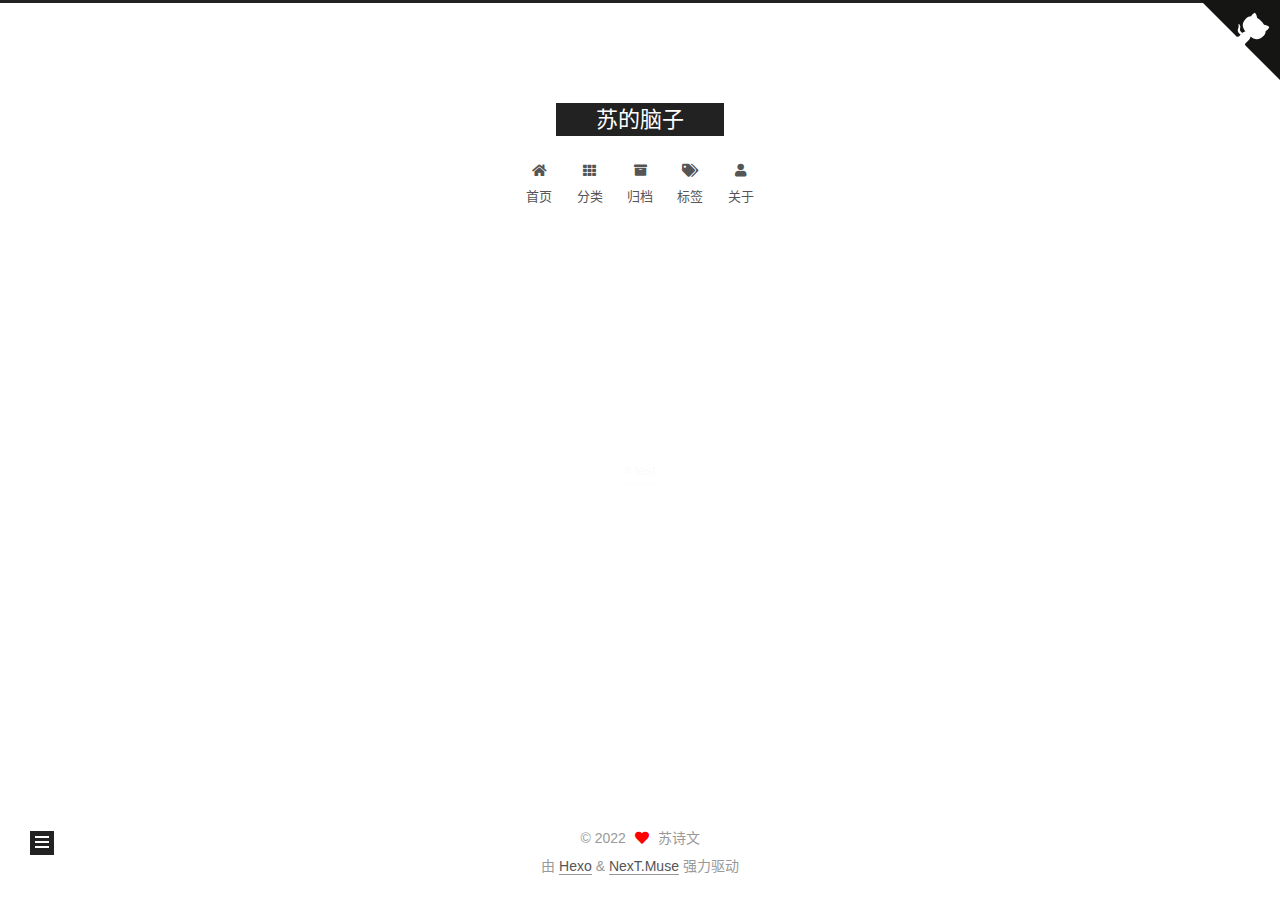
<file: 2022/03/20/hello-world/index.html>
<!DOCTYPE html>
<html lang="zh-CN">
<head>
  <meta charset="UTF-8">
<meta name="viewport" content="width=device-width, initial-scale=1, maximum-scale=2">
<meta name="theme-color" content="#222">
<meta name="generator" content="Hexo 5.4.1">
  <link rel="apple-touch-icon" sizes="180x180" href="/images/apple-touch-icon-next.png">
  <link rel="icon" type="image/png" sizes="32x32" href="/images/favicon-32x32-next.png">
  <link rel="icon" type="image/png" sizes="16x16" href="/images/favicon-16x16-next.png">
  <link rel="mask-icon" href="/images/logo.svg" color="#222">

<link rel="stylesheet" href="/css/main.css">


<link rel="stylesheet" href="/lib/font-awesome/css/all.min.css">

<script id="hexo-configurations">
    var NexT = window.NexT || {};
    var CONFIG = {"hostname":"example.com","root":"/","scheme":"Muse","version":"7.8.0","exturl":false,"sidebar":{"position":"left","display":"post","padding":18,"offset":12,"onmobile":false},"copycode":{"enable":false,"show_result":false,"style":null},"back2top":{"enable":true,"sidebar":false,"scrollpercent":false},"bookmark":{"enable":false,"color":"#222","save":"auto"},"fancybox":false,"mediumzoom":false,"lazyload":false,"pangu":false,"comments":{"style":"tabs","active":null,"storage":true,"lazyload":false,"nav":null},"algolia":{"hits":{"per_page":10},"labels":{"input_placeholder":"Search for Posts","hits_empty":"We didn't find any results for the search: ${query}","hits_stats":"${hits} results found in ${time} ms"}},"localsearch":{"enable":false,"trigger":"auto","top_n_per_article":1,"unescape":false,"preload":false},"motion":{"enable":true,"async":false,"transition":{"post_block":"fadeIn","post_header":"slideDownIn","post_body":"slideDownIn","coll_header":"slideLeftIn","sidebar":"slideUpIn"}}};
  </script>

  <meta name="description" content="测试文章">
<meta property="og:type" content="article">
<meta property="og:title" content="Test">
<meta property="og:url" content="http://example.com/2022/03/20/hello-world/index.html">
<meta property="og:site_name" content="苏的脑子">
<meta property="og:description" content="测试文章">
<meta property="og:locale" content="zh_CN">
<meta property="article:published_time" content="2022-03-19T16:00:00.000Z">
<meta property="article:modified_time" content="2022-03-20T05:16:04.566Z">
<meta property="article:author" content="苏诗文">
<meta property="article:tag" content="test">
<meta name="twitter:card" content="summary">

<link rel="canonical" href="http://example.com/2022/03/20/hello-world/">


<script id="page-configurations">
  // https://hexo.io/docs/variables.html
  CONFIG.page = {
    sidebar: "",
    isHome : false,
    isPost : true,
    lang   : 'zh-CN'
  };
</script>

  <title>Test | 苏的脑子</title>
  






  <noscript>
  <style>
  .use-motion .brand,
  .use-motion .menu-item,
  .sidebar-inner,
  .use-motion .post-block,
  .use-motion .pagination,
  .use-motion .comments,
  .use-motion .post-header,
  .use-motion .post-body,
  .use-motion .collection-header { opacity: initial; }

  .use-motion .site-title,
  .use-motion .site-subtitle {
    opacity: initial;
    top: initial;
  }

  .use-motion .logo-line-before i { left: initial; }
  .use-motion .logo-line-after i { right: initial; }
  </style>
</noscript>

</head>

<body itemscope itemtype="http://schema.org/WebPage">
  <div class="container use-motion">
    <div class="headband"></div>

    <header class="header" itemscope itemtype="http://schema.org/WPHeader">
      <div class="header-inner"><div class="site-brand-container">
  <div class="site-nav-toggle">
    <div class="toggle" aria-label="切换导航栏">
      <span class="toggle-line toggle-line-first"></span>
      <span class="toggle-line toggle-line-middle"></span>
      <span class="toggle-line toggle-line-last"></span>
    </div>
  </div>

  <div class="site-meta">

    <a href="/" class="brand" rel="start">
      <span class="logo-line-before"><i></i></span>
      <h1 class="site-title">苏的脑子</h1>
      <span class="logo-line-after"><i></i></span>
    </a>
  </div>

  <div class="site-nav-right">
    <div class="toggle popup-trigger">
    </div>
  </div>
</div>




<nav class="site-nav">
  <ul id="menu" class="main-menu menu">
        <li class="menu-item menu-item-home">

    <a href="/" rel="section"><i class="fa fa-home fa-fw"></i>首页</a>

  </li>
        <li class="menu-item menu-item-categories">

    <a href="/categories/" rel="section"><i class="fa fa-th fa-fw"></i>分类</a>

  </li>
        <li class="menu-item menu-item-archives">

    <a href="/archives/" rel="section"><i class="fa fa-archive fa-fw"></i>归档</a>

  </li>
        <li class="menu-item menu-item-tags">

    <a href="/tags/" rel="section"><i class="fa fa-tags fa-fw"></i>标签</a>

  </li>
        <li class="menu-item menu-item-about">

    <a href="/about/" rel="section"><i class="fa fa-user fa-fw"></i>关于</a>

  </li>
  </ul>
</nav>




</div>
    </header>

    
  <div class="back-to-top">
    <i class="fa fa-arrow-up"></i>
    <span>0%</span>
  </div>


    <main class="main">
      <div class="main-inner">
        <div class="content-wrap">
          

          <div class="content post posts-expand">
            

    
  
  
  <article itemscope itemtype="http://schema.org/Article" class="post-block" lang="zh-CN">
    <link itemprop="mainEntityOfPage" href="http://example.com/2022/03/20/hello-world/">

    <span hidden itemprop="author" itemscope itemtype="http://schema.org/Person">
      <meta itemprop="image" content="/images/avatar.gif">
      <meta itemprop="name" content="苏诗文">
      <meta itemprop="description" content="">
    </span>

    <span hidden itemprop="publisher" itemscope itemtype="http://schema.org/Organization">
      <meta itemprop="name" content="苏的脑子">
    </span>
      <header class="post-header">
        <h1 class="post-title" itemprop="name headline">
          Test
        </h1>

        <div class="post-meta">
            <span class="post-meta-item">
              <span class="post-meta-item-icon">
                <i class="far fa-calendar"></i>
              </span>
              <span class="post-meta-item-text">发表于</span>
              

              <time title="创建时间：2022-03-20 00:00:00 / 修改时间：13:16:04" itemprop="dateCreated datePublished" datetime="2022-03-20T00:00:00+08:00">2022-03-20</time>
            </span>
            <span class="post-meta-item">
              <span class="post-meta-item-icon">
                <i class="far fa-folder"></i>
              </span>
              <span class="post-meta-item-text">分类于</span>
                <span itemprop="about" itemscope itemtype="http://schema.org/Thing">
                  <a href="/categories/test/" itemprop="url" rel="index"><span itemprop="name">test</span></a>
                </span>
            </span>

          
            <div class="post-description">测试文章</div>

        </div>
      </header>

    
    
    
    <div class="post-body" itemprop="articleBody">

      
        
    </div>

    
    
    

      <footer class="post-footer">
          <div class="post-tags">
              <a href="/tags/test/" rel="tag"># test</a>
          </div>

        


        
      </footer>
    
  </article>
  
  
  



          </div>
          

<script>
  window.addEventListener('tabs:register', () => {
    let { activeClass } = CONFIG.comments;
    if (CONFIG.comments.storage) {
      activeClass = localStorage.getItem('comments_active') || activeClass;
    }
    if (activeClass) {
      let activeTab = document.querySelector(`a[href="#comment-${activeClass}"]`);
      if (activeTab) {
        activeTab.click();
      }
    }
  });
  if (CONFIG.comments.storage) {
    window.addEventListener('tabs:click', event => {
      if (!event.target.matches('.tabs-comment .tab-content .tab-pane')) return;
      let commentClass = event.target.classList[1];
      localStorage.setItem('comments_active', commentClass);
    });
  }
</script>

        </div>
          
  
  <div class="toggle sidebar-toggle">
    <span class="toggle-line toggle-line-first"></span>
    <span class="toggle-line toggle-line-middle"></span>
    <span class="toggle-line toggle-line-last"></span>
  </div>

  <aside class="sidebar">
    <div class="sidebar-inner">

      <ul class="sidebar-nav motion-element">
        <li class="sidebar-nav-toc">
          文章目录
        </li>
        <li class="sidebar-nav-overview">
          站点概览
        </li>
      </ul>

      <!--noindex-->
      <div class="post-toc-wrap sidebar-panel">
      </div>
      <!--/noindex-->

      <div class="site-overview-wrap sidebar-panel">
        <div class="site-author motion-element" itemprop="author" itemscope itemtype="http://schema.org/Person">
  <p class="site-author-name" itemprop="name">苏诗文</p>
  <div class="site-description" itemprop="description"></div>
</div>
<div class="site-state-wrap motion-element">
  <nav class="site-state">
      <div class="site-state-item site-state-posts">
          <a href="/archives/">
        
          <span class="site-state-item-count">1</span>
          <span class="site-state-item-name">日志</span>
        </a>
      </div>
      <div class="site-state-item site-state-categories">
            <a href="/categories/">
          
        <span class="site-state-item-count">1</span>
        <span class="site-state-item-name">分类</span></a>
      </div>
      <div class="site-state-item site-state-tags">
            <a href="/tags/">
          
        <span class="site-state-item-count">1</span>
        <span class="site-state-item-name">标签</span></a>
      </div>
  </nav>
</div>
  <div class="links-of-author motion-element">
      <span class="links-of-author-item">
        <a href="mailto:976182285@qq.com" title="E-Mail → mailto:976182285@qq.com" rel="noopener" target="_blank"><i class="fa fa-envelope fa-fw"></i>E-Mail</a>
      </span>
  </div>



      </div>

    </div>
  </aside>
  <div id="sidebar-dimmer"></div>


      </div>
    </main>
<a target="_blank" rel="noopener" href="https://github.com/CoreySsw/CoreySsw.github.io" class="github-corner" aria-label="View source on GitHub"><svg width="80" height="80" viewBox="0 0 250 250" style="fill:#151513; color:#fff; position: absolute; top: 0; border: 0; right: 0;" aria-hidden="true"><path d="M0,0 L115,115 L130,115 L142,142 L250,250 L250,0 Z"></path><path d="M128.3,109.0 C113.8,99.7 119.0,89.6 119.0,89.6 C122.0,82.7 120.5,78.6 120.5,78.6 C119.2,72.0 123.4,76.3 123.4,76.3 C127.3,80.9 125.5,87.3 125.5,87.3 C122.9,97.6 130.6,101.9 134.4,103.2" fill="currentColor" style="transform-origin: 130px 106px;" class="octo-arm"></path><path d="M115.0,115.0 C114.9,115.1 118.7,116.5 119.8,115.4 L133.7,101.6 C136.9,99.2 139.9,98.4 142.2,98.6 C133.8,88.0 127.5,74.4 143.8,58.0 C148.5,53.4 154.0,51.2 159.7,51.0 C160.3,49.4 163.2,43.6 171.4,40.1 C171.4,40.1 176.1,42.5 178.8,56.2 C183.1,58.6 187.2,61.8 190.9,65.4 C194.5,69.0 197.7,73.2 200.1,77.6 C213.8,80.2 216.3,84.9 216.3,84.9 C212.7,93.1 206.9,96.0 205.4,96.6 C205.1,102.4 203.0,107.8 198.3,112.5 C181.9,128.9 168.3,122.5 157.7,114.1 C157.9,116.9 156.7,120.9 152.7,124.9 L141.0,136.5 C139.8,137.7 141.6,141.9 141.8,141.8 Z" fill="currentColor" class="octo-body"></path></svg></a><style>.github-corner:hover .octo-arm{animation:octocat-wave 560ms ease-in-out}@keyframes octocat-wave{0%,100%{transform:rotate(0)}20%,60%{transform:rotate(-25deg)}40%,80%{transform:rotate(10deg)}}@media (max-width:500px){.github-corner:hover .octo-arm{animation:none}.github-corner .octo-arm{animation:octocat-wave 560ms ease-in-out}}</style>
    <footer class="footer">
      <div class="footer-inner">
        

        

<div class="copyright">
  
  &copy; 
  <span itemprop="copyrightYear">2022</span>
  <span class="with-love">
    <i class="fa fa-heart"></i>
  </span>
  <span class="author" itemprop="copyrightHolder">苏诗文</span>
</div>
  <div class="powered-by">由 <a href="https://hexo.io/" class="theme-link" rel="noopener" target="_blank">Hexo</a> & <a href="https://muse.theme-next.org/" class="theme-link" rel="noopener" target="_blank">NexT.Muse</a> 强力驱动
  </div>

        








      </div>
    </footer>
  </div>

  
  <script src="/lib/anime.min.js"></script>
  <script src="/lib/velocity/velocity.min.js"></script>
  <script src="/lib/velocity/velocity.ui.min.js"></script>

<script src="/js/utils.js"></script>

<script src="/js/motion.js"></script>


<script src="/js/schemes/muse.js"></script>


<script src="/js/next-boot.js"></script>




  















  

  

</body>
</html>
</file>
<file: css/main.css>
:root {
  --body-bg-color: #fff;
  --content-bg-color: #fff;
  --card-bg-color: #f5f5f5;
  --text-color: #555;
  --blockquote-color: #666;
  --link-color: #555;
  --link-hover-color: #222;
  --brand-color: #fff;
  --brand-hover-color: #fff;
  --table-row-odd-bg-color: #f9f9f9;
  --table-row-hover-bg-color: #f5f5f5;
  --menu-item-bg-color: #f5f5f5;
  --btn-default-bg: #222;
  --btn-default-color: #fff;
  --btn-default-border-color: #222;
  --btn-default-hover-bg: #fff;
  --btn-default-hover-color: #222;
  --btn-default-hover-border-color: #222;
}
html {
  line-height: 1.15; /* 1 */
  -webkit-text-size-adjust: 100%; /* 2 */
}
body {
  margin: 0;
}
main {
  display: block;
}
h1 {
  font-size: 2em;
  margin: 0.67em 0;
}
hr {
  box-sizing: content-box; /* 1 */
  height: 0; /* 1 */
  overflow: visible; /* 2 */
}
pre {
  font-family: monospace, monospace; /* 1 */
  font-size: 1em; /* 2 */
}
a {
  background: transparent;
}
abbr[title] {
  border-bottom: none; /* 1 */
  text-decoration: underline; /* 2 */
  text-decoration: underline dotted; /* 2 */
}
b,
strong {
  font-weight: bolder;
}
code,
kbd,
samp {
  font-family: monospace, monospace; /* 1 */
  font-size: 1em; /* 2 */
}
small {
  font-size: 80%;
}
sub,
sup {
  font-size: 75%;
  line-height: 0;
  position: relative;
  vertical-align: baseline;
}
sub {
  bottom: -0.25em;
}
sup {
  top: -0.5em;
}
img {
  border-style: none;
}
button,
input,
optgroup,
select,
textarea {
  font-family: inherit; /* 1 */
  font-size: 100%; /* 1 */
  line-height: 1.15; /* 1 */
  margin: 0; /* 2 */
}
button,
input {
/* 1 */
  overflow: visible;
}
button,
select {
/* 1 */
  text-transform: none;
}
button,
[type='button'],
[type='reset'],
[type='submit'] {
  -webkit-appearance: button;
}
button::-moz-focus-inner,
[type='button']::-moz-focus-inner,
[type='reset']::-moz-focus-inner,
[type='submit']::-moz-focus-inner {
  border-style: none;
  padding: 0;
}
button:-moz-focusring,
[type='button']:-moz-focusring,
[type='reset']:-moz-focusring,
[type='submit']:-moz-focusring {
  outline: 1px dotted ButtonText;
}
fieldset {
  padding: 0.35em 0.75em 0.625em;
}
legend {
  box-sizing: border-box; /* 1 */
  color: inherit; /* 2 */
  display: table; /* 1 */
  max-width: 100%; /* 1 */
  padding: 0; /* 3 */
  white-space: normal; /* 1 */
}
progress {
  vertical-align: baseline;
}
textarea {
  overflow: auto;
}
[type='checkbox'],
[type='radio'] {
  box-sizing: border-box; /* 1 */
  padding: 0; /* 2 */
}
[type='number']::-webkit-inner-spin-button,
[type='number']::-webkit-outer-spin-button {
  height: auto;
}
[type='search'] {
  outline-offset: -2px; /* 2 */
  -webkit-appearance: textfield; /* 1 */
}
[type='search']::-webkit-search-decoration {
  -webkit-appearance: none;
}
::-webkit-file-upload-button {
  font: inherit; /* 2 */
  -webkit-appearance: button; /* 1 */
}
details {
  display: block;
}
summary {
  display: list-item;
}
template {
  display: none;
}
[hidden] {
  display: none;
}
::selection {
  background: #262a30;
  color: #eee;
}
html,
body {
  height: 100%;
}
body {
  background: var(--body-bg-color);
  color: var(--text-color);
  font-family: 'Lato', "PingFang SC", "Microsoft YaHei", sans-serif;
  font-size: 1em;
  line-height: 2;
}
@media (max-width: 991px) {
  body {
    padding-left: 0 !important;
    padding-right: 0 !important;
  }
}
h1,
h2,
h3,
h4,
h5,
h6 {
  font-family: 'Lato', "PingFang SC", "Microsoft YaHei", sans-serif;
  font-weight: bold;
  line-height: 1.5;
  margin: 20px 0 15px;
}
h1 {
  font-size: 1.5em;
}
h2 {
  font-size: 1.375em;
}
h3 {
  font-size: 1.25em;
}
h4 {
  font-size: 1.125em;
}
h5 {
  font-size: 1em;
}
h6 {
  font-size: 0.875em;
}
p {
  margin: 0 0 20px 0;
}
a,
span.exturl {
  border-bottom: 1px solid #999;
  color: var(--link-color);
  outline: 0;
  text-decoration: none;
  overflow-wrap: break-word;
  word-wrap: break-word;
  cursor: pointer;
}
a:hover,
span.exturl:hover {
  border-bottom-color: var(--link-hover-color);
  color: var(--link-hover-color);
}
iframe,
img,
video {
  display: block;
  margin-left: auto;
  margin-right: auto;
  max-width: 100%;
}
hr {
  background-image: repeating-linear-gradient(-45deg, #ddd, #ddd 4px, transparent 4px, transparent 8px);
  border: 0;
  height: 3px;
  margin: 40px 0;
}
blockquote {
  border-left: 4px solid #ddd;
  color: var(--blockquote-color);
  margin: 0;
  padding: 0 15px;
}
blockquote cite::before {
  content: '-';
  padding: 0 5px;
}
dt {
  font-weight: bold;
}
dd {
  margin: 0;
  padding: 0;
}
kbd {
  background-color: #f5f5f5;
  background-image: linear-gradient(#eee, #fff, #eee);
  border: 1px solid #ccc;
  border-radius: 0.2em;
  box-shadow: 0.1em 0.1em 0.2em rgba(0,0,0,0.1);
  color: #555;
  font-family: inherit;
  padding: 0.1em 0.3em;
  white-space: nowrap;
}
.table-container {
  overflow: auto;
}
table {
  border-collapse: collapse;
  border-spacing: 0;
  font-size: 0.875em;
  margin: 0 0 20px 0;
  width: 100%;
}
tbody tr:nth-of-type(odd) {
  background: var(--table-row-odd-bg-color);
}
tbody tr:hover {
  background: var(--table-row-hover-bg-color);
}
caption,
th,
td {
  font-weight: normal;
  padding: 8px;
  vertical-align: middle;
}
th,
td {
  border: 1px solid #ddd;
  border-bottom: 3px solid #ddd;
}
th {
  font-weight: 700;
  padding-bottom: 10px;
}
td {
  border-bottom-width: 1px;
}
.btn {
  background: var(--btn-default-bg);
  border: 2px solid var(--btn-default-border-color);
  border-radius: 0;
  color: var(--btn-default-color);
  display: inline-block;
  font-size: 0.875em;
  line-height: 2;
  padding: 0 20px;
  text-decoration: none;
  transition-property: background-color;
  transition-delay: 0s;
  transition-duration: 0.2s;
  transition-timing-function: ease-in-out;
}
.btn:hover {
  background: var(--btn-default-hover-bg);
  border-color: var(--btn-default-hover-border-color);
  color: var(--btn-default-hover-color);
}
.btn + .btn {
  margin: 0 0 8px 8px;
}
.btn .fa-fw {
  text-align: left;
  width: 1.285714285714286em;
}
.toggle {
  line-height: 0;
}
.toggle .toggle-line {
  background: #fff;
  display: inline-block;
  height: 2px;
  left: 0;
  position: relative;
  top: 0;
  transition: all 0.4s;
  vertical-align: top;
  width: 100%;
}
.toggle .toggle-line:not(:first-child) {
  margin-top: 3px;
}
.toggle.toggle-arrow .toggle-line-first {
  left: 50%;
  top: 2px;
  transform: rotate(45deg);
  width: 50%;
}
.toggle.toggle-arrow .toggle-line-middle {
  left: 2px;
  width: 90%;
}
.toggle.toggle-arrow .toggle-line-last {
  left: 50%;
  top: -2px;
  transform: rotate(-45deg);
  width: 50%;
}
.toggle.toggle-close .toggle-line-first {
  transform: rotate(-45deg);
  top: 5px;
}
.toggle.toggle-close .toggle-line-middle {
  opacity: 0;
}
.toggle.toggle-close .toggle-line-last {
  transform: rotate(45deg);
  top: -5px;
}
.highlight,
pre {
  background: #f7f7f7;
  color: #4d4d4c;
  line-height: 1.6;
  margin: 0 auto 20px;
}
pre,
code {
  font-family: consolas, Menlo, monospace, "PingFang SC", "Microsoft YaHei";
}
code {
  background: #eee;
  border-radius: 3px;
  color: #555;
  padding: 2px 4px;
  overflow-wrap: break-word;
  word-wrap: break-word;
}
.highlight *::selection {
  background: #d6d6d6;
}
.highlight pre {
  border: 0;
  margin: 0;
  padding: 10px 0;
}
.highlight table {
  border: 0;
  margin: 0;
  width: auto;
}
.highlight td {
  border: 0;
  padding: 0;
}
.highlight figcaption {
  background: #eff2f3;
  color: #4d4d4c;
  display: flex;
  font-size: 0.875em;
  justify-content: space-between;
  line-height: 1.2;
  padding: 0.5em;
}
.highlight figcaption a {
  color: #4d4d4c;
}
.highlight figcaption a:hover {
  border-bottom-color: #4d4d4c;
}
.highlight .gutter {
  -moz-user-select: none;
  -ms-user-select: none;
  -webkit-user-select: none;
  user-select: none;
}
.highlight .gutter pre {
  background: #eff2f3;
  color: #869194;
  padding-left: 10px;
  padding-right: 10px;
  text-align: right;
}
.highlight .code pre {
  background: #f7f7f7;
  padding-left: 10px;
  width: 100%;
}
.gist table {
  width: auto;
}
.gist table td {
  border: 0;
}
pre {
  overflow: auto;
  padding: 10px;
}
pre code {
  background: none;
  color: #4d4d4c;
  font-size: 0.875em;
  padding: 0;
  text-shadow: none;
}
pre .deletion {
  background: #fdd;
}
pre .addition {
  background: #dfd;
}
pre .meta {
  color: #eab700;
  -moz-user-select: none;
  -ms-user-select: none;
  -webkit-user-select: none;
  user-select: none;
}
pre .comment {
  color: #8e908c;
}
pre .variable,
pre .attribute,
pre .tag,
pre .name,
pre .regexp,
pre .ruby .constant,
pre .xml .tag .title,
pre .xml .pi,
pre .xml .doctype,
pre .html .doctype,
pre .css .id,
pre .css .class,
pre .css .pseudo {
  color: #c82829;
}
pre .number,
pre .preprocessor,
pre .built_in,
pre .builtin-name,
pre .literal,
pre .params,
pre .constant,
pre .command {
  color: #f5871f;
}
pre .ruby .class .title,
pre .css .rules .attribute,
pre .string,
pre .symbol,
pre .value,
pre .inheritance,
pre .header,
pre .ruby .symbol,
pre .xml .cdata,
pre .special,
pre .formula {
  color: #718c00;
}
pre .title,
pre .css .hexcolor {
  color: #3e999f;
}
pre .function,
pre .python .decorator,
pre .python .title,
pre .ruby .function .title,
pre .ruby .title .keyword,
pre .perl .sub,
pre .javascript .title,
pre .coffeescript .title {
  color: #4271ae;
}
pre .keyword,
pre .javascript .function {
  color: #8959a8;
}
.blockquote-center {
  border-left: none;
  margin: 40px 0;
  padding: 0;
  position: relative;
  text-align: center;
}
.blockquote-center .fa {
  display: block;
  opacity: 0.6;
  position: absolute;
  width: 100%;
}
.blockquote-center .fa-quote-left {
  border-top: 1px solid #ccc;
  text-align: left;
  top: -20px;
}
.blockquote-center .fa-quote-right {
  border-bottom: 1px solid #ccc;
  text-align: right;
  bottom: -20px;
}
.blockquote-center p,
.blockquote-center div {
  text-align: center;
}
.post-body .group-picture img {
  margin: 0 auto;
  padding: 0 3px;
}
.group-picture-row {
  margin-bottom: 6px;
  overflow: hidden;
}
.group-picture-column {
  float: left;
  margin-bottom: 10px;
}
.post-body .label {
  color: #555;
  display: inline;
  padding: 0 2px;
}
.post-body .label.default {
  background: #f0f0f0;
}
.post-body .label.primary {
  background: #efe6f7;
}
.post-body .label.info {
  background: #e5f2f8;
}
.post-body .label.success {
  background: #e7f4e9;
}
.post-body .label.warning {
  background: #fcf6e1;
}
.post-body .label.danger {
  background: #fae8eb;
}
.post-body .tabs {
  margin-bottom: 20px;
}
.post-body .tabs,
.tabs-comment {
  display: block;
  padding-top: 10px;
  position: relative;
}
.post-body .tabs ul.nav-tabs,
.tabs-comment ul.nav-tabs {
  display: flex;
  flex-wrap: wrap;
  margin: 0;
  margin-bottom: -1px;
  padding: 0;
}
@media (max-width: 413px) {
  .post-body .tabs ul.nav-tabs,
  .tabs-comment ul.nav-tabs {
    display: block;
    margin-bottom: 5px;
  }
}
.post-body .tabs ul.nav-tabs li.tab,
.tabs-comment ul.nav-tabs li.tab {
  border-bottom: 1px solid #ddd;
  border-left: 1px solid transparent;
  border-right: 1px solid transparent;
  border-top: 3px solid transparent;
  flex-grow: 1;
  list-style-type: none;
  border-radius: 0 0 0 0;
}
@media (max-width: 413px) {
  .post-body .tabs ul.nav-tabs li.tab,
  .tabs-comment ul.nav-tabs li.tab {
    border-bottom: 1px solid transparent;
    border-left: 3px solid transparent;
    border-right: 1px solid transparent;
    border-top: 1px solid transparent;
  }
}
@media (max-width: 413px) {
  .post-body .tabs ul.nav-tabs li.tab,
  .tabs-comment ul.nav-tabs li.tab {
    border-radius: 0;
  }
}
.post-body .tabs ul.nav-tabs li.tab a,
.tabs-comment ul.nav-tabs li.tab a {
  border-bottom: initial;
  display: block;
  line-height: 1.8;
  outline: 0;
  padding: 0.25em 0.75em;
  text-align: center;
  transition-delay: 0s;
  transition-duration: 0.2s;
  transition-timing-function: ease-out;
}
.post-body .tabs ul.nav-tabs li.tab a i,
.tabs-comment ul.nav-tabs li.tab a i {
  width: 1.285714285714286em;
}
.post-body .tabs ul.nav-tabs li.tab.active,
.tabs-comment ul.nav-tabs li.tab.active {
  border-bottom: 1px solid transparent;
  border-left: 1px solid #ddd;
  border-right: 1px solid #ddd;
  border-top: 3px solid #fc6423;
}
@media (max-width: 413px) {
  .post-body .tabs ul.nav-tabs li.tab.active,
  .tabs-comment ul.nav-tabs li.tab.active {
    border-bottom: 1px solid #ddd;
    border-left: 3px solid #fc6423;
    border-right: 1px solid #ddd;
    border-top: 1px solid #ddd;
  }
}
.post-body .tabs ul.nav-tabs li.tab.active a,
.tabs-comment ul.nav-tabs li.tab.active a {
  color: var(--link-color);
  cursor: default;
}
.post-body .tabs .tab-content .tab-pane,
.tabs-comment .tab-content .tab-pane {
  border: 1px solid #ddd;
  border-top: 0;
  padding: 20px 20px 0 20px;
  border-radius: 0;
}
.post-body .tabs .tab-content .tab-pane:not(.active),
.tabs-comment .tab-content .tab-pane:not(.active) {
  display: none;
}
.post-body .tabs .tab-content .tab-pane.active,
.tabs-comment .tab-content .tab-pane.active {
  display: block;
}
.post-body .tabs .tab-content .tab-pane.active:nth-of-type(1),
.tabs-comment .tab-content .tab-pane.active:nth-of-type(1) {
  border-radius: 0 0 0 0;
}
@media (max-width: 413px) {
  .post-body .tabs .tab-content .tab-pane.active:nth-of-type(1),
  .tabs-comment .tab-content .tab-pane.active:nth-of-type(1) {
    border-radius: 0;
  }
}
.post-body .note {
  border-radius: 3px;
  margin-bottom: 20px;
  padding: 1em;
  position: relative;
  border: 1px solid #eee;
  border-left-width: 5px;
}
.post-body .note h2,
.post-body .note h3,
.post-body .note h4,
.post-body .note h5,
.post-body .note h6 {
  margin-top: 0;
  border-bottom: initial;
  margin-bottom: 0;
  padding-top: 0;
}
.post-body .note p:first-child,
.post-body .note ul:first-child,
.post-body .note ol:first-child,
.post-body .note table:first-child,
.post-body .note pre:first-child,
.post-body .note blockquote:first-child,
.post-body .note img:first-child {
  margin-top: 0;
}
.post-body .note p:last-child,
.post-body .note ul:last-child,
.post-body .note ol:last-child,
.post-body .note table:last-child,
.post-body .note pre:last-child,
.post-body .note blockquote:last-child,
.post-body .note img:last-child {
  margin-bottom: 0;
}
.post-body .note.default {
  border-left-color: #777;
}
.post-body .note.default h2,
.post-body .note.default h3,
.post-body .note.default h4,
.post-body .note.default h5,
.post-body .note.default h6 {
  color: #777;
}
.post-body .note.primary {
  border-left-color: #6f42c1;
}
.post-body .note.primary h2,
.post-body .note.primary h3,
.post-body .note.primary h4,
.post-body .note.primary h5,
.post-body .note.primary h6 {
  color: #6f42c1;
}
.post-body .note.info {
  border-left-color: #428bca;
}
.post-body .note.info h2,
.post-body .note.info h3,
.post-body .note.info h4,
.post-body .note.info h5,
.post-body .note.info h6 {
  color: #428bca;
}
.post-body .note.success {
  border-left-color: #5cb85c;
}
.post-body .note.success h2,
.post-body .note.success h3,
.post-body .note.success h4,
.post-body .note.success h5,
.post-body .note.success h6 {
  color: #5cb85c;
}
.post-body .note.warning {
  border-left-color: #f0ad4e;
}
.post-body .note.warning h2,
.post-body .note.warning h3,
.post-body .note.warning h4,
.post-body .note.warning h5,
.post-body .note.warning h6 {
  color: #f0ad4e;
}
.post-body .note.danger {
  border-left-color: #d9534f;
}
.post-body .note.danger h2,
.post-body .note.danger h3,
.post-body .note.danger h4,
.post-body .note.danger h5,
.post-body .note.danger h6 {
  color: #d9534f;
}
.pagination .prev,
.pagination .next,
.pagination .page-number,
.pagination .space {
  display: inline-block;
  margin: 0 10px;
  padding: 0 11px;
  position: relative;
  top: -1px;
}
@media (max-width: 767px) {
  .pagination .prev,
  .pagination .next,
  .pagination .page-number,
  .pagination .space {
    margin: 0 5px;
  }
}
.pagination {
  border-top: 1px solid #eee;
  margin: 120px 0 0;
  text-align: center;
}
.pagination .prev,
.pagination .next,
.pagination .page-number {
  border-bottom: 0;
  border-top: 1px solid #eee;
  transition-property: border-color;
  transition-delay: 0s;
  transition-duration: 0.2s;
  transition-timing-function: ease-in-out;
}
.pagination .prev:hover,
.pagination .next:hover,
.pagination .page-number:hover {
  border-top-color: #222;
}
.pagination .space {
  margin: 0;
  padding: 0;
}
.pagination .prev {
  margin-left: 0;
}
.pagination .next {
  margin-right: 0;
}
.pagination .page-number.current {
  background: #ccc;
  border-top-color: #ccc;
  color: #fff;
}
@media (max-width: 767px) {
  .pagination {
    border-top: none;
  }
  .pagination .prev,
  .pagination .next,
  .pagination .page-number {
    border-bottom: 1px solid #eee;
    border-top: 0;
    margin-bottom: 10px;
    padding: 0 10px;
  }
  .pagination .prev:hover,
  .pagination .next:hover,
  .pagination .page-number:hover {
    border-bottom-color: #222;
  }
}
.comments {
  margin-top: 60px;
  overflow: hidden;
}
.comment-button-group {
  display: flex;
  flex-wrap: wrap-reverse;
  justify-content: center;
  margin: 1em 0;
}
.comment-button-group .comment-button {
  margin: 0.1em 0.2em;
}
.comment-button-group .comment-button.active {
  background: var(--btn-default-hover-bg);
  border-color: var(--btn-default-hover-border-color);
  color: var(--btn-default-hover-color);
}
.comment-position {
  display: none;
}
.comment-position.active {
  display: block;
}
.tabs-comment {
  background: var(--content-bg-color);
  margin-top: 4em;
  padding-top: 0;
}
.tabs-comment .comments {
  border: 0;
  box-shadow: none;
  margin-top: 0;
  padding-top: 0;
}
.container {
  min-height: 100%;
  position: relative;
}
.main-inner {
  margin: 0 auto;
  width: 700px;
}
@media (min-width: 1200px) {
  .main-inner {
    width: 800px;
  }
}
@media (min-width: 1600px) {
  .main-inner {
    width: 900px;
  }
}
@media (max-width: 767px) {
  .content-wrap {
    padding: 0 20px;
  }
}
.header {
  background: transparent;
}
.header-inner {
  margin: 0 auto;
  width: 700px;
}
@media (min-width: 1200px) {
  .header-inner {
    width: 800px;
  }
}
@media (min-width: 1600px) {
  .header-inner {
    width: 900px;
  }
}
.site-brand-container {
  display: flex;
  flex-shrink: 0;
  padding: 0 10px;
}
.headband {
  background: #222;
  height: 3px;
}
.site-meta {
  flex-grow: 1;
  text-align: center;
}
@media (max-width: 767px) {
  .site-meta {
    text-align: center;
  }
}
.brand {
  border-bottom: none;
  color: var(--brand-color);
  display: inline-block;
  line-height: 1.375em;
  padding: 0 40px;
  position: relative;
}
.brand:hover {
  color: var(--brand-hover-color);
}
.site-title {
  font-family: 'Lato', "PingFang SC", "Microsoft YaHei", sans-serif;
  font-size: 1.375em;
  font-weight: normal;
  margin: 0;
}
.site-subtitle {
  color: #999;
  font-size: 0.8125em;
  margin: 10px 0;
}
.use-motion .brand {
  opacity: 0;
}
.use-motion .site-title,
.use-motion .site-subtitle,
.use-motion .custom-logo-image {
  opacity: 0;
  position: relative;
  top: -10px;
}
.site-nav-toggle,
.site-nav-right {
  display: none;
}
@media (max-width: 767px) {
  .site-nav-toggle,
  .site-nav-right {
    display: flex;
    flex-direction: column;
    justify-content: center;
  }
}
.site-nav-toggle .toggle,
.site-nav-right .toggle {
  color: var(--text-color);
  padding: 10px;
  width: 22px;
}
.site-nav-toggle .toggle .toggle-line,
.site-nav-right .toggle .toggle-line {
  background: var(--text-color);
  border-radius: 1px;
}
.site-nav {
  display: block;
}
@media (max-width: 767px) {
  .site-nav {
    clear: both;
    display: none;
  }
}
.site-nav.site-nav-on {
  display: block;
}
.menu {
  margin-top: 20px;
  padding-left: 0;
  text-align: center;
}
.menu-item {
  display: inline-block;
  list-style: none;
  margin: 0 10px;
}
@media (max-width: 767px) {
  .menu-item {
    display: block;
    margin-top: 10px;
  }
  .menu-item.menu-item-search {
    display: none;
  }
}
.menu-item a,
.menu-item span.exturl {
  border-bottom: 0;
  display: block;
  font-size: 0.8125em;
  transition-property: border-color;
  transition-delay: 0s;
  transition-duration: 0.2s;
  transition-timing-function: ease-in-out;
}
@media (hover: none) {
  .menu-item a:hover,
  .menu-item span.exturl:hover {
    border-bottom-color: transparent !important;
  }
}
.menu-item .fa,
.menu-item .fab,
.menu-item .far,
.menu-item .fas {
  margin-right: 8px;
}
.menu-item .badge {
  display: inline-block;
  font-weight: bold;
  line-height: 1;
  margin-left: 0.35em;
  margin-top: 0.35em;
  text-align: center;
  white-space: nowrap;
}
@media (max-width: 767px) {
  .menu-item .badge {
    float: right;
    margin-left: 0;
  }
}
.menu-item-active a,
.menu .menu-item a:hover,
.menu .menu-item span.exturl:hover {
  background: var(--menu-item-bg-color);
}
.use-motion .menu-item {
  opacity: 0;
}
.sidebar {
  background: #222;
  bottom: 0;
  box-shadow: inset 0 2px 6px #000;
  position: fixed;
  top: 0;
}
@media (max-width: 991px) {
  .sidebar {
    display: none;
  }
}
.sidebar-inner {
  color: #999;
  padding: 18px 10px;
  text-align: center;
}
.cc-license {
  margin-top: 10px;
  text-align: center;
}
.cc-license .cc-opacity {
  border-bottom: none;
  opacity: 0.7;
}
.cc-license .cc-opacity:hover {
  opacity: 0.9;
}
.cc-license img {
  display: inline-block;
}
.site-author-image {
  border: 2px solid #333;
  display: block;
  margin: 0 auto;
  max-width: 96px;
  padding: 2px;
}
.site-author-name {
  color: #f5f5f5;
  font-weight: normal;
  margin: 5px 0 0;
  text-align: center;
}
.site-description {
  color: #999;
  font-size: 1em;
  margin-top: 5px;
  text-align: center;
}
.links-of-author {
  margin-top: 15px;
}
.links-of-author a,
.links-of-author span.exturl {
  border-bottom-color: #555;
  display: inline-block;
  font-size: 0.8125em;
  margin-bottom: 10px;
  margin-right: 10px;
  vertical-align: middle;
}
.links-of-author a::before,
.links-of-author span.exturl::before {
  background: #119826;
  border-radius: 50%;
  content: ' ';
  display: inline-block;
  height: 4px;
  margin-right: 3px;
  vertical-align: middle;
  width: 4px;
}
.sidebar-button {
  margin-top: 15px;
}
.sidebar-button a {
  border: 1px solid #fc6423;
  border-radius: 4px;
  color: #fc6423;
  display: inline-block;
  padding: 0 15px;
}
.sidebar-button a .fa,
.sidebar-button a .fab,
.sidebar-button a .far,
.sidebar-button a .fas {
  margin-right: 5px;
}
.sidebar-button a:hover {
  background: #fc6423;
  border: 1px solid #fc6423;
  color: #fff;
}
.sidebar-button a:hover .fa,
.sidebar-button a:hover .fab,
.sidebar-button a:hover .far,
.sidebar-button a:hover .fas {
  color: #fff;
}
.links-of-blogroll {
  font-size: 0.8125em;
  margin-top: 10px;
}
.links-of-blogroll-title {
  font-size: 0.875em;
  font-weight: 600;
  margin-top: 0;
}
.links-of-blogroll-list {
  list-style: none;
  margin: 0;
  padding: 0;
}
#sidebar-dimmer {
  display: none;
}
@media (max-width: 767px) {
  #sidebar-dimmer {
    background: #000;
    display: block;
    height: 100%;
    left: 100%;
    opacity: 0;
    position: fixed;
    top: 0;
    width: 100%;
    z-index: 1100;
  }
  .sidebar-active + #sidebar-dimmer {
    opacity: 0.7;
    transform: translateX(-100%);
    transition: opacity 0.5s;
  }
}
.sidebar-nav {
  margin: 0;
  padding-bottom: 20px;
  padding-left: 0;
}
.sidebar-nav li {
  border-bottom: 1px solid transparent;
  color: #666;
  cursor: pointer;
  display: inline-block;
  font-size: 0.875em;
}
.sidebar-nav li.sidebar-nav-overview {
  margin-left: 10px;
}
.sidebar-nav li:hover {
  color: #f5f5f5;
}
.sidebar-nav .sidebar-nav-active {
  border-bottom-color: #87daff;
  color: #87daff;
}
.sidebar-nav .sidebar-nav-active:hover {
  color: #87daff;
}
.sidebar-panel {
  display: none;
  overflow-x: hidden;
  overflow-y: auto;
}
.sidebar-panel-active {
  display: block;
}
.sidebar-toggle {
  background: #222;
  bottom: 45px;
  cursor: pointer;
  height: 14px;
  left: 30px;
  padding: 5px;
  position: fixed;
  width: 14px;
  z-index: 1300;
}
@media (max-width: 991px) {
  .sidebar-toggle {
    left: 20px;
    opacity: 0.8;
    display: none;
  }
}
.sidebar-toggle:hover .toggle-line {
  background: #87daff;
}
.post-toc {
  font-size: 0.875em;
}
.post-toc ol {
  list-style: none;
  margin: 0;
  padding: 0 2px 5px 10px;
  text-align: left;
}
.post-toc ol > ol {
  padding-left: 0;
}
.post-toc ol a {
  transition-property: all;
  transition-delay: 0s;
  transition-duration: 0.2s;
  transition-timing-function: ease-in-out;
}
.post-toc .nav-item {
  line-height: 1.8;
  overflow: hidden;
  text-overflow: ellipsis;
  white-space: nowrap;
}
.post-toc .nav .nav-child {
  display: none;
}
.post-toc .nav .active > .nav-child {
  display: block;
}
.post-toc .nav .active-current > .nav-child {
  display: block;
}
.post-toc .nav .active-current > .nav-child > .nav-item {
  display: block;
}
.post-toc .nav .active > a {
  border-bottom-color: #87daff;
  color: #87daff;
}
.post-toc .nav .active-current > a {
  color: #87daff;
}
.post-toc .nav .active-current > a:hover {
  color: #87daff;
}
.site-state {
  display: flex;
  justify-content: center;
  line-height: 1.4;
  margin-top: 10px;
  overflow: hidden;
  text-align: center;
  white-space: nowrap;
}
.site-state-item {
  padding: 0 15px;
}
.site-state-item:not(:first-child) {
  border-left: 1px solid #333;
}
.site-state-item a {
  border-bottom: none;
}
.site-state-item-count {
  display: block;
  font-size: 1.25em;
  font-weight: 600;
  text-align: center;
}
.site-state-item-name {
  color: inherit;
  font-size: 0.875em;
}
.footer {
  color: #999;
  font-size: 0.875em;
  padding: 20px 0;
}
.footer.footer-fixed {
  bottom: 0;
  left: 0;
  position: absolute;
  right: 0;
}
.footer-inner {
  box-sizing: border-box;
  margin: 0 auto;
  text-align: center;
  width: 700px;
}
@media (min-width: 1200px) {
  .footer-inner {
    width: 800px;
  }
}
@media (min-width: 1600px) {
  .footer-inner {
    width: 900px;
  }
}
.languages {
  display: inline-block;
  font-size: 1.125em;
  position: relative;
}
.languages .lang-select-label span {
  margin: 0 0.5em;
}
.languages .lang-select {
  height: 100%;
  left: 0;
  opacity: 0;
  position: absolute;
  top: 0;
  width: 100%;
}
.with-love {
  color: #ff0000;
  display: inline-block;
  margin: 0 5px;
}
.powered-by,
.theme-info {
  display: inline-block;
}
@-moz-keyframes iconAnimate {
  0%, 100% {
    transform: scale(1);
  }
  10%, 30% {
    transform: scale(0.9);
  }
  20%, 40%, 60%, 80% {
    transform: scale(1.1);
  }
  50%, 70% {
    transform: scale(1.1);
  }
}
@-webkit-keyframes iconAnimate {
  0%, 100% {
    transform: scale(1);
  }
  10%, 30% {
    transform: scale(0.9);
  }
  20%, 40%, 60%, 80% {
    transform: scale(1.1);
  }
  50%, 70% {
    transform: scale(1.1);
  }
}
@-o-keyframes iconAnimate {
  0%, 100% {
    transform: scale(1);
  }
  10%, 30% {
    transform: scale(0.9);
  }
  20%, 40%, 60%, 80% {
    transform: scale(1.1);
  }
  50%, 70% {
    transform: scale(1.1);
  }
}
@keyframes iconAnimate {
  0%, 100% {
    transform: scale(1);
  }
  10%, 30% {
    transform: scale(0.9);
  }
  20%, 40%, 60%, 80% {
    transform: scale(1.1);
  }
  50%, 70% {
    transform: scale(1.1);
  }
}
.back-to-top {
  font-size: 12px;
  text-align: center;
  transition-delay: 0s;
  transition-duration: 0.2s;
  transition-timing-function: ease-in-out;
}
.back-to-top {
  background: #222;
  bottom: -100px;
  box-sizing: border-box;
  color: #fff;
  cursor: pointer;
  left: 30px;
  opacity: 1;
  padding: 0 6px;
  position: fixed;
  transition-property: bottom;
  z-index: 1300;
  width: 24px;
}
.back-to-top span {
  display: none;
}
.back-to-top:hover {
  color: #87daff;
}
.back-to-top.back-to-top-on {
  bottom: 19px;
}
@media (max-width: 991px) {
  .back-to-top {
    left: 20px;
    opacity: 0.8;
  }
}
.post-body {
  font-family: 'Lato', "PingFang SC", "Microsoft YaHei", sans-serif;
  overflow-wrap: break-word;
  word-wrap: break-word;
}
@media (min-width: 1200px) {
  .post-body {
    font-size: 1.125em;
  }
}
.post-body .exturl .fa {
  font-size: 0.875em;
  margin-left: 4px;
}
.post-body .image-caption,
.post-body .figure .caption {
  color: #999;
  font-size: 0.875em;
  font-weight: bold;
  line-height: 1;
  margin: -20px auto 15px;
  text-align: center;
}
.post-sticky-flag {
  display: inline-block;
  transform: rotate(30deg);
}
.post-button {
  margin-top: 40px;
  text-align: center;
}
.use-motion .post-block,
.use-motion .pagination,
.use-motion .comments {
  opacity: 0;
}
.use-motion .post-header {
  opacity: 0;
}
.use-motion .post-body {
  opacity: 0;
}
.use-motion .collection-header {
  opacity: 0;
}
.posts-collapse {
  margin-left: 35px;
  position: relative;
}
@media (max-width: 767px) {
  .posts-collapse {
    margin-left: 0px;
    margin-right: 0px;
  }
}
.posts-collapse .collection-title {
  font-size: 1.125em;
  position: relative;
}
.posts-collapse .collection-title::before {
  background: #999;
  border: 1px solid #fff;
  border-radius: 50%;
  content: ' ';
  height: 10px;
  left: 0;
  margin-left: -6px;
  margin-top: -4px;
  position: absolute;
  top: 50%;
  width: 10px;
}
.posts-collapse .collection-year {
  font-size: 1.5em;
  font-weight: bold;
  margin: 60px 0;
  position: relative;
}
.posts-collapse .collection-year::before {
  background: #bbb;
  border-radius: 50%;
  content: ' ';
  height: 8px;
  left: 0;
  margin-left: -4px;
  margin-top: -4px;
  position: absolute;
  top: 50%;
  width: 8px;
}
.posts-collapse .collection-header {
  display: block;
  margin: 0 0 0 20px;
}
.posts-collapse .collection-header small {
  color: #bbb;
  margin-left: 5px;
}
.posts-collapse .post-header {
  border-bottom: 1px dashed #ccc;
  margin: 30px 0;
  padding-left: 15px;
  position: relative;
  transition-property: border;
  transition-delay: 0s;
  transition-duration: 0.2s;
  transition-timing-function: ease-in-out;
}
.posts-collapse .post-header::before {
  background: #bbb;
  border: 1px solid #fff;
  border-radius: 50%;
  content: ' ';
  height: 6px;
  left: 0;
  margin-left: -4px;
  position: absolute;
  top: 0.75em;
  transition-property: background;
  width: 6px;
  transition-delay: 0s;
  transition-duration: 0.2s;
  transition-timing-function: ease-in-out;
}
.posts-collapse .post-header:hover {
  border-bottom-color: #666;
}
.posts-collapse .post-header:hover::before {
  background: #222;
}
.posts-collapse .post-meta {
  display: inline;
  font-size: 0.75em;
  margin-right: 10px;
}
.posts-collapse .post-title {
  display: inline;
}
.posts-collapse .post-title a,
.posts-collapse .post-title span.exturl {
  border-bottom: none;
  color: var(--link-color);
}
.posts-collapse .post-title .fa-external-link-alt {
  font-size: 0.875em;
  margin-left: 5px;
}
.posts-collapse::before {
  background: #f5f5f5;
  content: ' ';
  height: 100%;
  left: 0;
  margin-left: -2px;
  position: absolute;
  top: 1.25em;
  width: 4px;
}
.post-eof {
  background: #ccc;
  height: 1px;
  margin: 80px auto 60px;
  text-align: center;
  width: 8%;
}
.post-block:last-of-type .post-eof {
  display: none;
}
.content {
  padding-top: 40px;
}
@media (min-width: 992px) {
  .post-body {
    text-align: justify;
  }
}
@media (max-width: 991px) {
  .post-body {
    text-align: justify;
  }
}
.post-body h1,
.post-body h2,
.post-body h3,
.post-body h4,
.post-body h5,
.post-body h6 {
  padding-top: 10px;
}
.post-body h1 .header-anchor,
.post-body h2 .header-anchor,
.post-body h3 .header-anchor,
.post-body h4 .header-anchor,
.post-body h5 .header-anchor,
.post-body h6 .header-anchor {
  border-bottom-style: none;
  color: #ccc;
  float: right;
  margin-left: 10px;
  visibility: hidden;
}
.post-body h1 .header-anchor:hover,
.post-body h2 .header-anchor:hover,
.post-body h3 .header-anchor:hover,
.post-body h4 .header-anchor:hover,
.post-body h5 .header-anchor:hover,
.post-body h6 .header-anchor:hover {
  color: inherit;
}
.post-body h1:hover .header-anchor,
.post-body h2:hover .header-anchor,
.post-body h3:hover .header-anchor,
.post-body h4:hover .header-anchor,
.post-body h5:hover .header-anchor,
.post-body h6:hover .header-anchor {
  visibility: visible;
}
.post-body iframe,
.post-body img,
.post-body video {
  margin-bottom: 20px;
}
.post-body .video-container {
  height: 0;
  margin-bottom: 20px;
  overflow: hidden;
  padding-top: 75%;
  position: relative;
  width: 100%;
}
.post-body .video-container iframe,
.post-body .video-container object,
.post-body .video-container embed {
  height: 100%;
  left: 0;
  margin: 0;
  position: absolute;
  top: 0;
  width: 100%;
}
.post-gallery {
  align-items: center;
  display: grid;
  grid-gap: 10px;
  grid-template-columns: 1fr 1fr 1fr;
  margin-bottom: 20px;
}
@media (max-width: 767px) {
  .post-gallery {
    grid-template-columns: 1fr 1fr;
  }
}
.post-gallery a {
  border: 0;
}
.post-gallery img {
  margin: 0;
}
.posts-expand .post-header {
  font-size: 1.125em;
}
.posts-expand .post-title {
  font-size: 1.5em;
  font-weight: normal;
  margin: initial;
  text-align: center;
  overflow-wrap: break-word;
  word-wrap: break-word;
}
.posts-expand .post-title-link {
  border-bottom: none;
  color: var(--link-color);
  display: inline-block;
  position: relative;
  vertical-align: top;
}
.posts-expand .post-title-link::before {
  background: var(--link-color);
  bottom: 0;
  content: '';
  height: 2px;
  left: 0;
  position: absolute;
  transform: scaleX(0);
  visibility: hidden;
  width: 100%;
  transition-delay: 0s;
  transition-duration: 0.2s;
  transition-timing-function: ease-in-out;
}
.posts-expand .post-title-link:hover::before {
  transform: scaleX(1);
  visibility: visible;
}
.posts-expand .post-title-link .fa-external-link-alt {
  font-size: 0.875em;
  margin-left: 5px;
}
.posts-expand .post-meta {
  color: #999;
  font-family: 'Lato', "PingFang SC", "Microsoft YaHei", sans-serif;
  font-size: 0.75em;
  margin: 3px 0 60px 0;
  text-align: center;
}
.posts-expand .post-meta .post-description {
  font-size: 0.875em;
  margin-top: 2px;
}
.posts-expand .post-meta time {
  border-bottom: 1px dashed #999;
  cursor: pointer;
}
.post-meta .post-meta-item + .post-meta-item::before {
  content: '|';
  margin: 0 0.5em;
}
.post-meta-divider {
  margin: 0 0.5em;
}
.post-meta-item-icon {
  margin-right: 3px;
}
@media (max-width: 991px) {
  .post-meta-item-icon {
    display: inline-block;
  }
}
@media (max-width: 991px) {
  .post-meta-item-text {
    display: none;
  }
}
.post-nav {
  border-top: 1px solid #eee;
  display: flex;
  justify-content: space-between;
  margin-top: 15px;
  padding: 10px 5px 0;
}
.post-nav-item {
  flex: 1;
}
.post-nav-item a {
  border-bottom: none;
  display: block;
  font-size: 0.875em;
  line-height: 1.6;
  position: relative;
}
.post-nav-item a:active {
  top: 2px;
}
.post-nav-item .fa {
  font-size: 0.75em;
}
.post-nav-item:first-child {
  margin-right: 15px;
}
.post-nav-item:first-child .fa {
  margin-right: 5px;
}
.post-nav-item:last-child {
  margin-left: 15px;
  text-align: right;
}
.post-nav-item:last-child .fa {
  margin-left: 5px;
}
.rtl.post-body p,
.rtl.post-body a,
.rtl.post-body h1,
.rtl.post-body h2,
.rtl.post-body h3,
.rtl.post-body h4,
.rtl.post-body h5,
.rtl.post-body h6,
.rtl.post-body li,
.rtl.post-body ul,
.rtl.post-body ol {
  direction: rtl;
  font-family: UKIJ Ekran;
}
.rtl.post-title {
  font-family: UKIJ Ekran;
}
.post-tags {
  margin-top: 40px;
  text-align: center;
}
.post-tags a {
  display: inline-block;
  font-size: 0.8125em;
}
.post-tags a:not(:last-child) {
  margin-right: 10px;
}
.post-widgets {
  border-top: 1px solid #eee;
  margin-top: 15px;
  text-align: center;
}
.wp_rating {
  height: 20px;
  line-height: 20px;
  margin-top: 10px;
  padding-top: 6px;
  text-align: center;
}
.social-like {
  display: flex;
  font-size: 0.875em;
  justify-content: center;
  text-align: center;
}
.reward-container {
  margin: 20px auto;
  padding: 10px 0;
  text-align: center;
  width: 90%;
}
.reward-container button {
  background: transparent;
  border: 1px solid #fc6423;
  border-radius: 0;
  color: #fc6423;
  cursor: pointer;
  line-height: 2;
  outline: 0;
  padding: 0 15px;
  vertical-align: text-top;
}
.reward-container button:hover {
  background: #fc6423;
  border: 1px solid transparent;
  color: #fa9366;
}
#qr {
  padding-top: 20px;
}
#qr a {
  border: 0;
}
#qr img {
  display: inline-block;
  margin: 0.8em 2em 0 2em;
  max-width: 100%;
  width: 180px;
}
#qr p {
  text-align: center;
}
.category-all-page .category-all-title {
  text-align: center;
}
.category-all-page .category-all {
  margin-top: 20px;
}
.category-all-page .category-list {
  list-style: none;
  margin: 0;
  padding: 0;
}
.category-all-page .category-list-item {
  margin: 5px 10px;
}
.category-all-page .category-list-count {
  color: #bbb;
}
.category-all-page .category-list-count::before {
  content: ' (';
  display: inline;
}
.category-all-page .category-list-count::after {
  content: ') ';
  display: inline;
}
.category-all-page .category-list-child {
  padding-left: 10px;
}
.event-list {
  padding: 0;
}
.event-list hr {
  background: #222;
  margin: 20px 0 45px 0;
}
.event-list hr::after {
  background: #222;
  color: #fff;
  content: 'NOW';
  display: inline-block;
  font-weight: bold;
  padding: 0 5px;
  text-align: right;
}
.event-list .event {
  background: #222;
  margin: 20px 0;
  min-height: 40px;
  padding: 15px 0 15px 10px;
}
.event-list .event .event-summary {
  color: #fff;
  margin: 0;
  padding-bottom: 3px;
}
.event-list .event .event-summary::before {
  animation: dot-flash 1s alternate infinite ease-in-out;
  color: #fff;
  content: '\f111';
  display: inline-block;
  font-size: 10px;
  margin-right: 25px;
  vertical-align: middle;
  font-family: 'Font Awesome 5 Free';
  font-weight: 900;
}
.event-list .event .event-relative-time {
  color: #bbb;
  display: inline-block;
  font-size: 12px;
  font-weight: normal;
  padding-left: 12px;
}
.event-list .event .event-details {
  color: #fff;
  display: block;
  line-height: 18px;
  margin-left: 56px;
  padding-bottom: 6px;
  padding-top: 3px;
  text-indent: -24px;
}
.event-list .event .event-details::before {
  color: #fff;
  display: inline-block;
  margin-right: 9px;
  text-align: center;
  text-indent: 0;
  width: 14px;
  font-family: 'Font Awesome 5 Free';
  font-weight: 900;
}
.event-list .event .event-details.event-location::before {
  content: '\f041';
}
.event-list .event .event-details.event-duration::before {
  content: '\f017';
}
.event-list .event-past {
  background: #f5f5f5;
}
.event-list .event-past .event-summary,
.event-list .event-past .event-details {
  color: #bbb;
  opacity: 0.9;
}
.event-list .event-past .event-summary::before,
.event-list .event-past .event-details::before {
  animation: none;
  color: #bbb;
}
@-moz-keyframes dot-flash {
  from {
    opacity: 1;
    transform: scale(1);
  }
  to {
    opacity: 0;
    transform: scale(0.8);
  }
}
@-webkit-keyframes dot-flash {
  from {
    opacity: 1;
    transform: scale(1);
  }
  to {
    opacity: 0;
    transform: scale(0.8);
  }
}
@-o-keyframes dot-flash {
  from {
    opacity: 1;
    transform: scale(1);
  }
  to {
    opacity: 0;
    transform: scale(0.8);
  }
}
@keyframes dot-flash {
  from {
    opacity: 1;
    transform: scale(1);
  }
  to {
    opacity: 0;
    transform: scale(0.8);
  }
}
ul.breadcrumb {
  font-size: 0.75em;
  list-style: none;
  margin: 1em 0;
  padding: 0 2em;
  text-align: center;
}
ul.breadcrumb li {
  display: inline;
}
ul.breadcrumb li + li::before {
  content: '/\00a0';
  font-weight: normal;
  padding: 0.5em;
}
ul.breadcrumb li + li:last-child {
  font-weight: bold;
}
.tag-cloud {
  text-align: center;
}
.tag-cloud a {
  display: inline-block;
  margin: 10px;
}
.tag-cloud a:hover {
  color: var(--link-hover-color) !important;
}
@media (max-width: 767px) {
  .header-inner,
  .main-inner,
  .footer-inner {
    width: auto;
  }
}
.header-inner {
  padding-top: 100px;
}
@media (max-width: 767px) {
  .header-inner {
    padding-top: 50px;
  }
}
.main-inner {
  padding-bottom: 60px;
}
.content {
  padding-top: 70px;
}
@media (max-width: 767px) {
  .content {
    padding-top: 35px;
  }
}
embed {
  display: block;
  margin: 0 auto 25px auto;
}
.custom-logo .site-meta-headline {
  text-align: center;
}
.custom-logo .site-title {
  color: #222;
  margin: 10px auto 0;
}
.custom-logo .site-title a {
  border: 0;
}
.custom-logo-image {
  background: #fff;
  margin: 0 auto;
  max-width: 150px;
  padding: 5px;
}
.brand {
  background: var(--btn-default-bg);
}
@media (max-width: 767px) {
  .site-nav {
    border-bottom: 1px solid #ddd;
    border-top: 1px solid #ddd;
    left: 0;
    margin: 0;
    padding: 0;
    width: 100%;
  }
}
@media (max-width: 767px) {
  .menu {
    text-align: left;
  }
}
.menu-item-active a,
.menu .menu-item a:hover,
.menu .menu-item span.exturl:hover {
  background: transparent;
  border-bottom: 1px solid var(--link-hover-color) !important;
}
@media (max-width: 767px) {
  .menu-item-active a,
  .menu .menu-item a:hover,
  .menu .menu-item span.exturl:hover {
    border-bottom: 1px dotted #ddd !important;
  }
}
@media (max-width: 767px) {
  .menu .menu-item {
    margin: 0 10px;
  }
}
.menu .menu-item a,
.menu .menu-item span.exturl {
  border-bottom: 1px solid transparent;
}
@media (max-width: 767px) {
  .menu .menu-item a,
  .menu .menu-item span.exturl {
    padding: 5px 10px;
  }
}
@media (min-width: 768px) {
  .menu .menu-item .fa,
  .menu .menu-item .fab,
  .menu .menu-item .far,
  .menu .menu-item .fas {
    display: block;
    line-height: 2;
    margin-right: 0;
    width: 100%;
  }
}
.menu .menu-item .badge {
  background: #eee;
  padding: 1px 4px;
}
.sub-menu {
  margin: 10px 0;
}
.sub-menu .menu-item {
  display: inline-block;
}
.sidebar {
  left: -320px;
}
.sidebar.sidebar-active {
  left: 0;
}
.sidebar {
  width: 320px;
  z-index: 1200;
  transition-delay: 0s;
  transition-duration: 0.2s;
  transition-timing-function: ease-out;
}
.sidebar a,
.sidebar span.exturl {
  border-bottom-color: #555;
  color: #999;
}
.sidebar a:hover,
.sidebar span.exturl:hover {
  border-bottom-color: #eee;
  color: #eee;
}
.links-of-blogroll-item {
  padding: 2px 10px;
}
.links-of-blogroll-item a,
.links-of-blogroll-item span.exturl {
  box-sizing: border-box;
  display: inline-block;
  max-width: 280px;
  overflow: hidden;
  text-overflow: ellipsis;
  white-space: nowrap;
}
</file>
